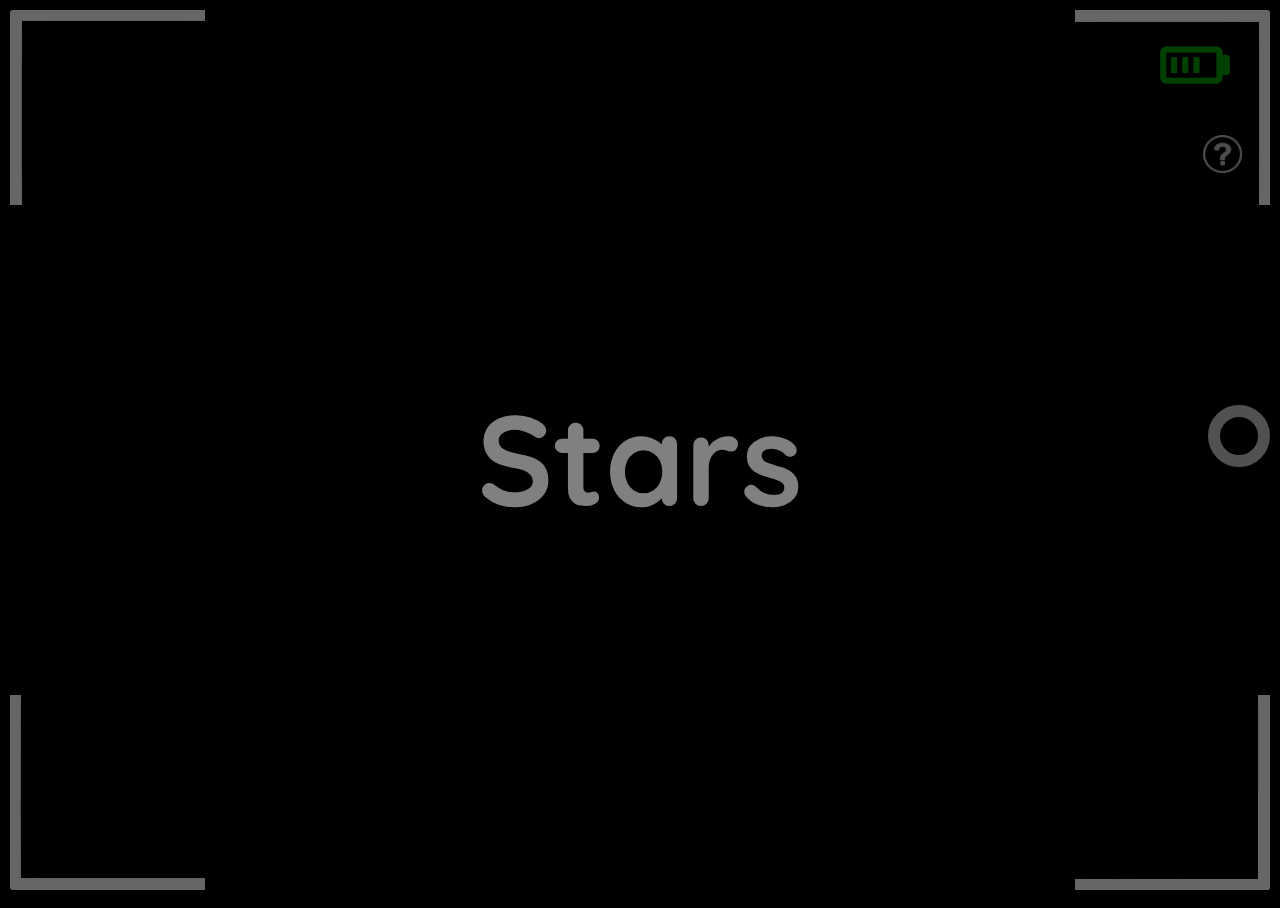
<file: index.html>
<!DOCTYPE html>
<html lang="en-US">
    <head>
        <title>WeaveStars</title>
        <meta name="charset" content="UTF-8">
        <meta name="viewport" width="device-width,initial-scale=1.0">
        <link rel="preconnect" href="https://fonts.googleapis.com">
        <link rel="preconnect" href="https://fonts.gstatic.com" crossorigin>
        <link href="https://fonts.googleapis.com/css2?family=Quicksand:wght@300..700&display=swap" rel="stylesheet">
        <link rel="stylesheet" href="css/main.css">
        <link rel="icon" href="imgs/star_gif/star_33.png">
    </head>
    
<!--Center-->
<body id="base" style="background-color: black;"></body>
<header>
        <div class="header">
        <h1 id="Stars" onclick="makeStarFall(this.id)">Stars</h1>
        </div>  
</header>

<!--Arrows-->
<main id="main">
<!--Left Top Arrow is the Main Arrow-->
<!--Left Top-->
    <img id="arrow1" onclick="switchBackground_Link(this.id)" onmouseover="mainArrowHover()" 
    class="arrow_top_left img_arrow" src="imgs/camera_border_left_top_removebg-preview_white_thin.png" usemap="#topleft">
    <map name="topleft" >
        <area shape="rect" coords="27,27,195,195">
    </map>

<!--Right Top-->
    <img id="arrow2" onclick="switchBackground_Link(this.id)" onmouseover="mainArrowHover()"
    class="arrow_top_right img_arrow" src="imgs/camera_border_right_top_removebg-preview_white_thin.png" usemap="#topright">
    <map name="topright">
        <area shape="rect" coords="0,195,168,27">
    </map>

<!--Left Bottom-->
    <img id="arrow3" onclick="switchBackground_Link(this.id)" onmouseover="mainArrowHover()"
    class="arrow_bottom_left img_arrow" src="imgs/camera_border_left_bottom_removebg-preview_white_thin.png" usemap="#bottomleft">
    <map name="bottomleft">
        <area shape="rect" coords="27,168,195,0">
    </map>

<!--Right Bottom-->
    <img id="arrow4" onclick="switchBackground_Link(this.id)" onmouseover="mainArrowHover()"
    class="arrow_bottom_right img_arrow" src="imgs/camera_border_right_bottom_removebg-preview_white_thin.png" usemap="#bottomright">
    <map name="bottomright">
        <area shape="rect" coords="0,0,168,168">
    </map>

<!--Battery Icon-->
    <img class="battery" src="imgs/battery-10-128.png">

<!--Reset Button-->
    <a onclick="Button_Reset()" href="https://github.com/WeaveStars" id="reset" class="reset" target="_blank";></a>

<!--Help Button-->
    <a href="html/HELP.html"><img id="help" src="imgs/question_mark_round_1_white.png" title="Help"></a>
</main>

</body>

<script src="js/main.js"></script>
</html>
</file>
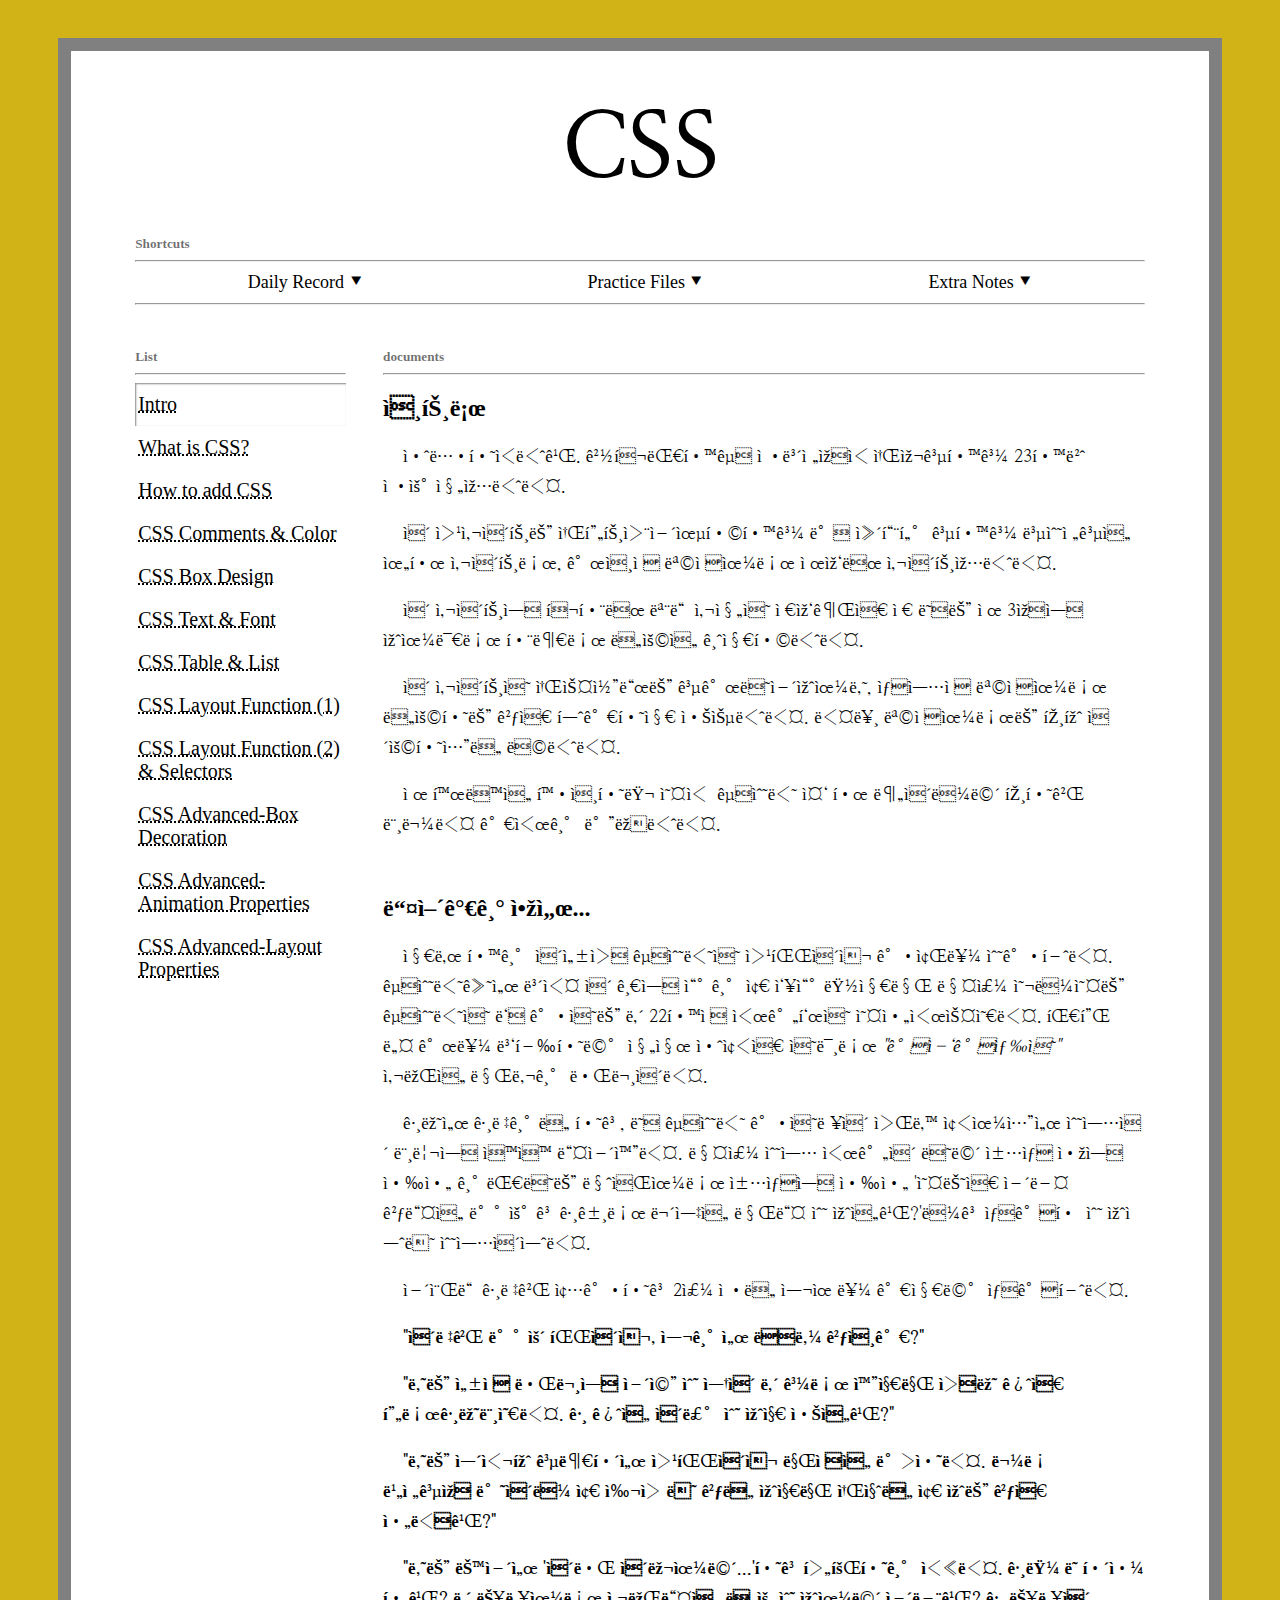
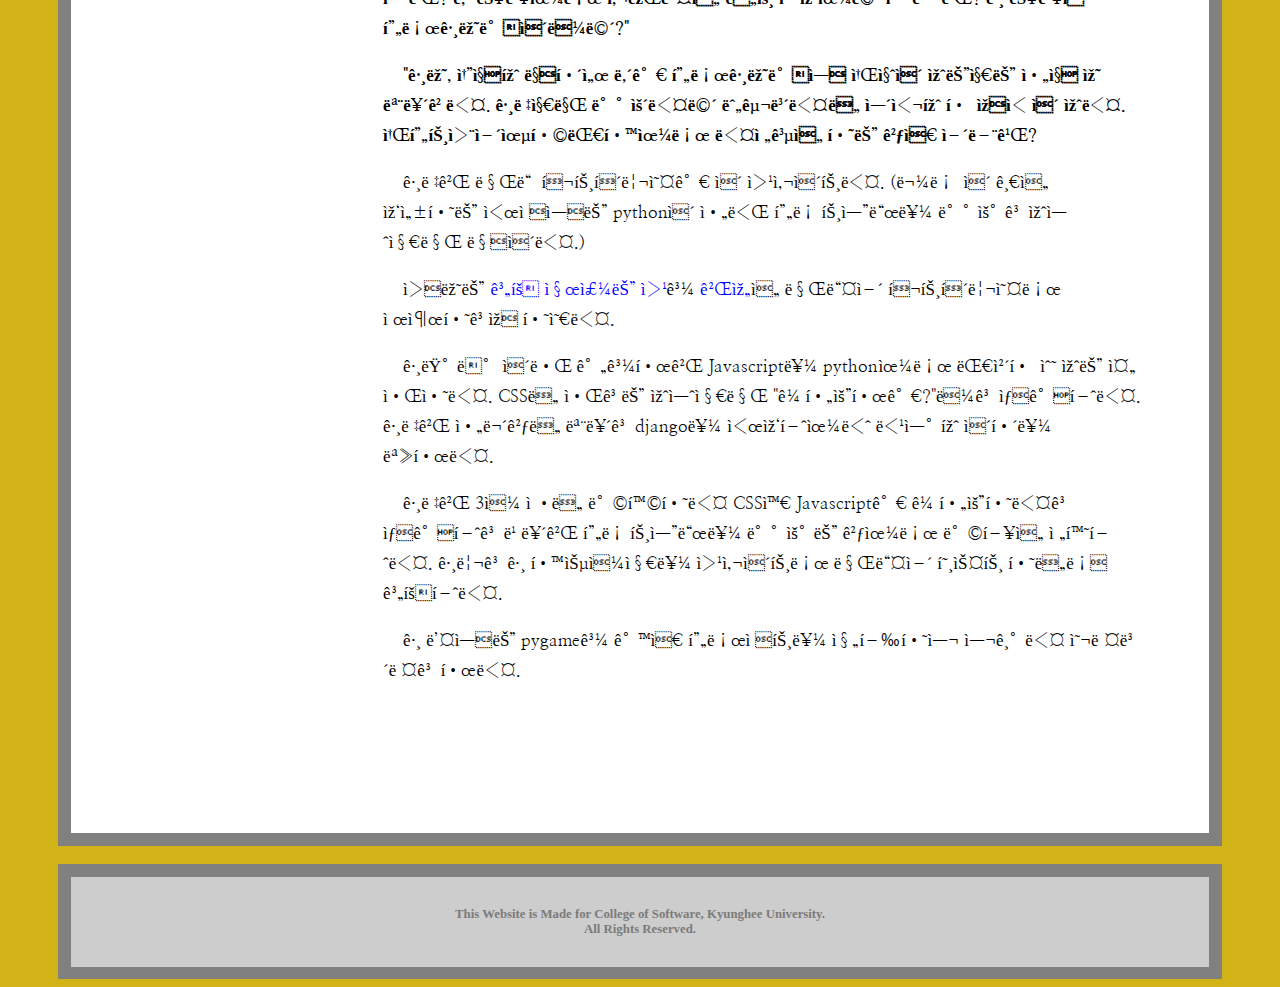
<file: html/CSS.html>
<!DOCTYPE html>
<html lang="ko">
    <head>
        <title>CSS</title>
        <meta name="charset" content="UTF-8">
        <meta name="viewport" content="width=device-width,initial-scale=1.0">
        <link rel="stylesheet" href="../css/CSS.css">
        <!--Korean Font-->
        <link rel="preconnect" href="https://fonts.googleapis.com">
        <link rel="preconnect" href="https://fonts.gstatic.com" crossorigin>
        <link href="https://fonts.googleapis.com/css2?family=Nanum+Myeongjo&family=Quicksand:wght@300..700&display=swap" rel="stylesheet">
    </head>

    <body>
        <div id="greypaper">
            <div id="whitepaper">
                <header>
                <h1>CSS</h1>
                </header>
                <h5>Shortcuts</h5>
                <hr>
                <nav>
                        <div class="button" id="button1">Daily Record &#11206;
                            
                        </div>
                        <div class="button" id="button2">Practice Files &#11206;

                        </div>
                        <div class="button" id="button3">Extra Notes &#11206;

                        </div>
                        <!--<div id="button4"></div>
                        <div id="button5"></div>
                        <div id="button6"></div>
                        <div id="button7"></div>-->
                </nav>
                <hr>
                <br>
                <div id="align_aside_article">
                    <aside>
                    <div id="list">
                        <br>
                        <h5>List</h5>
                        <hr>
                        <div id="_0" class="listitem" onclick="getSwitchDocument(this.id)">Intro</div>
                        <div id="_1" class="listitem" onclick="getSwitchDocument(this.id)">What is CSS?</div>
                        <div id="_2" class="listitem" onclick="getSwitchDocument(this.id)">How to add CSS</div>
                        <div id="_3" class="listitem" onclick="getSwitchDocument(this.id)">CSS Comments & Color</div>
                        <div id="_4" class="listitem" onclick="getSwitchDocument(this.id)">CSS Box Design</div>
                        <div id="_5" class="listitem" onclick="getSwitchDocument(this.id)">CSS Text & Font</div>
                        <div id="_6" class="listitem" onclick="getSwitchDocument(this.id)">CSS Table & List</div>
                        <div id="_7" class="listitem" onclick="getSwitchDocument(this.id)">CSS Layout Function (1)</div>
                        <div id="_8" class="listitem" onclick="getSwitchDocument(this.id)">CSS Layout Function (2) & Selectors</div>
                        <div id="_9" class="listitem" onclick="getSwitchDocument(this.id)">CSS Advanced-Box Decoration</div>
                        <div id="_10" class="listitem" onclick="getSwitchDocument(this.id)">CSS Advanced-Animation Properties</div>
                        <div id="_11" class="listitem" onclick="getSwitchDocument(this.id)">CSS Advanced-Layout Properties</div>
                    </div>
                    </aside>

                    <!--for aligning flex-->
                    <div id="noname"></div>

                    <article>
                    <div id="documents">
                        <br>
                        <h5>documents</h5>
                        <hr>
                        <!--You Can Write Here-->
                        <!--Remember to have <div class="documentitem" id =doc#> for appropriate operation-->

                        <div class="documentitem" id="doc_0">
                        
                            <h2>인트로</h2>
                            <p>안녕하십니까. 경희대학교 정보전자신소재공학과 23학번 정우진입니다. </p>
                            <p>이 웹사이트는 소프트웨어융합학과 및 컴퓨터 공학과 복수전공을 위한 사이트로, 개인적 목적으로 제작된 사이트입니다.</p>
                            <p>이 사이트에 포함된 모든 사진의 저작권은 저 또는 제 3자에 있으므로 함부로 도용을 금지합니다.</p>
                            <p>이 사이트의 소스코드는 공개되어있으나, 상업적 목적으로 도용하는 것은 허가하지 않습니다. 
                                다른 목적으로는 편히 이용하셔도 됩니다.</p>
                            <p>제 활동을 확인하러 오신 교수님 중 한 분이라면 편하게 머물다 가시기 바랍니다.</p>
                            <br>
    
                            <h2>들어가기 앞서...</h2>
                            <p>
                                지난 학기 이성원 교수님의 웹파이썬 강좌를 수강했다. 
                                교수님께서 보실 이 글에 쓰기 좀 쑥쓰럽지만 
                                매주 올라오는 교수님의 두 강의는 내 22학점 시간표의 오아시스였다. 
                                팀플 네 개를 병행하며
                                진짜 안좋은 의미로 <i>"각양각색의"</i> 사람을 만났기 때문이다. 
                                <br>
                            </p>
    
                            <p>그래서 그렇기도 하고, 또 교수님 강의력이 워낙 좋으셔서 수업이 머리에 쏙쏙 들어왔다. 
                            매주 수업 시간이 되면 책상 앞에 앉아 기대되는 마음으로 책상에 앉아 '오늘은 어떤 것들을 배우고 그걸로 무엇을 만들 수 있을까?'라고 생각할 수 있었던 수업이었다.</p>
                            <p>
                            어쨌든 그렇게 종강하고 2주 정도 여유를 가지며 생각했다. </p>
                            <p><b>"이렇게 배운 파이썬, 여기서 끝낼 것인가?"</b></p>
                            <p><b>"나는 성적 때문에 어쩔 수 없이 내 과로 왔지만 원래 꿈은 프로그래머였다. 그 꿈을 이룰 수 있지 않을까?"</b></p>
                            <p><b>"나는 열심히 공부해서 웹파이썬 만점을 받았다. 물론 비전공자 반이라 좀 쉬웠던 것도 있지만 소질도 좀 있는 것은 아닐까?"</b></p>
                            <p><b>"나는 늙어서 '이때 이랬으면...'하고 후회하기 싫다. 그럼 뭘 해야 할까? 내 능력으로 사람들을 도울 수 있으면 어떨까?
                                    그 능력이 프로그래밍이라면?"</b></p>
                            <p><b>"그래, 솔직히 말해서 내가 프로그래밍에 소질이 있는지는 아직 잘 모르겠다. 그렇지만 배운다면 누구보다도 열심히 할 자신이 있다. 소프트웨어융합대학으로 다전공을
                                    하는 것은 어떨까?</b></p>
                                
                            <p>그렇게 만든 포트폴리오가 이 웹사이트다. (물론 이 글을 작성하는 시점에는 python이 아닌 프론트엔드를 배우고 있었지만 말이다.)</p>
                            
                            <p>
                                원래는<span title="해야 할 것과 그 소요시간을 작성하고 
                                일별 공부 가능한 시간을 작성하면 자동적으로 언제 무엇을 할지 배치해 주는 기능" style="color:blue"> 계획 짜주는 웹</span>과<span title="아직 구상은 안했지만, 
                                pygame을 배워 만드려고 한다." style="color:blue"> 게임</span>을 만들어 포트폴리오로 제출하고자 하였다. 
                            </p>
                            <p>
                                그런데 이때 간과한게 Javascript를 python으로 대체할 수 있는 줄 알았다. CSS도 알고는 있었지만 "꼭 필요한가?"라고 생각했다. 그렇게 아무것도 모르고 django를
                                시작했으니 당연히 이해를 못한다. 
                            </p>
                            <p>
                                그렇게 3일 정도 방황하다 CSS와 Javascript가 꼭 필요하다고 생각했고
                                빠르게 프론트엔드를 배우는 것으로 방향을 전환했다. 
                                그리고 그 학습일지를 웹사이트로 만들어 호스트 하도록 계획했다.
                            </p>
                            <p>  
                                그 뒤에는 pygame과 같은 프로젝트를 진행하여 여기다 올려보려고 한다.
                            </p>
                            <br>
                        </div>

                        <div class="documentitem" id="doc_1">
                            <h2>CSS란?</h2>
                            <h3>&#x2022;CSS: Cascading Style Sheet</h3>
                            <p>HTML이 웹페이지를 만드는데 쓰이는 표준 마크업 언어였다면 CSS는 그 HTML을 더 보기 좋게 디자인한다.</p>
                            <br>

                            <h2>CSS Syntax</h2>
                            <h3>&#x2022;CSS의 표현 방식</h3>
                            <p>CSS는 다음과 같이 표현한다.</p>
                            <pre>
selector {
property: value;
property: value;
property: value;
}
                            </pre>
                            <p>여기서 selector는 element의 이름이거나 (즉 &lt;p&gt;의 p, &lt;h1&gt;의 h1 등) class Atrribute와 Id Attribute에서 설정한 클래스와 아이디이다.</p>
                            <p>property는 내가 설정하고 싶은 스타일을 의미하고 value는 그 값을 의미한다.</p>
                        </div>

                        <div class="documentitem" id="doc_2">
                            <h2>CSS에서 어떻게 element를 선택할까?</h2>
                            <p>Selector를 이용한다. Selector는 그 이름대로 element를 선택한다.</p>

                            <h3>&#x2022;Selector의 종류</h3>
                            <p>Selector의 종류에는 다음 다섯가지가 있다.<br>
                            <ul>
                                    <li>Simple Selector: 태그 이름, 클래스, 아이디를 통해 element를 선택한다.</li>
                                    <li>Combinator Selector: element의 <span title="부모 관계, 자녀 관계, 자손 관계 etc." style="text-decoration: underline dotted;">관계</span>를 통해 선택한다.</li>
                                    <li>Pseudo-Class Selector: element의 <span title="마우스가 위에 있는가, 클릭했는가 etc." style="text-decoration: underline dotted;">상태</span>를 통해 선택한다.</li>
                                    <li>Pseudo-Element Selector: element의 일부분만 선택하는 selector이다.</li>
                                    <li>Attribute Selector: element의 attribute나 그 값을 통해 선택하는 selector이다.</li>
                            </ul>
                            </p>
                            <br>

                            <h2>CSS를 HTML에 추가하는 방법</h2>
                            <p>CSS를 추가하는 방법에는 세가지가 있다.</p>
                            <p>
                            <ol>
                            <li>Inline CSS: element내에 style Attribute로 직접 스타일을 추가하는 방식이다.<br>
                            element 하나하나 다 해주어야 한다는 번거로움이 있다.</li>
                            <li>Internal CSS: head 영역에 &lt;style&gt; element로 설정한다.</li>
                            <li>External CSS: CSS파일을 따로 만들어 html과 연결한다.</li>
                            </ol>
                            </p>
                            <br>

                            <h2>CSS파일과 HTML을 어떻게 연결할까?</h2>
                            <p>&lt;link&gt; 를 &lt;head&gt;영역에 추가한다.</p>
                            <p>예:</p>
                            <p>&lt;link rel=”stylesheet” href=”파일경로”&gt;</p>
                            <p>여기서 stylesheet의 의미는 href의 그 파일이 CSS 파일이라는 것을 나타낸다.</p>
                        </div>

                        <div class="documentitem" id="doc_3">
                            <h2>CSS Comments</h2>
                            <h3>&#x2022;주석</h3>
                            <p>HTML처럼 CSS에도 주석을 달 수 있다. 다음과 같이 사용한다.</p>
                            <pre>
/*내용*/
                            </pre>
                            <p>여러 줄이어도 같은 방식으로 할 수 있다.</p>
                            <pre>
/*내용
내용
내용
*/
                            </pre>

                            <h2>CSS Colors</h2>
                            <h3>&#x2022;Predefined Colors</h3>
                            <p>CSS에는 이미 그 값이 정의돼 있는 색들이 있다. red, orange, tomato, skyblue, lightgreen, yellowgreen, grey 등이 있다. (총 140가지)</p>
                            <br>

                            <h3>&#x2022;RGB(A)</h3> 
                            <p>RGB는 각각 Red, Green, Blue 의 약자다. 각 값을 0부터 255까지의 수로 나타내며, 숫자가 클수록 해당 색의 비중이 증가한다.</p>
                            <p>0,0,0은 검정, 255,255,255는 하양이다. 255,0,0은 빨강, 0,255,0은 초록, 0,0,255는 파랑이다. 255,255,0은 초록이다.</p>
                            <p>이런 방식으로 색을 조합해 다양한 색을 만들어낸다.</p>
                            <br>
                            <p>A(lpha)는 opacity, 즉 불투명성을 의미한다. 숫자가 클수록 선명하고, 작을수록 투명해진다.</p>
                            <p>퍼센트로 나타내므로 0부터 1사이의 값 또는 0%부터 100% 사이의 값으로 나타난다.</p>
                            <br>

                            <h3>&#x2022;HEX</h3>
                            <p>HEX는 #RRGGBB이다. 즉 rgb처럼 RR의 값이 클수록 빨간색의 비중이 커진다.</p>
                            <p>일반 숫자와 다르게 여기서 수는 0,1,2,3,4,5,6,7,8,9,a,b,c,d,e,f로 0이 최소 f가 최대이다.</p>
                            <p>생각해보면 16 x 16= 256으로 나타낼 수 있는 색의 가짓수는 RGB와 거의 같다.</p>
                            <br>

                            <h3>&#x2022;HSL(A)</h3>
                            <p>각 글자는 Hue, Saturation, Lightness의 약자이다. hue 색상을 의미하며, 0(빨강)을 시작으로 120(초록), 240(파랑), 360(빨강)을 나타낸다.</p>
                            <p>Saturation은 채도를 의미한다. 0에 가까울수록 회색에 가까워진다. 퍼센트 값으로 나타낸다.</p>
                            <p>Lightness는 명도다. 0에 가까울수록 검은색이 된다. 마찬가지로 퍼센트 값으로 나타낸다.</p>
                            <p>A(lpha)의 의미는 RGBA에서의 A와 같다.</p>
                        </div>

                        <div class="documentitem" id="doc_4">
                            <p>배우기 전: 지난 시간까지 CSS의 기초 이론을 학습했다. 오늘부터는 실제로 HTML파일에 CSS를 적용하며 element가 어떻게 바뀌고 스타일 되는지 배울 예정이다.</p>
                            <p>배운 후: 전에는 일반적인 글처럼 모든 element가 왼쪽에 배치되었다면 이제는 border와 background로 꾸미고 
                                padding과 margin으로 배치를 바꿀 수 있게 되어 더욱 생동감 있게 느껴진다.</p>
                            <hr>

                            <h2>CSS Background</h2>
                            <h3>&#x2022;배경</h3>
                            <p><span title="정확히는, 가질만 한 것들이 가진다. img자체를 배경으로 넣지, img에 배경을 넣는다는 생각을 잘하지 않는다." style="text-decoration:dotted underline">
                                모든</span> HTML element는 배경을 가진다.</p>
                            <p>배경은 다음 5가지 속성을 가질 수 있다.
                                <dl>
                                <dt>(1)	Background Color</dt>
                                <dd>말 그대로 배경의 색을 정할 수 있다. 다음과 같이 사용한다.</dd>
                                <pre>
p {
background-color:red;
}
                                <dd>red 대신 앞서 배운 RGB(A), HSL(A), HEX를 넣을 수도 있다.</dd>
                                </pre>
                                <br>

                                <dt>(2)	Background Image</dt>
                                <dd>말 그대로 배경에 이미지를 추가할 수 있다. 다음과 같이 사용한다.</dd>
                                <pre>
p {
background-image:url(“파일경로”)
}
                                </pre>
                                <dd>여기서, 앞으로 CSS에서 value로 쓰이는 파일경로는 url(“파일경로”)로 작성한다.</dd>
                                <dd>파일경로 작성법은 HTML File Path와 같다. png, gif, jpg 모두 가능하다.</dd>
                                <br>

                                <dt>(3)	Background Repeat</dt>
                                <dd>Background Image를 추가하면 세로 및 가로 방향으로 반복되는 것이 기본 값(default)이다.</dd>
                                <dd>즉 이 배경 반복 여부를 결정하는 속성이다. 다음과 같이 사용한다.</dd>
                                <pre>
p {
background-image:url(“파일경로”) /*이미지 파일*/
background-repeat:no-repeat; /*반복 없음*/
background-repeat:repeat-x; /*x축 반복*/
background-repeat:repeat-y; /*y축 반복*/
}
                                </pre>
                                <br>

                                <dt>(4)	Background Position</dt>
                                <dd>배경 이미지가 어디에 위치할지 결정하는 속성이다. 다음과 같이 사용한다.</dd>
                                <pre>
p {
background-image:url(“파일경로”) /*이미지 파일*/
background-repeat:no-repeat; /*반복 없음*/
background-postion: right top; /*오른쪽 위*/
}
                                </pre>
                                <dd>왼쪽은 left, 아래는 bottom으로 쓴다. </dd>
                                <img src="../imgs/CSScapturefiles/capture1.PNG" width="350px" height="200px">
                                <img src="../imgs/CSScapturefiles/capture2.PNG" width="350px" height="200px">
                                <img src="../imgs/CSScapturefiles/capture3.PNG" width="350px" height="200px">
                                <img src="../imgs/CSScapturefiles/capture4.PNG" width="350px" height="200px">
                                <dd>그림처럼 top/bottomleft/right의 순서는 바뀌어도 상관없다.</dd>
                                <br>

                                <dt>(5)	Background Attachment</dt>
                                <dd>배경 이미지가 스크롤 했을 때 그 자리에 고정되어 있을지, 같이 따라 내려올지 결정하는 속성이다. 다음과 같이 사용한다.</dd>
                                <pre>
p {
background-image:url(“파일경로”) /*이미지 파일*/
background-repeat:no-repeat; /*반복 없음*/
background-attachment: fixed /*고정, 그 자리에 남아있음*/
background-attachment: scroll /*스크롤, 따라 내려옴.*/
}
                                </pre>
                                <br>

                                <dt>(6)Background Shorthand</dt>
                                <dd>앞서 배운 것들을 하나의 “background” 속성으로 전부 나타낼 수 있다.</dd>
                                <dd>순서는 background color, image, repeat, attachment, position이다.</dd>
                                <dd>예를 들어 다음과 같이 나타낸다.</dd>
                                <pre>
background:hsla(0,1,1,0.5) url(“thumb.jpg”) no-repeat scroll bottom right
                                </pre>
                                <br>
                                </dl>
                            </p>
                            <br>
                            <hr>

                            <h2>CSS Border</h2>
                            <h3>&#x2022;테두리</h3>
                            <p>모서리 부분을 꾸미는 속성이다. 모든 element가 이 속성을 가질 수 있다. 다음 3가지 속성이 있다.</p>
                            <p>
                                <dl>
                                <dt>(1)	Border Style</dt>
                                <dd>Border의 스타일을 결정하는 속성이다. 다음 종류가 있다.<br>
                                    <ol>
                                        <li>solid 직선</li>
                                        <li>dotted 점선</li>
                                        <li>dashed 점선과 비슷한데, 점선보다 선의 길이가 좀 더 길다.</li>
                                        <li>groove 생략</li>
                                        <li>ridge 생략</li>
                                        <li>inset 생략</li>
                                        <li>outset 생략</li>
                                        <li>none 없음</li>
                                        <li>hidden 숨김 (있지만 안보임.)</li>    
                                    </ol>
                                </dd>
                                <dd>다음과 같이 사용한다.</dd>
                                <pre>
border-style:solid;
                                </pre>
                                <br>

                                <dt>(2)	Border Width</dt>
                                <dd>모서리 두께를 설정하는 속성이다.</dd>
                                <dd>선결정된 두께를 사용하는 방식, 내가 구체적인 두께를 설정하는 방식 두가지가 있다.</dd>
                                <dd>
                                    <ol>
                                        <li>선결정된 두께를 사용<br>border-width:thin or medium or thick;</li>
                                        <li>구체적인 두께를 설정<br>border-width:10px;</li>
                                    </ol>
                                </dd>
                                <br>

                                <dt>(3)	Border Color</dt>
                                <dd>모서리 색을 결정하는 속성이다. 다음과 같이 쓴다.</dd>
                                <dd><pre>
border-color:rgba(0,0,0,0)
border-color:transparent
                                </pre></dd>
                                <dd>여기서 transparent는 ‘투명’을 의미한다.</dd>
                            </dl>
                        </p>
                        
                        <h3>&#x2022;각 모서리를 따로 설정할 수 있을까?</h3>
                        <p>있다. 다음과 같이 사용한다.<br>
                            <pre>
border-top-style: dotted;
border-bottom-style: dashed;
border-right-width:5px;
border-left-color:rgba(100,140,120);
                            </pre>
                        </p>
                        <p>다음의 규칙을 따라 더 쉽게 설정할 수도 있다.</p>
                        <p><ol>
                            <li>
                            값이 4개<br>
                            각각 상,우,좌,하의 속성을 결정한다.<br>
                            예: border-style:groove dashed solid outset;
                            </li>

                            <li>
                            값이 3개<br>
                            각각 상,좌우,하의 속성을 결정한다.<br>
                            예: border-width:5px 10px 20px;
                            </li>

                            <li>
                            값이 2개<br>
                            각각 상하,좌우의 속성을 결정한다.<br>
                            예: border-color: 10px 20px;
                            </li>

                            <li>
                            값이 1개<br>
                            상하좌우 전부를 설정한다.<br>
                            예: border-style:outset;
                            </li>
                        </ol></p>
                        <h3>&#x2022;Background Shorthand처럼 Border도 짧게 할 수 있는가?</h3>
                        <p>가능하다. 순서는 width, style(필수), color다.<br>예: border:4px solid red;</p>
                        <br>


                        <h3>&#x2022;둥근 모서리</h3>
                        <p>모서리를 둥글게 만들 수도 있다. </p>
                        <p>border-radius는 모서리(각 꼭지점 부분)의 반지름을 설정한다. </p>
                        <p>예: border-radius:5px;</p>
                        <p>참고로, border-radius:50%; 처럼 %도 가능하다. 이 경우 전체를 100%로 가정하고 해당 비율만큼 반지름이 설정된다.</p>
                        <br>
                        <hr>

                        <h2>CSS Margins</h2>
                        <h3>&#x2022;마진 (Margin) </h3>
                        <p>Border 밖 다른 element 와의 거리를 설정하는 속성이다. Border와 비슷하게 설정할 수 있다.</p>
                        <p>value 값은 4가지 값 중 하나를 가질 수 있다.</p>

                        <ol>
                        <li>길이: 특정한 길이를 직접 설정 (px, em 등)</li>
                        <li>%: 그 element가 들어있는 곳에서의 비율로 설정</li>
                        <li>auto: 가운데 정렬 (가능한 영역 내에서)</li>
                        <li>inherit: 부모 element와 같은 값을 따라감.</li>
                        </ol>

                        <p>다음과 같이 사용한다.</p>
                        <pre>
margin-top:10px;
margin-left:30%;
margin-right:inherit;
margin:auto;
                        </pre>
                        <br>
                        <h3>&#x2022;border와 마찬가지로 더 쉽게 쓸 수 있는가?</h3>
                        <p>그렇다. 이것도 border처럼 값이 하나이냐, 두 개 이냐, 세 개 이냐, 네 개 이냐에 따라 나눌 수 있다. 규칙은 border와 같으므로 생략한다.</p>
                        <p>예: margin:10px 20px; /*상하 각각 10px, 좌우 각각20px*/</p>

                        <h3>&#x2022;Margin Collapse</h3>
                        <p>두 element의 Margin이 겹칠 때 일어나는 현상을 의미한다.</p>
                        <p>예를 들어 A라는 element아래에 B라는 element가 있다고 하자. A의 margin-bottom이 10px이고 B의 margin-top이 30px 이라면 다 합한 40px가 아니라 더 큰 B의 30px만 남고 나머지는 무시된다.</p>
                        <p title="참고로, 좌우로는 이 현상이 일어나지 않는다. 상하관계일 경우에만 발생한다." style="text-decoration:dotted underline;">이 현상을 Margin Collapse 이라고 한다. </p>
                        <br>
                        <hr>
                        <h2>CSS Padding</h2>
                        <h3>&#x2022;패딩 (Padding)</h3>
                        <p>패딩은 border와 content사이 거리를 뜻한다.</p>
                        <p>여기서 content는 element에 들어가는 내용, 즉 해당 태그 안에 들어가는 다른 태그나 텍스트를 의미한다.</p> 
                        <p>설정방법이 margin과 같으므로 예시만 제시하겠다.</p>
                        <pre>
padding-bottom:10px;
padding:20px 30px;
                        </pre>
                        <br>
                        <hr>

                        <h2>CSS Width/Height</h2>
                        <h3>Height & Width</h3>
                        <p>말 그대로 element의 세로 길이와 가로길이를 설정하는데 쓰인다.</p>
                        <p>width로 가로길이를, height로 세로길이를 설정한다.</p>
                        <p>value는 4가지 값 중 하나를 가질 수 있다.</p>
                        <ol>
                            <li>길이: 특정한 길이를 직접 설정 (px, em 등)</li>
                            <li>%: 그 element가 들어있는 곳에서의 비율로 설정</li>
                            <li>auto: 가운데 정렬 (가능한 영역 내에서)</li>
                            <li>inherit: 부모 element와 같은 값을 따라감.</li>
                        </ol>
                        <p>단, 여기서 설정하는 가로, 세로길이는 각 element의 content영역이다. (content 영역은 다음 Box Model에서 설명한다.)</p>
                        <br>
                        <hr>

                        <h2>CSS Box Model</h2>
                        <h3>&#x2022;Box Model</h3>
                        <p>지금까지 margin, padding, border, content(width & height)를 배우며 element들의 기본 배치구조를 파악했다.</p>
                        <p>이걸 한 번에 그려 쉽게 알아볼 수 있게 그린게 Box Model이다.</p>
                        <p>그림은 다음과 <span title="cf. padding과 margin은 투명하다. 즉 텍스트가 일반적으로 저 위치에는 올 수 없다." style="text-decoration: dotted underline;">같다.</span></p>
                        <img src="../imgs/box_model.jpg"alt="box_model"width="100%"><br>
                        <caption style="text-align:center;"><a href="https://w3schools.com">출처</a></caption>
                        <p>결론적으로, 한 element의 가로 길이는 Box Model에 따라 width 속성으로 설정해준 content영역의 가로길이와,</p>
                        <p>border-width로 설정해준 border의 두께,</p>
                        <p>그리고 margin과 padding을 모두 더해주어야 한다.</p>
                        <p>특히 padding, border, margin의 경우 상하 또는 좌우 한 쌍 씩 합쳐서 계산해주어야한다.</p>
                        <br>
                        <hr>

                        <h2>CSS Outline</h2>
                        <h3>&#x2022;Outline</h3>
                        <p>Border 밖을 꾸미기 위해 존재하는 속성이다.</p> 
                        <p>다른 padding, margin과 달리 다른 element에영향을 주지 않는다.</p> 
                        <p>즉 다른 element와 겹칠 수 있다.</p>
                        <p>다음 속성을 사용한다.</p>
                        <dl>
                        <dt>1)	outline-style</dt>
                        <dd>border-style과 같은 value값들을 사용한다.</dd>
                        <dt>2)	outline-color</dt>
                        <dd>border-color와 같은 값을 사용한다.</dd>
                        <dt>3)	outline-width</dt>
                        <dd>border-width와 같은 값을 사용한다.</dd>
                        <dt>4)	outline-offset</dt>
                        <dd>border와의 거리를 설정하는 속성이다.value는 border-width와 동일하다.</dd>
                        <dt>5)	outline (Shorthand)</dt>
                        <dd>outline-width, outline-style, outline-color의 Shorthand다. outline-style은 필수로 들어가야 한다. border와 같은 <span title="5px solid red" style="text-decoration: dotted underline;">순서</span>다.</dd>
                        </dl>
                        <br>
                        <hr>

                        </div>

                        <div class="documentitem" id="doc_5">
                            <p>지난 시간에는 Border, Magin, Padding, Content 네 가지를 배우며 CSS의 기본구조인 Box-Model를 학습할 수 있었다. 
                                드디어 CSS의 구조가 조금씩 보이기 시작했다. 마치 건물의 설계도를 넘겨받은 느낌이다. 오늘도 여러가지를 학습하면서 이런 느낌을 다시 한번 받아보자</p>
                            <hr>
                            <h2>CSS Text</h2>
                            <h3>&#x2022;텍스트</h3>
                            <p>텍스트(text)는 CSS에서 매우 큰 비중을 차지한다.</p>
                            <p>제목이든 내용이든 뭐든 사용자들이 읽는 부분이니 특히 그렇다.</p>
                            <p>텍스트 디자인이 밋밋하면 사람들이 지루하다고 느끼며 페이지를 방문하지 않고, 폰트가 다른 디자인 요소와 어우러지지 않으면 불쾌감을 느껴 잡(?)사이트라고 생각한다.</p> 
                            <p>나도 전에 쇼핑하면서 만들어지고 업데이트 되지 않은 쇼핑사이트를 여럿 봤는데, 항상 “에이, 구식이네. 신뢰성이 떨어진다.” 라고 말하며 결제를 주저하고 결국 다른 물건을 보러 떠났다.</p>
                            <p>그럼 이 텍스트를 어떻게 꾸밀 수 있을까?</p>
                            <p>크게 여섯 가지 영역이 있다.</p>

                            <ol>
                            <li>Color: 텍스트의 색을 바꾼다.</li>
                            <li>Text Alignment: 텍스트의 정렬 방향을 정한다.</li>
                            <li>Text Decoration: 텍스트에 긋는 선 종류와 여부, 그리고 그 디자인을 결정하는 속성이다.</li>
                            <li>Text Transform: 대문자 소문자와 관련된 것들을 다루는 속성이다.</li>
                            <li>Text Spacing: 텍스트 관련 간격에 대한 속성이다.</li>
                            <li>Text Shadow: 텍스트의 그림자 효과를 줄 때 사용한다.</li>
                            </ol>
			                <p>하나씩 알아보자.</p>

                            <h3>&#x2022;Color</h3>
                            <p>텍스트의 색은 다음 속성으로 정한다.</p>
                            <pre>“color:(value)”</pre>
                            <p>앞에서도 말했다시피 background-color나 border-color처럼 앞에 뭐가 붙지 않는다. text-color라고 착각하지 말자.</p>
                            <p>value는 rgba, hex, hsla로 구체적 값을 설정하거나 predefined 색들을 이용할 수 있다.</p>

                            <h3>&#x2022;Text Alignment</h3>
                            <p>텍스트의 정렬은 다음 속성들로 정한다.</p>
                            <dl>
                            <dt>1)“text-align:(value)” : 텍스트의 정렬 방향을 정한다.</dt>
                            <dd>value로는 center, right, left, justify가 들어갈 수 있다.</dd>
                            <dd>justify는 워드에서 <span title="한 줄 한 줄의 길이가 동일하도록 맞춤" style="text-decoration: dotted underline;">‘양쪽 맞춤’</span>에 해당하는 기능이다.</dd>
                            <br>
                            <dt>2)“text-align-last:(value)” : 텍스트 ‘마지막 줄’의 정렬 방향을 정한다.</dt>
                            <dd>value는 1)의 value에 들어갈 수 있는 값들과 동일하다.</dd>
                            <br>
                            <dt>3)“direction”:(value)” + “unicode-bidi:bidi-override” : 텍스트의 작성 방향을 정한다.</dt>
                            <dd>가끔 문장을 작성하고 역순으로 글자를 배열하고 싶을 때가 있다. 이때 사용한다.</dd>
                            <dd>direction의 value에 들어갈 수 있는 값은 rtl(right to left), ltr(left to right)가 있다. unicode-bidi:bidi-override는 고정이다.</dd>
                            <br>
                            <dt>4)	“vertical-align:(value)” : 텍스트 내부에서 작성위치를 결정한다.</dt>
                            <dd>무슨말인지 쉽게 설명하면, 위첨자, 아래첨자와 같은 기능을 설정하는 속성이라고 보면 된다.</dd>
                            <dd>value는 baseline(디폴트), text-top, text-bottom, sub, super 네 가지 값이 들어갈 수 있다.</dd>
                            <dd>각각 기본값, 텍스트 위, 텍스트 아래, 아래첨자, 위첨자를 의미한다. </dd>
                            <dd>근데 실질적으로 텍스트 위=위첨자 같고 텍스트 아래= 아래첨자 같다. 아마 글자와 이미지의 
                                <span title="글자는 value가 super, sub일 때를 제외하고는 아무런 효과가 없다. 즉 글자에 text-top하는건 의미가 없다." 
                                style="text-decoration:dotted underline;">차이</span> 때문에 나눈 것 같다.</dd>
                            <br>
                            </dl>

                            <h3>&#x2022;Text Decoration</h3>
                            <p>텍스트에 어떤 줄을 넣을지, 그 색은 어떻게 할지 등 줄에 관한 속성이다. 다음 다섯가지로 정한다.</p>
                            <dl>
                            <dt>1)	“text-decoration-line: (value)”: 어떤 줄을 넣을지 결정하는 속성</dt>
                            <dd>다음과 같은 value를 가질 수 있다.</dd>
                            <dd>(1)	overline: 윗줄</dd>
                            <dd>(2)	underline: 밑줄</dd>
                            <dd>(3)	line-through: 취소선</dd>
                            <dd>(4)	overline underline: 윗줄 + 밑줄 동시</dd>
                            <br>
                            <dt>2)	“text-decoration-color:(value)” 1)로 결정한 줄의 색을 정하는 속성</dt>
                            <dd>value로 들어갈 수 있는 값은 여타 color 속성들과 같다.</dd>
                            <br>
                            <dt>3)	“text-decoration-style:(value)” 1)로 결정한 줄의 스타일 종류를 정하는 속성</dt>
                            <dd>value로 들어갈 수 있는 값은 border-style과 같다. 단, 물결표시를 주는 ‘wavy’가 추가되었다.</dd>
                            <br>
                            <dt>4)	“text-decoration-thickness:(value)”: 줄의 두께를 결정하는 속성</dt>
                            <dd>말 그대로다. border-width와 같은 값을 가질 수 있다.</dd>
                            <br>
                            <dt>5)	“text-decoration:(value1) (value2) (value3) (value4)”: 앞서 배운 네가지의 Shorthand다.</dt>
                            <dd>value의 순서는 1), 2), 3), 4) 이다. 다만 1)은 필수고 나머지는 선택적으로 넣을 수도 있고 넣지 않을 수도 있다.</dd>
                            </dl>

                            <h3>&#x2022;Text Transformation</h3>
                            <p>대문자, 소문자 관련된 속성이다. 다음 속성을 쓴다.</p>
                            <pre>
“text-transform:(value)” 
                            </pre>
                            <p>>value 값으로는 uppercase, lowercase, capitalize가 있다.</p>
                            <p>uppercase는 모든 글자를 대문자로, lowercase는 모든 글자를 소문자로 만든다.</p>
                            <p>capitalize 는 각 단어의 첫글자만 대문자로 만든다.</p>
                            <br>

                            <h3>&#x2022;Text Spacing</h3>
                            <p>간격에 대한 기능이다. 다음 속성을 쓴다.</p>
                            <dl>
                                <dt>1)”text-indent:(value)”</dt>
                                    <dd>텍스트 첫 줄에 들여쓰기를 하기 위해 넣는다. 들여쓰기 크기를 정할 수 있다. value는 border-width와 같은 값이 들어간다.</dd>
                                    <br>
                                <dt>2)”letter-spacing:(value)”</dt>
                                    <dd>글자간 띄어쓰기 간격을 설정하기 위해 넣는다. value에 들어갈 수 있는 값은 1)과 같다. word-spacing과 헷갈리지 말자.</dd>
                                    <br>
                                <dt>3)”line-height:(value)”</dt>
                                    <dd>줄 간격을 설정하기 위해 넣는다. value에 들어갈 수 있는 값은 1)과 같을 수도 있고, %를 설정할 수도 있다. 보통 브라우저 기본값은 110%~120%이다.</dd>
                                    <br>
                                <dt>4)”word-spacing:(value)”</dt>
                                    <dd>단어간 띄어쓰기 간격을 설정하기 위해 넣는다. value에 들어갈 수 있는 값은 1)과 같다. letter-spacing과 헷갈리지 말자.</dd>
                                    <br>
                                <dt>5)”white-space:(value)”</dt>
                                    <dd>긴 글이 한 문단에 들어가 있을 때 스크린 사이즈에 맞게 자동 줄바꿈이 되게 하지 말지 결정하는 속성이다.</dd>
                                    <dd>value로는 wrap, nowrap이 들어갈 수 있다. nowrap으로 할 경우 아래 스크롤바가 생기며 좌우로 움직일 수 있다.</dd>
                                    <dd>wrap으로 할 경우 생기지 않고 한 화면에서 다 볼 수 있다.</dd>
                                    <br>
                            </dl>

                            <h3>&#x2022;Text Shadow</h3>
                            <p>텍스트에 그림자를 넣는 기능이다. 다음 속성으로 사용한다.</p>
                            <pre>
“text-shadow:(value1) (value2) (value3) (value4)”
                            </pre>
                            <p>value1에 들어가는 값은 수평 방향 위치다. 0은 현재 글자 위치이고, 양수일 경우 오른쪽 음수일 경우 왼쪽으로 움직인다.</p>
                            <p>value2에 들어가는 값은 수직 방향 위치다. 0은 현재 글자 위치이고, 양수일 경우 아래쪽 음수일 경우 위쪽으로 움직인다.</p>
                            <p>참고로 value1, value2의 숫자에 따른 방향은 background-position과 같다.</p>
                            <p>value3에 들어가는 값은 blur효과 양이다. 알아서 적당히 정하자.</p>
                            <p>value4에 들어가는 값은 색이다. 색상표기법을 이용하거나 predefined 색들을 이용하면 된다.</p>
                            <br>
                            <hr>

                            <h2>CSS Fonts</h2>
                            <h3>&#x2022;폰트</h3>
                            <p>폰트도 텍스트와 마찬가지로 매우 큰 역할을 한다.</p>
                            <p>예를 들어, 리그오브레전드 홈페이지 글이 궁서체로 써있다고 해보자. 만우절도 아니고 분위기가 맞을까? 그렇지 않다.</p>
                            <p>분위기에 맞는 폰트를 결정하는게 매우 중요하다.</p>
                            <p>폰트에 관련된 설정들을 배우면서 어떻게 해야 분위기에 맞는 폰트를 설정할 수 있는지 배워보자.</p>
                            <p>다음 5가지 속성이 있다.</p>
                            <dl>
                            <dt>1)“font-family:(value)”</dt>
                            <dd>어떤 폰트를 사용할지 설정하는 속성이다. 한 가지 속성만이 아니라, 대체 속성을 정할 수도 있다. 앞에 올수록 우선 순위가 높다. 앞에 있는게 안될 경우에만 뒤에 것이 사용된다.</dd>
                            <dd>value 값으로 들어갈 수 있는 font는 수없이 많다. sans-serif, serif, Times Roman 등등 이미 포함되어 있는 폰트들도 있고, Google Font API에서 1000개가 넘는 폰트들 중 하나를 골라 사용할 수도 있다. </dd>
                            <dd>Google Font API는 차후 설명하겠다.</dd>
                            <br>
                            <dt>2)	“font-style:(value)”</dt>
                            <dd>해당 폰트가 어떤 스타일로 사용될지 결정하는 속성이다. </dd>
                            <dd>value로는 normal, italic, oblique가 있다. normal은 디폴트고, italic과 oblique는 다 italic으로 써진다. (italic과 oblique의 차이가 없어 보인다.)</dd>
                            <br>
                            <dt>3)	“font-weight:(value)</dt>
                            <dd>해당 폰트의 무게감, 즉 볼드처리를 어떻게 할지 결정하는 속성이다.</dd>
                            <dd>value로는 normal, lighter, bold가 들어갈 수 있다. normal은 디폴트 값이고 lighter은 좀 더 얇게 bold는 두껍게 들어간다. </dd>
                            <dd>숫자도 들어갈 수 있는데, 351~549가 normal 값이다. 그 이하는 lighter로 들어가고 그 이상은 bold로 들어간다. 다만 1000을 초과할 경우 normal 값으로 들어간다.</dd>
                            <br>
                            <dt>4)	“font-variant:(value)”</dt>
                            <dd>해당 글의 소문자가 대문자화 될지 말지 결정하는 속성이다. text-transform:uppercase와의 차이는, font-variant:small-caps는 원래 대문자는 두껍게, 소문자였던건 얇게 표시된다. </dd>
                            <dd>앞에 쓴 것 처럼 value는 normal(디폴트), small-caps가 있다.</dd>
                            <br>
                            <dt>5)	“font-size:(value)”</dt>
                            <dd>해당 글의 글자 크기를 결정하는 속성이다. 단, 이미 &lt;h1&gt; 같이 제목 태그가 있음에도 <p>태그의 글자크기를 조정해서 제목으로 쓰는 것은 좋은 방법이 아니라는 것을 명심하자.</dd>
                            <dd>value로는 px, em, vw등이 들어갈 수 있다.</dd>
                            <br>
                            <dt>6)	“font:(value1) (value2) (value3) (value4) (value5)”</dt>
                            <dd>Shorthand다. 순서는 다음과 같다.</dd>
                            <dd>value1: style</dd>
                            <dd>value2: variant</dd>
                            <dd>value3: weight</dd>
                            <dd>value4: size</dd>
                            <dd>value5: family</dd>
                            <dd>단, size와 family는 필수로 들어가야 하는 값이다. 어느 하나라도 들어가지 않으면 디폴트 값이 들어간다.</dd>
                            <br>
                            </dl>

                            <h3>Font Google</h3>
                            <p>Google Font API에서 폰트를 가져올 수도 있다. 다음 방식으로 가져온다.</p>
                            <pre>
&lt;link rel="stylesheet" href="https://fonts.googleapis.com/css?family=(폰트이름)"&gt;
                            </pre>
                            <p>구글에 Google Font API라 치고 사용하고 싶은 폰트이름만 그대로 적어주면 font-family에 넣어 사용할 수 있다.</p>
                            <p>여러 개를 넣고 싶은 경우, 폰트이름간 ‘|’ 를 넣어주자. 여러 이펙트도 넣을 수 있는데, 그 경우 (폰트이름)&effect=(이펙트이름) 으로 넣어주면 된다.</p>
                            <p>폰트 종류와 이펙트는 구글에서 직접 찾아보자.</p>
                        </div>

                        <div class="documentitem" id="doc_6">
                            <p>
                                이번에는 리스트와 테이블처럼 데이터를 나열하는 element들을 어떻게 꾸밀 수 있는지 배울 계획이다. 
                                어떻게 쓰일지 모르겠지만 당장 이렇게 일지를 쓰는데도 리스트가 쓰이므로 확실히 알아두자. 
                                Icon과 Link는 건너뛰고 나중에 써야 할 때 보는 것도 괜찮을 것 같아서 건너 뛰었다.
                            </p>
                            <hr>
                            <h2>CSS List</h2>
                            <h3>&#x2022;리스트</h3>
                            <p>앞서 HTML에서 배웠다시피, 리스트에는 총 3가지가 있다. </p>
                            <ol>
                            <li>Unordered List: 순서가 없는 리스트</li>
                            <li>Ordered List: 순서가 있는 리스트</li>
                            <li>Description List: 설명을 추가하는 리스트</li>
                            </ol>
                            <p>이중 1., 2.가 주로 사용되는 리스트로 이것들의 <span title="문장 앞에 오는 기호, 로마자 I, II, III 등" style="text-decoration:dotted underline">마커</span>가 올지 설정하거나 그것들의 위치를 조정할 수 있게 만든다.</p>
                            <p>하나씩 알아보자.</p>

                            <dl>
                            <dt>&#x2022;"list-style-type"</dt>
                            <dd>어떤 리스트 마커(기호)를 사용할지 결정하는 속성이다. 다음과 같이 사용한다.</dd>
                            <dd>"list-style-type:(value)"</dd>
                            <dd>value에 들어갈 수 있는 값은 circle, square, upper-roman, lower-roman, upper-alpha, lower-alpha, none이 있다.</dd>
                            <dd>각각 원, 정사각형, 로마자 대문자, 로마자 소문자, 알파벳 대문자, 알파벳 소문자, 스타일 없음을 나타낸다.</dd>
                            <dd>원과 정사각형 같은 도형은 Unordered list에 사용되고 none을 제외한 나머지는 Orderded List에 사용된다. none은 마커를 없앨 때 사용한다.</dd>
                            <br>

                            <dt>&#x2022;"list-style-image"</dt>
                            <dd>이미지를 리스트 마커로 사용할 수 있는 기능이다. 다음과 같이 사용한다.</dd>
                            <dd>"list-style-image:url(“파일경로”)"</dd>
                            <dd>파일경로는 앞서 배운 것과 같으므로 생략한다. 파일은PNG, JPEG, GIF모두 가능하다.</dd>
                            <br>

                            <dt>&#x2022;"list-stylle-position"</dt>
                            <dd>리스트 마커의 위치를 정할 수 있는 설정이다. 다음과 같이 사용한다.</dd>
                            <dd>“list-style-position:(value)”</dd>
                            <dd>value에 들어갈 수 있는 값은 outside, inside두가지다. outside의 경우 지금 이 일지에 쓰인 것처럼 마커가 있으면 줄이 넘어갈 때 마커가 있는 위치까지 글이 넘어가지 않는다. inside의 경우 넘어간다. </dd>
                            <br>

                            <dt>&#x2022;"list-style"</dt>
                            <dd>앞서 배운 것들의 Shorthand이다. 다음과 같이 사용한다.</dd>
                            <dd>“list-style: (value1) (value2) (value3)”</dd>
                            <dd>value1: list-style-type</dd>
                            <dd>value2: list-style-position</dd>
                            <dd>value3: list-style-image</dd>
                            <dd>만약 어느 하나가 비어있으면, 그 값은 기본 값으로 적용된다.</dd>
                            </dl>
                            <hr>
                            <br>

                            <h2>CSS Table</h2>
                            <p>테이블 만드는데 주로 쓰이는 엑셀을 살펴보면 셀을 선택할 시 색이 짙어진다.</p>
                            <p>또, 해당 셀 영역의 배경 색을 여러가지 설정할 수 있다. 이런 기능을 가지고 있는 것이 CSS Table이다.</p>
                            <p>하나씩 알아보자.</p>
                            <br>

                            <h3>&#x2022;Border</h3>
                            <p>테이블 테두리를 변경하는 기능이다. 자세히 살펴보면 테이블 전체를 감싸는 테두리 하나와 각 데이터(셀)을 감싸는 테두리 여러 개로 이루어져 있는 것을 볼 수 있다.</p>
                            <p>이것들 모두 ‘border’가 적용된 상태다.</p>
                            <p>즉 &lt;table&gt;, &lt;th&gt;, &lt;td&gt;,&lt;tr&gt; 모두 테두리 적용이 가능한데, 이 중 &lt;th&gt;, &lt;td&gt;,&lt;table&gt;의 border가 설정되어 있다고 할 수 있다.</p>
                            <p>이것도 결국은 border이므로 각각의 border를 border 속성으로 결정할 수 있다.</p>
                            <p>border와 같은 내용이므로 생략한다.</p>
                            <br>

                            <h3>&#x2022;Full-Width Table</h3>
                            <p>테이블이 가로 화면 전체를 꽉 채우고 싶은 경우가 있다. 이때 사용할 수 있는 속성이 width이다.</p>
                            <p>다음과 같이 설정하면 가로 화면 전체를 채우도록 할 수 있다.</p>
                            <pre>

table {
width:100%
}
                            </pre>
                            <br>

                            <h3>Border Collapse</h3>
                            <p>앞에서 말했다시피 디폴트 값으로 &lt;table&gt;, &lt;th&gt;, &lt;td&gt;각각에 테두리가 설정되어 있다.</p>
                            <p>우리가 엑셀을 쓰며 보는 표와는 거리가 좀 있어 엑셀처럼 테두리 하나로 설정할 수는 없는지 고민될 때가 있다.</p> 
                            <p>&lt;table&gt;에만 border를 설정하면 되나? 그러면 가장 바깥 테두리만 사라진다. 그렇다고 &lt;th&gt;, &lt;td&gt;만 없게 설정하면 해당 영역 테두리만 사라진다.</p> 
                            <p>그러면 어떻게 해야 할까? 다음 속성을 사용하면 된다.</p>
                            <pre>
“border-collapse:collapse”
                            </pre>
                            <p>이러면 엑셀처럼 나타난다.</p>
                            <br>

                            <h3>&#x2022;Table Size</h3>
                            <p>원하는 항목을 width & height로 설정하면 된다. 이미 width & height에서 설명했으므로 생략한다.</p>
                            <br>

                            <h3>&#x2022;Table Alignment</h3>
                            <p>엑셀에 보면 ‘가운데로 정렬’ 라고 써져 있는 꽤 자주 쓰는 버튼이 있다. 이 기능을 구현할 수는 없을까? 당연히 가능하다. 게다가 이미 배웠다.</p>
                            <p>text-align과 vertical-align기능이다. 이 기능들로 각 값들을 수월하게 정렬할 수 있다. 이 두가지 속성도 이미 앞에서 배웠으므로 생략한다.</p>
                            <br>

                            <h3>&#x2022;Table Style</h3>
                            <p>이건 솔직히 알아서 하는 거다. 헤더의 색만 다르게 만들고 싶다면 &lt;th&gt;만 background 속성으로 설정하면 된다.</p>
                            <p>아래쪽 border 만 남기고 싶다면 border-bottom을 설정하면 된다. 알아서 하자.</p>
                            <br>

                            <h3>&#x2022;Table Overflow</h3>
                            <p>데이터가 너무 많아서 한 화면에 다 나타낼 수 없는 경우가 있다.</p>
                            <p>이 경우 overflow를 이용해주면 된다. 차후 overflow 단원에서 설명하겠다.</p>
                            <br>
                                
                        </div>

                        <div class="documentitem" id="doc_7">
                            <p>드디어 layout과 관련된 속성들을 배운다. 지금까지 연습한다고 여러 웹페이지들을 만들어봤지만 내가 인터넷에서 보는 그런 웹사이트 레이아웃이 나오질 않아서 여러모로 아쉬웠다. 
                                이번에 학습하고 나면 완벽하진 않더라도 그런 웹사이트를 따라 만들 수 있지 않을까 생각한다.</p>
                            <hr>
                            <br>

                            <h2>CSS Display</h2>
                            <p>대부분 element는 inline 또는 block 중 하나의 display 값을 가진다.</p>
                            <p>block은 사용하면 줄이 자동으로 한 칸 띄어진다. 반면 inline은 줄이 띄어지지 않고 텍스트처럼 작용한다.</p>
                            <p>예를 들어 흔히 쓰는 &lt;div&gt;는 block element이며 &lt;span&gt;은 inline element이다.</p> 
                            <p>그런데 가끔 &lt;div&gt;를 inline element처럼 쓰거나 &lt;span&gt;을 block element로 바꿔 쓰고 싶은 경우가 있다.</p> 
                            <p>이걸 바꿀 수 있도록 만든 속성이 display다.</p>
                            <p>다음과 같이 사용한다.</p>
                            <pre>
“display:(value)”
                            </pre>
                            <p>
                                value에는 매우 많은 값이 들어갈 수 있다.<br>
                                주로 쓰이는 건 다음 다섯 가지다.<br>
                                <ol>
                                <li>block: block element처럼 바꿔준다.</li>
                                <li>inline: inline element 처럼 바꿔준다.</li>
                                <li>inline-block: inline인데, width와 height설정이 가능하게 만들어 준다.</li>
                                <li>none: <span title="없애지 않고 숨기고 싶으면, visibility:hidden을 써주면 된다. 다시 보이게 하고 싶으면 visibility:visible을 해주면 된다." style="text-decoration:dotted underline;">없는</span> element로 만들어 준다.</li>
                                <li>flex: flex container를 만든다.</li>
                                </ol>
                            </p>
                            <hr>
                            <br>

                            <h2>CSS Max Width</h2>
                            <p>앞서 배웠다시피 width는 element의 가로길이를 설정하는 기능이다.</p>
                            <p>예를 들어 width:500px로 해주면 스크린 사이즈가 어떻든 width가 500px로 고정된다.</p>
                            <p>여기서 ‘스크린 사이즈가 어떻든’ 이 문제가 된다.</p>
                            <p>스크린 사이즈가 500px 보다 작은 기기에서는 일부 컨텐츠가 화면에 표시 되지 않는 문제가 발생할 수도 있다.</p>
                            <p>이 때 사용하는 것이 max-width이다. 다음과 같이 사용한다.</p>
                            <pre>
“max-width:value”
                            </pre>
                            <p>value에 들어갈 수 있는 값은 width와 같다. 다만 그 기능이 다르다. </p>
                            <p>width는 그 길이를 고정시킨다면 max-width는 가로길이의 최댓값을 설정한다.</p>
                            <p>스크린 사이즈가 그것보다 작으면 그것에 맞춰진다.</p>
                            <p>즉 화면이 500px보다 크면 그 가로 길이를 500px로 한정하고, 반대로 500px보다 작으면 그 가로길이를 화면 사이즈에 맞게 조정한다.</p>
                            <p>여러모로 width보다 더 자주 쓰여야 하는 속성이다.</p>
                            <p>참고로 min-width도 있다. min-width는 최소길이를 설정하는데 쓰인다.</p>
                            <hr>
                            <br>
                            
                            <h2>CSS Position</h2>
                            <p>위치를 유동적으로 변화시키고 싶은 경우가 있다.</p>
                            <p>예를 들어 “이 element는 이 element보다 항상 5px 위에 위치했으면 좋겠어”</p>
                            <p>라고 하는 경우 쓸 수 있는 속성이 position이다. position에는 5가지 value가 있다. 하나씩 알아보자.</p>
                            <dl>
                            <dt>position:static</dt>
                            <dd>기본값이다. 항상 빈 공간 가장 왼쪽 위에 배치된다.	</dd>
                            <br>
                            <dt>position:relative</dt>
                            <dd>이게 원래 있어야 하는 위치 (즉, position:static을 사용한 경우 존재하는 위치)로부터 얼마나 떨어져 있는지로 설정한다.</dd>
                            <dd>예를 들어 position:relative로 설정한 뒤 right:5px, top:10px라고 한다면 위에서 10px, 우측에서 5px 떨어진 곳에 해당 element가 위치하게 된다.</dd>
                            <br>
                            <dt>position: fixed</dt>
                            <dd>페이지를 스크롤 해도 항상 일정 위치에 붙어있게 만들고 싶을 때 사용한다. html에서 이 element가 위치한 곳은 빈칸으로 남아있지 않고 그냥 없는 것처럼 작용한다. 즉, 일반적인 흐름에서 벗어나게 된다.</dd>
                            <br>
                            <dt>position: absolute</dt>
                            <dd>부모 element중 position된 것이 있다면 그것이 viewport(웹사이트창) 인 것 마냥 배치된다. </dd>
                            <dd>즉 top, right 등을 설정하면 웹사이트창 기준이 아니라, 그 부모 element의 content영역이 viewport라고 여기고 배치된다.</dd>
                            <br>
                            <dt>position:sticky</dt>
                            <dd>보일 때는 고정되어 있지 않다가, 스크롤 하고 나서 보이지 않게 되기 직전에 화면에 붙어서 계속 보이게 만드는 <span title="w3schools에선 스크롤에 따라 relative와 fixed가 지속적으로 바뀌게 하는 속성이라고 설명한다." style="text-decoration:dotted underline;">기능</span>이다. </dd>
                            <dd>w3schools도 튜토리얼에 들어가보면 상단 내비게이션 바는 고정되고 그 아래 컨텐트만 움직이는 걸 볼 수 있는데 이게 sticky이다.</dd>
                            </dl>
                            <hr>
                            <br>

                            <h2>CSS Z-index</h2>
                            <p>앞서 배운 position 이 사용된 경우 z-index를 사용하여 element끼리 겹치게 만들 수 있다. 다음과 같이 사용한다.</p>
                            <pre>
“z-index:(value)”
                            </pre>
                            <p>value에는 정수가 들어갈 수 있는데 숫자가 클수록 상위에 배치된다.</p>
                            <p>만약 z-index가 없다면 차곡차곡 쌓는 느낌으로 마지막에 오는 element가 가장 상위에 배치된다.</p>
                            <hr>
                            <br>

                            <h2>CSS Overflow</h2>
                            <p>일정 영역안에 글을 써야 하는데 그 영역이 너무 작아 글을 다 썼더니 그 영역을 초과하는 경우가 있다.</p>
                            <p>이 때 초과하는 부분을 어떻게 처리할지 결정하는 속성이 overflow다.</p>
                            <p>주의할 점은, height가 설정되어 있는 것만 overflow를 설정할 수 <span title="사실 당연하다. 설정 안하면 애초에 초과 할리가 없다.">있다.</span></p>
                            <p>다음과 같이 사용한다.</p>
                            <pre>
“overflow:value”
                            </pre>
                            <pre>value에는 다음 네가지 값이 들어갈 수 있다.</pre>
                            <dl>
                            <dt>1)	visible</dt>
                            <dd>기본 값이다. 초과한 부분이 초과된 그대로 보인다.</dd>
                            <br>
                            <dt>2)	hidden</dt>
                            <dd>숨긴다. 초과된 부분이 보이지 않게 만든다.</dd>
                            <br>
                            <dt>3)	scroll</dt>
                            <dd>해당 영역에 스크롤 바를 만들어 초과된 부분이 스크롤을 해야만 보이도록 만든다.</dd>
                            <br>
                            <dt>4)	auto </dt>
                            <dd>필요한 경우에만, 즉 글이 영역을 초과할 때만 scroll이 생기도록 설정하는 기능이다. </dd>
	                        <dd>스크롤 바를 좌우로 하고 싶으면 overflow 대신 overflow-x를, 상하로 하고 싶으면 overflow-y로 설정한다. 디폴트는 둘 다 설정되어 있는 상태다.</dd>
                            </dl>
                            <hr>
                            <br>
                        </div>

                        <div class="documentitem" id="doc_8">
                            <p>
                                    지난 시간에는 overflow와 display, position을 배우며 레이아웃 설정하는 방법을 대략적으로 배웠다. 
                                    오늘은 Float, Inline-block을 통해 element를 더 쉽게 배치하는 방법을 배울 것이고, selector의 종류를 학습하며 원하는 element를 자유롭게 꾸밀 수 있게 될 것이다.
                            </p>
                            <hr>
                            <br>

                            <h2>CSS Float</h2>
                            <p>말 그대로 어디에 띄울지 결정하는 기능이다. position으로 위치를 정하기는 번거로운 부분이 있기에 꽤 자주 쓰인다.</p>
                            <p>예를 들어 한 element안에 들어있는 이미지를 배치할 때 position을 쓴다고 해보자.</p>
                            <p>그러면 부모 element는 positon:relative를 통해 위치를 정해주어야 하고 다시 그 이미지에 position:absolute를 2차로 적용해줘야 한다.</p>
                            <p>게다가 z-index를 설정했을 경우 겹치지 않으려면 같은 영역 안에 있는 다른 element도 z-index 및 position을 설정해 주어야 하기에 번거로움이 이만저만이 아니다.</p>
                            <p>이럴때 float를 적용해주면 편하다.</p>
                            <p>다음과 같이 쓴다.</p>
                            <pre>
“float:(value)”
                            </pre>
                            <p>여기서 value에는 자기가 배치하고 싶은 방향을 넣어주면 된다.</p>
                            <p>예를 들어 왼쪽에 부모element로부터 10px 띄워서 배치하고 싶으면 float:left; margin:10px를 설정해 주면 된다.</p>
                            <p>참고로, float:none은 자기 원래 위치에 배치된다.</p>
                            <br>
                            <p>문제는 그 컨테이너 밖에 다른 element를 배치할 때 발생한다.</p>
                            <p>float:left를 설정한 후 그대로 다음 element를 넣으면 다음 줄에 배치되지 않고 겹치는 경우가 발생한다.</p>
                            <p>이때 써야 하는 속성이 clear이다. 다음과 같이 쓴다.</p>
                            <pre>
.class1 {
float:left;
}
.class2 {
clear:left;
}
                            </pre>
                            <p>여기서 clear의 의미는 ‘ “float:left”가 적용된 element 뒤에 배치되게 하라’ 겠다. </p>
                            <p>clear가 가질 수 있는 value는 다음과 같다.</p>

                            <ol>
                            <li><b>left:</b> float:left가 적용된 것 다음에 배치되도록 하라</li>
                            <li><b>right:</b> float:right가 적용된 것 다음에 배치되도록 하라</li>
                            <li><b>both:</b> float:left 또는 float:right가 적용된 것 다음에 배치되도록 하라</li>
                            <li><b>none:</b> 기본값(없음)</li>
                            <li><b>inherit:</b> 부모 element의 같은 속성을 따라가라</li>
                            </ol>
                            <hr>
                            <br>

                            <h2>CSS Inline Block</h2>
                            <p>Inline과 Block은 각각의 특징이 있다.</p>
                            <p>inline은 줄바꿈이 되지 않고 width, height를 사용할 수 <span title="가능은 한데 소용이 없다."style="text-decoration:dotted underline">없다.</span></p>
                            <p>block의 경우 전 후가 띄워지며 width, height가 적용된다.</p>
                            <p>이 두가지 특징을 적절히 섞어 놓은 것이 inline-block이다.</p>
                            <p>줄이 띄워지지 않고 Box Model 설정은 inline처럼 되지만 block처럼 height와 width 설정이 가능하다.</p> 
                            <p>다음처럼 사용한다.</p>
                            <pre>
“display:inline-block”
                            </pre>
                            <hr>
                            <br>

                            <h2>CSS Combinator</h2>
                            <p>우리는 지금까지 html의 어떤 element를 선정할 때 class와 id를 많이 사용했고 가끔은 태그 이름을 쓰는 경우도 있었다.</p>
                            <p>하지만 이런 selector만으로는 html을 원활히 만들기 어렵다.</p>
                            <p>예를 들어 class가 A인 부모 element의 자손 element 중 &lt;p&gt;만 바꾸고 싶은 경우는 어떻게 해야 할까?</p>
                            <p>지금까지 배운 것으로는 쉽지 않다.</p>
                            <p>이 때 쓸 수 있는 것이 여러 combinator다. </p>
                            <p>combinator에는 다음 종류들이 있다.</p>
                            <dl>
                            <dt>1)	(space): 특정 element의 특정 자손(descendent)을 특정할 때</dt>
                            <dd>예: div p => div안에 들어있는 p만 특정</dd>
                            <br>
                            <dt>2)	>: 특정 element의 특정 자식(child)을 특정할 때</dt>
                            <dd>예: div>p => div안에 들어있는 p 중, 다른 element가 추가로 감싸고 있지 않은 p만 특정. 예를 들어 div안에 section이, section안에 p 가 들어있다면 그 p는 해당되지 않는다.</dd>
                            <br>
                            <dt>3)	+: 특정 element 바로 뒤에 나오는 element를 특정할 때</dt>
                            <dd>예: div + p => div바로 뒤에 나오는 p만 해당. 다만 뒤에 나온다는게 child element로서 뒤에 있다는 의미가 아니다. </dd>
                            <br>
                            <dt>4)	~ 어떤 element 뒤에 있는 특정 element 전체를 고를 때</dt>
                            <dd>예: div ~ p => div 뒤에 나오는 p 전부</dd>
                            <br>
                        </dl>
                        <hr>
                        <br>

                            <h2>CSS Pseudo Class</h2>
                            <p>Pseudo-Class는 특정한 상태에 있는 element를 선택할 때 사용한다. 다음 종류가 있다.</p>
                            <ol>
                            <li>a:link : a 태그 중, 아직 방문하지 않은 것</li>
                            <li>a:visited : a 태그 중, 방문했던 것</li>
                            <li>a:hover: 마우스가 위에 올려져 있는 것</li>
                            <li>a:active: 현재 선택된 것</li>
                            <li>div:first-child: div 중 첫번째 child element</li>
                            <li>div:last-child: div 중 마지막 child element</li>
                            <li>div:empty: div 중 어떤 child도 없는 것</li>
                            <li>div:not(p): div 중 p를 제외한 전부</li>
                            <li>div:nth-child(2): div 중 두번째 child element. 여기서 2를 다른 숫자로 바꾸어 n번재 child element를 설정할 수 있다.</li>
                            <li>p:only-child: 외동인 p만 고를 때</li> 
                            </ol>
                            <p>그 외에도 여러가지가 있다. 가장 많이 쓰일 것 같은 10가지만 적어 놓았고 종종 들어가서 학습하자.</p>
                            <hr>
                            <br>

                            <h2>CSS Pseudo Element</h2>
                            <p>Pseudo-Class는 조건에 맞는 element를 좀 더 원활히 고를 수 있게 만들었다면 Pseudo-Element는 그 element 중 일정 내용을 고르는데에 원활함을 더해준다.</p>
                            <p>예를 들어 element::first-line은 element에 들어있는 텍스트 중 첫 줄을 꾸미는데 유용하다.</p>
                            <p>다음의 종류가 있다.</p>
                            <ol>
                            <li>p::first-line : p의 <span title="first-line은 block element에만 적용된다. 
                                또, 텍스트에 적용되다보니 사용할 수 없는 속성도 있다. 상식적으로 텍스트에 들어갈 수 있는 것만 적용된다. 
                                (배경, 폰트 사이즈, 폰트 스타일, 글자 색, 정렬 등)" style="text-decoration:dotted underline">첫번째 줄</span></li>
                            <li>p::first-letter : p의 첫글자</li>
                            <li>p::before : p이전에 내용 추가</li>
                            <p>다음과 같이 쓴다.</p>
                            <pre>
p::before {
content:url(“IamAwesome.gif”);
content:”IAmStrong”;
}
                            </pre>
                            <li>p::after: p이후에 내용 추가. 나머진 before와 같다.</li>
                            <li>ul::marker : 리스트 마커 선택</li>
                            <li>p::selection: p element 중 유저가 선택한 것. 그것의 배경과 색을 정할 수 있다. 예를 들어 워드글을 선택하면 글 색은 그대로고 회색 배경이 생기는데 이런 걸 설정 할 수있다. </li>
                            </ol>
                            <hr>
                            <br>
                            <h2>CSS Attribute Selector</h2>
                            <p>이번에는 어떤 Attribute를 가지고 있는 element만을 선택할 수 있는 selector 작성 방법에 배우려 한다.</p>
                            <p>기본적으로 다음과 같이 사용한다.</p>
                            <pre>
“tag[Attribute]”
                            </pre>
                            <p>만약 특정한 value가 있는 경우, 다음 여러 방식으로 사용할 수 있다.</p>
                            <dl>
                            <dt>1)	“tag[Attribute=”value”]</dt>
                            <dd>특정한 value가진 Attribute를 포함하고 있는 태그를 선택</dd>
                            <br>
                            <dt>2)	“tag[Attribute~=”word”]</dt>
                            <dd>실제 tag의 해당 Attribute의 value에 word가 들어가 있으면, 그걸 선택한다. (단, -를 통한 연결을 불가능하다. 오직 띄어쓰기를 통해 나눠진 것 중, word에 해당하는게 있으면 그걸 가져온다.)</dd>
                            <br>
                            <dt>3)	“tag[Attribute|=”word”]</dt>
                            <dd>실제 tag의 해당 Attribute의 value에 word가 들어가 있으면, 그걸 선택한다. 이건 -를 허용한다. 즉 word가 car이면, white-car도 선택된다.</dd>
                            <br>
                            <dt>4)	“tag[Attribute^=”word”]</dt>
                            <dd>실제 tag의 해당 Attribute의 value가 word로 시작하면, 그걸 선택한다.</dd>
                            <br>
                            <dt>5)	 “tag[Attribute$=”word”]</dt>
                            <dd>실제 tag의 해당 Attribute의 value가 word로 끝나면, 그걸 선택한다.</dd>
                            <br>
                            <dt>6)	“tag[Attribute*=”word”]</dt>
                            <dd>word를 포함하는 value를 가진 Attribute를 포함하는 element가 선택된다.</dd>
                            <br>
                            </dl>
                            <hr>

                            <h2>CSS Opacity</h2>
                            <p>element의 불투명성을 정하는 속성이다.</p>
                            <p>즉 opacity 값이 1이면 선명하게 보인다. 다음과 같이 사용한다.</p>
                            <pre>
p {
opacity:0.5;
}
                            </pre>
                            <hr>
                            <br>
                        </div>

                        <div class="documentitem" id="doc_9">
                            <p>
                                지난 시간 동안 프로젝트를 하나 진행하면서 취약점을 어느 정도 보완했다. 
                                이제 CSS Advanced를 배우며 조금 더 수준 높은 프로젝트를 진행할 수 있도록 배워보려 한다. 
                            </p>
                            <hr>
                            <h2>CSS Rounded Corners</h2>
                            <p>사실 이건 border-radius의 연장선이다.</p>
                            <p>다만 border-radius:10px는 4방향 모두 둥글게 만들었으므로 한 두 방향만 설정하기는 어려운 면이 있었다.</p>
                            <p>그래서 Rounded Corners를 통해 그 방법을 알아보려 한다.</p>
                            <p>사실 간단한다.</p>
                            <ol>
                            <li>border-radius:(value1) (value2) (value3) (value4): 왼쪽 위부터 시작해, 시계 방향으로 값을 각각 적용</li>
                            <li>border-radius:(value1) (value2) (value3): 차례대로 왼쪽 위, 오른쪽 위와 왼쪽 아래, 오른쪽 아래에 적용</li>
                            <li>border-radius:(value1) (value2): 차례대로 왼쪽 위와 오른쪽 아래, 오른쪽 위와 왼쪽 아래에 적용</li>
                            <li>border-radius:(value1) : 네 개 모두에 적용</li>
                            </ol>
                            <p>나머진 전에 설명한 것과 동일하다.</p>
                            <hr>
                            <br>

                            <h2>CSS Border Images</h2>
                            <p>테두리 디자인에 이미 정해져 있는 스타일을 사용하는 대신, 이미지를 사용해서 테두리를 설정할 수도 있다. </p>
                            <p>다음과 같이 사용한다.</p>
                            <pre>
border-image:url(“파일경로”) (value1) (value2);
                            </pre>
                            <p>여기서 value1에는 이미지 어디를 자를지 결정하는 값으로 %와 그냥 숫자를 사용한다.</p>
                            <p>%는 말 그대로 왼쪽 위부터 30%씩 자른다는 의미이다.</p>
                            <p>총 9칸으로 잘라 왼쪽 위, 왼쪽 아래, 오른쪽 위, 오른쪽 아래는 각각 corner에 들어간다.</p>
                            <p>그 사이에 있는 게 길게 늘어나서 border의 역할을 한다.</p><br>

                            <p>value2는 그 길게 늘어나는 부분이 어떻게 늘어날지 정하는 부분이다.</p>
                            <p>stretch, round 두가지 값을 가질 수 있다. stretch는 가운데 부분이 길게 연장된다. round는 둥글게 잘려서 반복된다.</p><br>
                            <p>각각을 따로 설정할 수도 있다.</p>
                            <p>border-image-source:url(“파일경로”) => 어떤 이미지를 쓸지</p>
                            <p>border-image-slice:(value1) => 어떤 비율로 자를지</p>
                            <p>border-image-width => 그 자른 부분을 얼마만큼의 두께로 설정할지</p>
                            <p>border-image-repeat => 가운데 부분을 늘릴지, 반복할지 또는 둘 다 적용할지</p>
                            <p>border-image-outset => border-box (Box Model 중) 와 Border사이 거리</p>
                            <hr>
                            <br>

                            <h2>CSS Backgrounds</h2>
                            <p>이번에는 여러 장의 이미지를 배경에 설정하는 법을 배우려 한다.</p>
                            <p>가져오는 방식은 지난 번과 같다. 단지 파일 경로가 두개로 늘어날 뿐이다.</p>
                            <p>예: background-image:url(“파일경로”), url(“파일경로”);</p>
                            <br>
                            <p>background-position을 통해 각각의 위치를 설정해 줄 수 있다. 순서는 url 써준 순서다.</p>
                            <p>예: background-position:left top, right bottom;</p><br>
                            <p>마찬가지로 각각 반복 여부를 설정할 수 있다.</p>
                            <p>예: background-repat:no-repeat, repeat-x;</p><br>
                            <p>또는 shorthand로 다음과 같이 설정할 수 있다.</p>
                            <p>background:url(“파일경로”) left top no-repeat, url(“파일경로”) right top no-repeat;</p><br>
                            <p>background 이미지 크기를 조정할 때는 background-size를 사용한다.</p>
                            <p>value 값은 width및 height 또는 contain, cover값이 들어간다.</p>
                            <p>background-size:100px 80px; /*100px: 가로 80px: 세로*/</p>
                            <p>background-size:contain /*이미지 전체가 표시될 정도 까지만 이미지가 축소되거나 확대 됨. */</p>
                            <p>background-size:cover /*영역 전체가 덮이도록 이미지가 축소되거나 확대 됨.. */</p><br>
                            <p>background가 element내 어느 구역을 기준으로 할지 설정할 수도 있다. 이는 background-origin을 이용한다.</p>
                            <p>background-origin:(value);</p>
                            <p>value에 들어갈 수 있는 값은 content-box, border-box, padding-box 가 있다. </p><br>

                            <p>장황하므로 정리를 하면</p>
                            <dl>
                            <dt>1)	background: url(“파일경로”) left top no-repeat, url(“파일경로”) right top repeat-x;</dt>
                            <dd>이미지 입력</dd>
                            <br>
                            <dt>2)	background-size: cover, 100px 80px;</dt>
                            <dd>이미지 사이즈 조정</dd>
                            <br>
                            <dt>3)	background-position: center, left top;</dt>
                            <dd>이미지 위치 조정</dd>
                            <br>
                            <dt>4)	background-origin:border-box, content-box;</dt>
                            <dd>이미지 배치 영역 조정</dd>
                            </dl>
                            <br>
                            <hr>

                            <h2>CSS Gradients</h2>
                            <p>CSS로 배경에 그라데이션 효과를 넣을 수도 있다. 세 종류가 있으며 각각 다음과 같다.</p>
                            <dl>
                            <dt>1)	linear-gradient: 선형 그라데이션</dt>
                            <dd>예: linear-gradient(to bottom, purple 20%, red)</dd>
                            <dd>to bottom의 위치에는 방향 또는 각도가 들어간다.</dd>
                            <dd>to bottom 이라고 입력하면 from top이 자동으로 포함된다.</dd>
                            <dd>즉 자동적으로 위에서 아래를 향하는 방향으로 설정된다.</dd>
                            <dd>각도를 입력하고 싶으면, 12시 정각 방향을 0도라고 했을 때 시계방향으로 몇 도 회전했는지 각도를 정하면 된다.</dd>
                            <dd>즉 오른쪽은 90도, 왼쪽은 -90도 또는 270도이다.</dd>
                            <br>
                            <dd>purple 및 red는 색이 들어간다. 색은 몇 개가 들어가도 상관없다.</dd>
                            <dd>20%는 해당 색이 차지할 비율을 의미한다. 그라데이션에서 어떤 색이 몇 퍼센트를 차지할 지 정할 수 있다.</dd>
                            <dd>cf: repeating-linear-gradient은 쓰는 방식은 같은데, 그라데이션이 반복되도록 만들 수 있다.</dd>
                            <br>

                            <dt>2)	radial-gradient: 타원형(원형) 그라데이션</dt>
                            <dd>예: radial-gradient(circle farthest corner at 60% 40%, red 20%, orange 30%, yellow);</dd>
                            <dd>circle은 그라데이션의 모양을 나타낸다. circle(원형), ellipse(타원형)가 가능하다. </dd>
                            <br>
                            <dd>farthest corner at ~ 은 그라데이션의 사이즈를 조정하는데 쓰인다. 총 네 가지의 값이 있다.
                                <ol>
                                    <li>closest-side: 원형의 경우 가장 가까운 변과 그라데이션 외곽이 접하도록 사이즈가 조정된다. 타원형의 경우에도 가장 가까운 변과 그라데이션 외곽이 접하도록 자이즈가 조정된다.</li>
                                    <li>closest-corner: 가장 가까운 꼭짓점과 접하도록 사이즈가 조정된다.</li>
                                    <li>farthest-side: 1)의 반대다. closest-side의 경우 가까운 변과 만나도록 조정되었다면, 이건 가장 먼 변과 접하도록 조정된다. </li>
                                    <li>farthest-corner: 마찬가지로 가장 먼 꼭짓점과 접하도록 사이즈가 조정된다.</li>
                                </ol> 
                            </dd>
                            <dd>모양이 circle인 경우, “3) at (value)”에서의 value는 반지름을 의미한다.</dd>
                            <dd>모양이 ellipse인 경우, “3) at (value1) (value2)”에서의 두 value는 각각 타원의 수평 수직 반지름을 의미한다.</dd>
                            <dd>퍼센트로 작성할 경우 영역 크기에 비례하도록 조정된다. </dd>
                            <dd>색은 linear-gradient와 동일하다.</dd>
                            <dd>cf: 마찬가지로 repeating-radial-gradient 도 있다. 작성방식은 같지만 반복된다.</dd>
                            <br>
                            <dt>3)conic-gradient: 회전 그라데이션</dt>
                            <dd>예: conic-gradient(from 180deg at 30% 45%,red 45deg, blue 90deg black 270 deg);</dd>
                            <dd>from 180deg: 180도가 시작위치라는 의미이다. 12시 정각 방향이 0도이다.</dd>
                            <dd>at 30% 45%: 회전 중심점의 위치를 설정하는 기능이다.</dd>
                            <dd>첫 값은 수평, 두번째 값은 수직이다.</dd>
                            <dd>red 45deg: 어디서부터 해당 색을 넣을지 정하는 기능이다.</dd>
                            <dd>예를 들어 위에서 red 45deg, blue 90deg이므로 45도에서 90도까지 걸쳐 빨간색에서 파란색으로 변화한다.</dd>
                            <dd>(cf: 마찬가지로 repeating-conic-gradient도 있다.)</dd>
                            </dl>
                            <hr>
                            <br>

                            <h2>CSS Shadow</h2>
                            <p>앞에서 배웠다시피 CSS에는 그림자를 넣는 기능이 있다.</p>
                            <p>지금까지 텍스트에만 그림자를 넣을 수 있었다면 이제는 박스, 즉 어떤 element자체에 그림자를 넣을 수도 있다.</p>
                            <p>텍스트는 앞서 배웠으므로 생략한다.</p>
                            <br>
                            <p>element에 그림자를 넣는 방식도 텍스트와 같다. 다만 속성의 이름이 다르다. 다음과 같이 사용한다.</p>
                            <p>box-shadow: (value1) (value2) (value3) (value4) (value5) (value6);</p>
                            <p>value1, value2: 각각 수평 수직 위치를 의미한다. 0은 현재 이미지의 위치를 의미한다. x,y축 좌표평면을 생각하면 쉽게 이해할 수 있다. </p>
                            <p>value3: blur 효과량을 정하는 값이다. 크면 클수록 흐릿해진다.</p>
                            <p>value4: spread 효과를 정하는 값이다. 크면 클수록 그림자의 크기가 커진다. 그림자와 element사이의 거리라고 생각하면 편하다.</p>
                            <p>value5: shadow의 색이다.</p>
                            <p>value6: inset 또는 outset이 들어갈 수 있다. 안쪽으로 들어간 그림자로 할지 또는 바깥으로 나온 그림자로 할지 정하는 기능이다.</p>
                            <p>outset이 기계식 키보드 모양이라고 생각하면 편하다. inset은 그 반대다.</p>
                            <hr>
                            <br>
                        </div>
                        <div class="documentitem" id="doc_10">
                            <p>
                            지난 시간에는 이미 배운 것의 연장선 느낌이 강했다면 오늘은 아예 새로 배운 것이 많았다. 
                            특히 애니메이션을 넣는 방법을 배웠으며 이를 이용해 여러 element를 한 층 더 고급스럽게 만들 수 있게 되었다.
                            </p>
                            <hr>
                            <h2>CSS Text Effects</h2>
                            <p>element안에 텍스트를 작성하다 보면 지나치게 긴 단어가 있어서 그 element를 빠져나오거나 다 표시 못하는 경우가 생긴다.</p>
                            <p>이때 오늘 배울 Text Effect를 사용하면 해결할 수 있다.</p>
                            <dl>
                            <dt>1)	text-overflow</dt>
                            <dd>말 그대로 글이 너무 길어서 사이즈가 정해져 있는 element내에 다 넣을 수 없었을 때 그 사실을 어떻게 사용자한테 알려줄지 알려주는 기능이다.</dd>
                            <dd>다음과 같이 쓴다.</dd>
                            <pre>
“text-overflow:(value);”
                            </pre>
                            <dd>value에는 두가지 값이 들어갈 수 있다.</dd>
                            <dd>먼저 clip은 element를 넘어가는 부분을 없는 것처럼 자르고 영역내에 표시할 수 있는 부분만 표시한다.</dd>
                            <dd>여기서 자른다는 게 글자를 기준으로 자른다는게 아니라 글자가 잘리든 말든 보일 수 있는 영역만 보이게 만든다.</dd>
                            <dd>두번째로 ellipsis를 넣을 수 있다. 이건 마지막에 …을 넣어서 내용이 더 있다는 것을 사용자에게 알려준다.</dd>
                            <br>

                            <dt>2)	word-wrap</dt>
                            <dd>단어가 너무 긴 경우에도 영역을 벗어나는 경우가 생긴다.</dd>
                            <dd>이 경우에 사용할 수 있다.</dd>
                            <pre>
“word-wrap:break-word”
                            </pre>
                            <dd>이러면 지나치게 긴 단어를 잘라 다음 줄로 넘어가게 해준다.</dd>
                            <br>

                            <dt>3)	word-break</dt>
                            <dd>기본적으로 문장이 지나치게 길면 단어 중간에 끊어서 다음 줄로 넘긴다.</dd>
                            <dd>이때 단어 중간에 끊는 것을 비선호할 수 있다. 이때 사용하는 것이 이 속성이다.</dd>
                            <dd>다음과 같이 사용한다.</dd>
                            <pre>
“word-break: (value)”
                            </pre>
                            <dd>여기서 value에 들어갈 수 있는 값은 keep-all 또는 break-all 둘 중 하나다.</dd>
                            <dd>keep-all은 단어를 기준으로 줄바꿈한다.</dd>
                            <dd>즉 단어 중간에 잘려 다음 줄로 넘어가지 않는다.</dd>
                            <dd>break-all은 단어 중간에 잘려 다음 줄로 넘어갈 수 있다.</dd>
                            <br>

                            <dt>4)	writing-mode</dt>
                            <dd>글을 세로방향으로 쓰고 싶은 경우가 있을 수도 있다. 이 경우 사용하는 속성이다.</dd>
                            <dd>다음과 같이 사용한다.</dd>
                            <pre>
“writing-mode: horizontal-bt”
                            </pre>
                            <dd>여기서 horizontal-bt를 vertical-rl로 <span title="bt를 tt로 바꾸거나 rl을 lr로 바꾸어도 효과는 달라지지 않는다." style="text-decoration:dotted underline">바꿔 쓰면</span> 수직방향으로 쓸 수 있다.</dd>
                            </dl>
                            <hr>
                            <br>

                            <h2>CSS 2D Transformation</h2>
                            <p>뒤에 배울 transition을 좀 더 원활하게 사용할 수 있게 배우는 속성들이다. 주로 배울 것은 다음 속성이다.</p>
                            <pre>
“transform:(property)”
                            </pre>
                            <p>이제 property를 하나씩 배워보자.</p>
                            <dl>
                                <dt>1)	Transition</dt>
                                <pre>
“transform:transition((value1), (value2));”
                                </pre>
                                <dd>transition은 해당 element가 이동하도록 만든다.</dd>
                                <dd>value1만큼 오른쪽, value2만큼 아래쪽으로 이동한다.</dd>
                                <br>

                                <dt>2)	Rotate</dt>
                                <pre>
“transform:rotate((value));
                                </pre>
                                <dd>rotate는 해당 element가 회전하도록 만든다.</dd>
                                <dd>value만큼 회전한다. value가 양수면 반시계방향, 음수면 시계 방향으로 회전한다.</dd>
                                <br>

                                <dt>3)	Scale</dt>
                                <pre>
“transform:scale((value1),(value2));”
                                </pre>
                                <dd>scale은 해당 element의 사이즈를 조절한다.</dd>
                                <dd>value1은 가로 확대/ 축소 비율이고 value2는 세로 확대/축소 비율이다.</dd>
                                <dd>예를 들어 value1이 3이라면 가로가 원래 길이의 3배가 된다.</dd>
                                <dd>참고로, 가로 및 높이 중 한 쪽만 비율을 조정하고 싶으면 scaleX 또는 scaleY를 이용할 수도 있다.</dd>
                                <dd>전자가 가로길이 조정, 후자가 세로길이 조정을 담당한다.</dd>
                                <dd>예: transform:scaleX(2);</dd>
                                <br>
                                <dt>4)	Skew</dt>
                                <pre>
“transform:skew((value1), (value2))”
                                </pre>
                                <dd>value1, value2 각각 x축을 회전축으로 삼아 몇 도만큼 회전시킬지, y축을 회전축으로 삼아 몇도만큼 회전시킬지 정하는 기능이다.</dd>
                                <dd>x,y 좌표평면 기준 왼손 돌린 방향이 양수다 (왼손 나사법칙).</dd>
                                <br>
                                <pre>
“transform:skewX(50deg);”
                                </pre>
                                <dd>skewX는 X축 방향으로 element를 얼마만큼 회전할지 결정하는 속성이다.</dd>
                                <dd>반대로 skewY는 Y축 방향으로 element를 얼마만큼 회전할지 결정하는 속성이다.</dd>
                                <br>

                                <dt>5)	Matrix</dt>
                                <dd>지금까지 배운 것들을 한 번에 할 수 있게 해주는 기능이다. 다음과 같이 사용한다.</dd>
                                <pre>
“transform:matrix((value1), (value2), (value3), (value4), (value5), (value6));”
value1: scaleX
value2: skewY
value3: skewX
value4: scaleY
value5: translateX
value6: translate
                                </pre>
                            </dl>
                            <hr>
                            <br>

                            <h2>CSS 3D Transforms</h2>
                            <p>앞서 2D Transforms를 배웠다면 이제는 3D다. 차원이 하나 증가했을 뿐 의미는 각 속성의 의미는 같다.</p>
                            <dl>
                                <dt>1)	Rotate</dt>
                                <pre>
“transform:rotateX((value)) or rotateY((value)) or rotateZ((value))”
                                </pre>
                                <dd>rotateX는 X축을 회전축으로 삼아 value만큼 돌린다.</dd>
                                <dd>rotateY는 Y축을 회전축으로 삼아 value만큼 돌린다.</dd>
                                <dd>rotateZ는 Z축을 회전축으로 삼아 value만큼 돌린다.</dd>
                                <br>
                                <dt>2)	Translate</dt>
                                <pre>
“transform:translate3d((value1), (value2), (value3));”
또는
“transform:translateX((value1)) or translateY((value2)) or translate((value3));”
                                </pre>
                                <dd>value1: X축으로 얼마나 움직일지</dd>
                                <dd>value2: Y축으로 얼마나 움직일지</dd>
                                <dd>value3: Z축으로 얼마나 움직일지</dd>
                                <br>

                                <dt>3)	Scale</dt>
                                <pre>
“transform:scale3d((value1),(value2),(value3));”
또는
“transfom:scaleX((value1)) or scaleY((value2)) or scaleZ((value3));”
                                </pre>
                                <dd>value1: X축을 몇 배 할지</dd>
                                <dd>value2: Y축을 몇 배 할지</dd>
                                <dd>value3: Z축을 몇 배 할지</dd>
                                <br>
                                <dt>4)	Matrix</dt>
                                <pre>
“transform:matrix3d(v1,v2,v3,v4,v5,v6,v7,v8,v9,v10,v11,v12,v13,v14,v15,v16);”
                                </pre>
                                <dd>w3Schools에 설명이 없어 찾아봤더니 matrix처럼 여러 속성을 합해서 쓸 수 있는 기능은 맞다.</dd>
                                <dd>그런데 추가적인 계산이 필요한 것 같다. 행렬 형태로 나타나는데, 아직 뭔지 모르겠다…</dd>
                                <dd>나중에 행렬을 배우면 다시 돌아와 학습하자.</dd>
                            </dl>
                            <hr>
                            <br>

                            <h2>CSS Transition</h2>
                            <p>이제 2D Transform과 3D Transform을 배웠으므로 이걸 적용하여 애니메이션을 적용할 수 있는 방법을 배울 차례다.</p>
                            <p>애니메이션에 사용되는 속성은 크게 두가지다.</p>
                            <ol>
                            <li>Transition</li>
                            <li>Animation</li>
                            </ol>
                            <p>둘 다 장단점이 있다. 먼저 이번 장에선 Transition부터 알아보자.</p>
                            <dl>
                                <dt>(1)	transition</dt>
                                <pre>
.temp {
width: 100px;
height:100px;
transition:width 0.5s, height 0.5s, transform 0.5s;
}
.temp:hover {
width:200px;
height:200px;
transform:rotate(180deg);
}
                                </pre>
                                <dd>transition은 변화가 발생하면 작동한다.</dd>
                                <dd>즉 :hover 상태에 진입하면 width, height, rotate에 변화가 발생하므로 transition이 작동한다.</dd>
                                <dd>여기서 transition에 width가 0.5초 동안, height가 0.5초 동안, rotate가 0.5초 동안 바뀌도록 설정했으므로 0.5초 안에 해당 변화가 발생한다.</dd>
                                <dd>주의할 점은 transition에 몇 초 동안 발생할 것인지(duration) 숫자를 입력해 주지 않으면 작동하지 않는다.</dd>
                                <dd>기본값이 0이기 때문이다.</dd>
                                <br>

                                <dt>(2)	transition-timing-function</dt>
                                <dd>transition-timing-function은 ease in 및 ease out 등 어떻게 애니메이션을 시작하고 진행하고 끝낼건지 설정하는 기능이다.</dd>
                                <dd>다음과 같이 사용한다.</dd>
                                <pre>
“transition-timing-function:(value);”
                                </pre>
                                <dd>여기서 value에 들어갈 수 있는 값은 다음과 같다.</dd>
                                <dd>ease: ease-in과 ease-out을 합한 효과.</dd>
                                <dd>ease-in: 느리게 시작해서 점점 빠르게</dd>
                                <dd>ease-out: 끝날 때 점점 느리게</dd>
                                <dd>linear: 일정한 속도</dd>
                                <dd>ease-in-out: 시작속도 및 종료 속도를 직접 설정</dd>
                                <dd>cubic-bezier(v1,v2,v3,v4): 자신이 직접 정함.</dd>
                                <br>
                                <dt>(3)	transition-delay:</dt>
                                <dd>변화가 발생하고 몇 초 동안 대기하도록 설정할 수 있게 만든 기능이다.</dd>
                                <dd>즉 :hover상태가 되도 transition이 바로 실행되는 게 아니라, :hover상태가 몇 초 이상 유지되어야 transition이 실행되도록 만들 수 있다.</dd>
                                <dd>다음과 같이 사용한다.</dd>
                                <pre>
“transition-delay: 1s”
                                </pre>
                            </dl>                          
                            <hr>
                            <br>

                            <h2>CSS Animations</h2>
                            <p>Transition처럼 애니메이션을 설정하는 기능이다.</p>
                            <p>다만 transition은 ‘변화’가 발생해야 하지만 Animation은 그럴 필요가 없다.</p>
                            <p>즉 Animation은 내가 원할 때 원하는 애니메이션을 원하는 방식으로 재생할 수 있다.</p>
                            <p>또 Animation은 여러 element에 transition보다 쉽게 가져다 쓸 수 있다.</p>
                            <dl>
                            <dt>(1)	@keyframes</dt>
                            <dd>keyframes에 어떤 속성을 바꾸고 싶은지를 설정한다. 예시를 보자.</dd>
                            <pre>
@keyframes AnimationName {
from {border-color:red;}
to {border-color:black;}
}    
                            </pre>
                            <dd>모서리 색을 빨간색으로부터 검은색으로 바꾸는 기능이다.</dd>
                            <pre>
@keyframes AnimationName {
10% {border-color:red;}
20% {border-color:orange;}
30% {border-color:yellow;}
40% {border-color:green;}
50% {border-color:blue;}
60% {border-color:purple;}
70% {border-color:pink;}
80% {border-color:white;}
90% {border-color:tomato;}
100% {border-color:red;}
}
                            </pre>
                            <dd>이렇게 퍼센트로 설정할 수도 있다.</dd>
                            <br>

                            <dt>(2)	animation-name, animation-duration</dt>
                            <dd>위 @keyframes 예시를 보면 AnimationName이라고 쓴 부분이 있다.</dd>
                            <dd>이게 Animation의 이름이다.</dd>
                            <dd>애니메이션을 사용하고 싶으면 그 애니메이션을 적용하고 싶은 selector에 animation-name을 이용해서 넣어주어야 한다.</dd>
                            <dd>또, transition과 마찬가지로 animation이 작동되게 하려면 몇 초 동안 동작할지 duration도 정해주어야 한다.</dd>
                            <dd>이는 animation-duration으로 설정한다.</dd>
                            <pre>
.temp {
animation-name:AnimationName;
animation-duration:10s;
}
                            </pre>
                            <br>

                            <dt>(3)	animation-delay</dt>
                            <dd>transition-delay처럼 애니메이션이 몇 초 뒤에 시작할지 설정하는 기능이다.</dd>
                            <dd>transition-delay와 같은 방식으로 사용되므로 생략한다.</dd>
                            <br>

                            <dt>(4)	animation-iteration-count</dt>
                            <dd>애니매이션을 몇 번 반복할지 설정하는 기능이다. 다음과 같이 사용한다.</dd>
                            <pre>
“animation-iteration-count:5”
                            </pre>
                            <dd>5번 반복하는 기능이다.</dd>
                            <dd>참고로 숫자 대신 infinite를 사용하여 영원히 반복되도록 만들 수 있다.</dd>
                            <br>

                            <dt>(5)	animation-direction</dt>
                            <dd>@keyframes로 설정한 애니매이션의 재생방향을 설정하는 기능이다.</dd>
                            <dd>다음과 같이 사용한다.</dd>
                            <pre>
“animation-direction:(value)”
                            </pre>
                            <dd>value에 들어갈 수 있는 값은 다음과 같다.</dd>
                            <ol>
                                <li>normal: 기본값. 정방향</li>
                                <li>reverse: 역방향</li>
                                <li>alternate: 순방향으로 재생되다, 끝에 다다르면 다시 역방향으로 재생</li>
                                <li>alternate-reverse: 역방향으로 재생되다, 끝에 다다르면 순방향으로 재생</li>
                            </ol>
                            <br>

                            <dt>(6)	animation-timing-function</dt>
                            <dd>transition-timing-function과 같은 기능이다. 사용방법은 동일하므로 생략한다.</dd>
                            <br>

                            <dt>(7)	animation-fill-mode</dt>
                            <dd>애니메이션이 진행되고 있지 않을 때 어떻게 할지 설정하는 기능이다.</dd>
                            <dd>예를 들어, :hover 상태로 변화했을 때 animation이 실행되도록 했다고 하자.</dd>
                            <dd>그런데 애니메이션이 실행되고 나면 그 이후는 어떻게 될까?</dd>
                            <dd>다시 원래대로 돌아갈까? 애니메이션 마지막 상태를 유지할까?</dd>
                            <dd>이것을 결정하는 기능이다. 다음과 같이 사용한다.</dd>
                            <pre>
“animation-fill-mode:(value)”
                            </pre>
                            <dd>value에 들어갈 수 있는 값은 다음과 같다.</dd>
                            <ol>
                                <li>none: 기본값. 애니메이션이 실행된 후, 애니메이션이 실행되기 전 상태로 돌아간다.</li>
                                <li>forwards: 애니메이션 실행된 후 마지막 값 유지 (animation-direction에 의존)</li>
                                <li>backwards: 애니메이션 실행된 후 첫번째 값 유지 (animation-direction에 의존)</li>
                                <li>both: forwards와 backwards를 합한 것이다. (첫번째 값과 마지막 값을 조합한다.)</li>
                            </ol>
                            <br>
                            <dt>(8)	animation</dt>
                            <dd>지금까지 배운 것의 shorthand다.</dd>
                            <dd>다음과 같이 설정한다.</dd>
                            <pre>
“animation:(name) (duration) (timing-function) (delay) (iteration-count) (direction);”
                            </pre>
                            <dd>‘이 이름의 애니메이션을 몇 초동안 이렇게 시작하고 끝내는데 몇 초 뒤에 시작하고, 몇 번을 이 방향으로 재생하라’</dd>
                            </dl>
                            <hr>
                            <br>
                        </div>

                        <div class="documentitem" id="doc_11">
                            <p>오늘 드디어 Javascript와 연관된 부분을 제외하고 CSS가 끝났다. 이제 빨리 javascript를 배우고 정적 웹페이지 하나 만들어보자.</p>
                            <hr>

                            <h2>CSS Image Reflection</h2>
                            <p>이미지에 반사기능을 넣는 기능이다.</p>
                            <p>element에 그림자를 넣을 때 box-shadow를 했 듯이 element에 반사기능을 넣으려면 box-reflect를 하면 된다.</p>
                            <p>다음과 같이 사용한다.</p>
                            <pre>
“box-reflect:(value1) (value2) (value3)”
                            </pre>
                            <p>value1에는 below, above, left, right 네 가지가 들어갈 수 있다.</p>
                            <p>value2에는 반사된 이미지와 원래 이미지 사이의 거리를 넣는다.</p>
                            <p>value3에는 linear-gradient를 넣어 그라데이션 효과를 넣을 수 있다.</p>
                            <hr>
                            <br>

                            <h2>CSS Object-fit, Object-position</h2>
                            <p>이미지나 비디오를 넣을 때 우리는 그 이미지를 포함하고 있는 element에 그 이미지나 비디오가 꽉차게 배치 되는 걸 원할 때가 있다.</p>
                            <p>그런데 그 이미지나 비디오가 container의 크기에 맞지 않는 경우도 있고, 또 원하는 부분으로 배치되지 않을 경우도 있다.</p>
                            <p>이를 해결할 수 있는 기능이 Object-fit과 Object-position이다.</p>
                            <p>다음과 같이 사용한다.</p>
                            <pre>
“object-fit:(value)”
                            </pre>
                            <p>value에는 다음 5가지 값이 들어갈 수 있다.</p>
                            <dl>
                            <dt>1)	fill</dt>
                            <dd>기본값. container를 채우기 위해 이미지가 늘어나거나 축소될 수도 있다. (비율 무관)</dd>
                            <br>
                            <dt>2)	contain</dt> 
                            <dd>container를 채우기 위해 이미지의 비율을 유지하면서 늘어나거나 축소된다.</dd>
                            <dd>다만 conatiner와 img의 비율에 차이가 있는 경우 이미지의 한 변이 container의 한 변과 접할 때 까지만 비율이 조정된다.</dd>
                            <br>
                            <dt>3)	cover</dt>
                            <dd>container를 채우기 위해 이미지의 비율을 유지하면서 늘어나거나 축소된다.</dd>
                            <dd>다만 contain과 달리 container를 꽉 채울 때까지, 이미지에 잘리는 부분이 있더라도 확대되거나 축소된다.</dd>
                            <br>
                            <dt>4)	none</dt>
                            <dd>이미지 크기가 조정되지 않는다. 원본 사이즈 그대로 유지된다.</dd>
                            <br>
                            <dt>5)	scale-down</dt>
                            <dd>none또는 contain중 사이즈가 작은 것으로 축소된다.</dd>
                            <br>
                            </dl>
                            <hr>
                            <h2>CSS Multiple Columns</h2>
                            <p>나처럼 자기소개서를 쓰려고 하거나 뉴스기사를 작성할 때 보면 여러 단으로 나눠 작성하는게 보기 좋은 경우가 있다.</p>
                            <p>그 방법을 설명하는 기능이다.</p>
                            <p>다음 속성들로 설정한다.</p>
                            <dl>
                                <dt>1)	column-count</dt>
                                <pre>
“column-count:(value)”
                                </pre>
                                <dd>단의 개수를 결정하는 속성이다. value에 4가 들어가면 4개의 단으로 나눠진다.</dd>
                                <br>
                                <dt>2)	“column-gap:(value)”</dt>
                                <dd>앞서 정한 문단끼리의 간격을 정하는 기능이다. 이미 알다시피 px등이 들어갈 수 있다.</dd>
                                <br>
                                <dt>3)	“column-rule-style:(value)”</dt>
                                <dd>앞서 정한 문단끼리 분류하는데 쓰이는 선의 종류를 결정하는 기능이다. border-style과 동일한 값이 들어간다.</dd>
                                <br>
                                <dt>4)	“column-rule-width:(value)”</dt>
                                <dd>앞서 정한 문단끼리 분류하는데 쓰이는 선의 길이를 결정하는 기능이다. border-width와 비슷하다고 보면 된다.</dd>
                                <br>
                                <dt>5)	“column-rule-color:(value)”</dt>
                                <dd>앞서 정한 문단끼리 분류하는데 쓰이는 선의 색상을 결정하는 기능이다. border-color와 비슷하다고 보면 된다.</dd>
                                <br>
                                <dt>6)	“column-rule:(value1) (value2) (value3)”</dt>
                                <dd>앞서 배운 column-rule연관 속성의 shorthand다. border shorthand와 똑같이 사용한다.</dd>
                                <dd>예: column-rule:1px solid red;</dd>
                                <br>
                                <dt>7)	“column-span:(value)”</dt>
                                <dd>column앞에 오는 element가 column에 포함될지 말지 설정하는 기능이다. 예를 들어 다음과 같은 코드가 있다고 해보자.</dd>
                                <pre>
&lt;div&gt;
&lt;h2&gt;The Greatest of All Time&lt;/h2&gt;
I am the Greatest of All Time. No one knows I am the one who can save the world. 
I am the secret of the world who is trying to save all people. 
&lt;/div&gt;
                                </pre>

                                <dd>그리고 div에 column이 설정되었다고 해보자.</dd>
                                <dd>그럼 &lt;h2&gt;는 column에 포함되어야 할까, 아니면 제외되어야 할까?</dd>
                                <dd>상식적으로 생각해보면 제외되는게 당연하다.</dd>
                                <dd>그러나 그냥 저 상태로 두면 h2가 column에 포함된다.</dd>
                                <dd>즉 h2를 column으로부터 제외할 수 있는 기능이 필요하다.</dd> 
                                <dd>그 기능이 column-span이다.</dd>
                                <dd>value에는 두 가지 값 all과 none이 들어갈 수 있다.</dd>
                                <dd>all의 경우 h2는 column으로부터 제외된다.</dd>
                                <dd>반대로 none의 경우 h2는 column에 포함된다.</dd>
                                <br>
                                <dt>8)	“column-width:(value)”</dt>
                                <dd>각 column의 최적의 가로길이를 설정하는 기능이다.</dd>
                                <dd>column-count가 없을 때 column-width를 글에 적용하면 column-width를 적용했을 때 필요한 문단의 개수로 자동 계산, 설정된다. </dd>
                                <dd>column-count와 같이 설정했으면 column-width가 우선된다.</dd>
                            </dl>
                            <hr style="border:0.5px solid rgb(204, 204, 204);">
                            <p>Object-position은 다음과 같이 사용한다.</p>
                            <pre>
“object-position:(value1) (value2)”
                            </pre>
                            <p>value1과 value2는 각각 방향값이 들어갈 수 있다.</p>
                            <p>예를 들어 left top, left bottom, right top, right bottom등이 들어갈 수 있다.</p>
                            <p>구체적인 위치도 px를 통해 설정할 수 있다.</p>
                            <p>이때 value1과 value2의 값은 container왼쪽 위와 img왼쪽 위의 거리를 의미한다.</p>
                            <p>퍼센트를 넣을 수도 있다.</p>
                            <p>이미지 왼쪽 위가 container왼쪽 위에 붙었을 때를 0% 0%라고 하고, 오른쪽 아래 붙었을 때를 100% 100%라고 한다.</p>
                            <p>즉 이미지를 한 가운데 배치하려면 50% 50%를 넣으면 된다.</p>
                            <hr>
                            <br>

                            <h2>CSS Box-Sizing</h2>
                            <p>우리는 지금까지 element의 크기를 조정하기 위해 height, width를 이용해왔다.</p>
                            <p>그런데 알다시피 padding, margin, border를 설정한 경우 그것들을 따로 더해주어야 실제 width와 height가 나온다는 번거로움이 있었다. </p>
                            <p>이를 해결할 수 있는 기능이 box-sizing 속성이다. 다음과 같이 사용한다.</p>
                            <pre>
“box-sizing:border-box”
                            </pre>
                            <p>이러면 우리가 설정해 주는 width와 height가 border, margin, padding을 모두 합한 길이가 된다.</p>
                            <p>매우 유용하므로 다음 코드를 CSS에 자주 넣어준다.</p>
                            <pre>
* {
box-sizing:border-box;
}
                            </pre>
                            <hr>
                            <br>

                            <h2>CSS Flexbox</h2>
                            <p>우리는 positon, float같이 element를 배치하는 기능을 여럿 배워왔다.</p>
                            <p>그러나 실제 사용해보면 원하는 대로 배치되지 않는 경우가 꽤 있다.</p>
                            <p>예를 들어 positon:relative와 positon:absolute는 두 가지 element에 각각 설정해 주어야 한다는 번거로움이 생긴다.</p>
                            <p>또한 position:absolute는 일반적인 배치 흐름에서 벗어나므로 다른 element와 배치할 때 의도치 않을 문제가 생기기도 한다.</p>
                            <p>float도 마찬가지로 일반적인 배치 흐름에서 벗어나는 경우가 생기므로 문제가 발생하는 경우가 있다.</p>
                            <p>이를 해결할 수 있는 것이 flexbox이다.</p>
                            <p>flexbox는 크게 두가지로 나눈다. </p>
                            <p>하나는 flex container로 flex element의 컨테이너 역할을 한다.</p>
                            <p>flex items는 flex container에 배치되는 element로 실제 배치되어야 하는 item을 지칭한다. </p>
                            <p>각각 사용되는 속성이 다르며 이 분류에 따라 하나씩 알아보자.</p>

                            <h3>&#x2022;flex container</h3>
                            <p>flex container에는 다음 속성을 설정할 수 있다.</p>
                            <dl>
                            <dt>(1)	“display:flex”</dt>
                            <dd>해당 element를 flex container로 설정하는 기능이다.</dd>
                            <br>
                            <dt>(2)	“flex-direction:(value)”</dt>
                            <dd>flex items의 배치 방향을 정하는 속성이다.</dd>
                            <dd>value에는 column, column-reverse, row, row-reverse가 들어갈 수 있다.</dd>
                            <dd>column은 세로 방향 배치, row는 가로 방향 배치이며 reverse는 items의 순서를 역으로 바꾼다.</dd>
                            <br>
                            <dt>(3)	“flex-wrap:(value)”</dt>
                            <dd>value에는 wrap 또는 nowrap, wrap-reverse가 들어갈 수 있다.</dd>
                            <dd>앞서 word-wrap은 단어가 너무 긴 경우 잘라 넘어갈 수 있게 했다.</dd>
                            <dd>이것도 비슷한 속성이다.</dd>
                            <dd>wrap으로 설정된 경우 스크린 사이즈를 줄였을 때 flex-item이 원래 사이즈를 유지한 채 더 이상 줄어들 수 없으면 두 줄, 세 줄로 넘어가도록 만드는 기능이다.</dd>
                            <dd>만약 nowrap으로 설정된 경우 flex item의 크기가 줄어든다.</dd>
                            <dd>wrap-reverse는 wrap의 기능이지만 아래로 flex item이넘어가는 게 아니라 위로 넘어간다.</dd>
                            <br>
                            <dt>(4)	“flex-flow:(value1) (value2)”</dt>
                            <dd>앞서 배운 flex-direction과 flex-wrap의 shorthand다. value1에는 direction이 value2에는 wrap이 들어간다.</dd>
                            <br>
                            <dt>(5)	“justify-content:(value)”</dt>
                            <dd>flex-item을 가로로 정렬하는 기능이다. value에는 다음 다섯 가지 값이 들어갈 수 있다.</dd>
                            <dd>center: 가운데로 정렬</dd>
                            <dd>flex-start: 기본값. 왼쪽에 정렬</dd>
                            <dd>flex-end: 오른쪽에 정렬</dd>
                            <dd>space-around: 가운데를 기준으로 정렬되나, flex element좌우에 빈칸이 생김.</dd>
                            <dd>space-between: 가운데를 기준으로 정렬되나, flex element들 사이에 빈칸이 생김.</dd>
                            <br>
                            <dt>(6)	“align-items:(value)”</dt>
                            <dd>flex-item을 세로로 정렬하는 기능이다.</dd> 
                            <dd>value에는 다음 다섯가지 값이 들어갈 수 있다.</dd>
                            <dd>center: 가운데로 정렬</dd>
                            <dd>flex-start: 기본값. 위에 정렬.</dd>
                            <dd>flex-end: 아래에 정렬.</dd>
                            <dd>stretch: flex-container에 맞게 flex item이 세로 방향으로 연장된다.</dd>
                            <dd>baseline: 텍스트 baseline에 맞게 flex item이 정렬된다. 이때 flex item의 세로 크기는 상관이 없다.</dd>
                            <br>
                            <dt>(7)	“align-content:(value)”</dt>
                            <dd>마찬가지로 flex-item을 세로로 정렬하는 기능이다.</dd>
                            <dd>단 flex container가 한 줄일 경우align-items와 차이가 없다.</dd>
                            <dd>즉 wrap될 경우에 줄간 간격 등을 설정하는 기능이다.</dd>
                            <dd>value에는 다음 6가지 값이 들어갈 수 있다.</dd>
                            <dd>space-between: 가운데를 기준으로 정렬되나, flex element들 사이에 빈칸이 생김.</dd>
                            <dd>space-around: 가운데를 기준으로 정렬되나, flex element좌우에 빈칸이 생김.</dd>
                            <dd>stretch: flex container의 남은 공간을 채우기 위해 flex item이 연장됨.</dd>
                            <dd>center: 가운데로 정렬</dd>
                            <dd>flex-start: 위로 정렬</dd>
                            <dd>flex-end: 아래로 정렬</dd>
                            </dl>
                            <br>
                            <h3>&#x2022;flex items</h3>
                            <dl>
                            <dt>(1)	“order:(value)”</dt>
                            <dd>value에는 숫자가 들어갈 수 있고 해당 element의 flex container에서의 순서를 설정할 수 있다.</dd>
                            <dd>숫자가 작을수록 앞에 온다.</dd>
                            <br>
                            <dt>(2)	“flew-grow:(value)”</dt>
                            <dd>flex container에 공간이 남을 때 해당 element의 상대적 크기를 설정하는 기능이다.</dd>
                            <dd>단 비율이라고 %가 들어가지 않고 숫자로 설정한다.</dd>
                            <dd>예를 들어 3개의 element를 각각 2, 4, 6으로 설정했다면 각각의 크기 비율은 1:2:3으로 설정된다. 기본값은 0이다.</dd>
                            <br>
                            <dt>(3)	“flex-shrink:(value)”</dt>
                            <dd>flex container에 공간이 부족해 질 때 해당 element의 상대적 크기를 설정하는 기능이다.</dd>
                            <dd>flex-grow와 마찬가지로 value에 숫자가 들어가지만 이 속성은 다른 것들과 비교해서 얼마나 작아질지 설정하는 기능이다. 기본값이 1이다.</dd>
                            <br>
                            <dt>(4)	“flex-basis:(value)”</dt>
                            <dd>해당 flex item의 초기 크기를 설정하는 기능이다. width처럼 200px 등의 값이 들어간다.</dd>
                            <br>
                            <dt>(5)	“flex:(value1) (value2) (value3)”</dt>
                            <dd>flex-grow, flex-shrink, flex-basis 의 shorthand이다.</dd>
                            <dd>value1에 flex-grow가 value2에 flex-shrink가 value3에 flex-basis가 들어간다.</dd>
                            <br>
                            <dt>(6)	“align-self:(value)”</dt>
                            <dd>flex-container의 align-items와 같은 기능이나 자기 자신을 정렬하는 기능이다.</dd>
                            <dd>flex-container의 align-items기능을 덮어쓴다.</dd>
                            <dd>값은 align-items와 동일한 값이 들어가므로 생략한다.</dd>
                            </dl>
                            <hr>
                        </div>
                    </div>
                    </article>
                </div>
                <div id="noname2"></div>
            </div>
        </div>

        <footer>
            <br>
            <div id="footer_grey">
                <div id="footer_white">
                    <h4>This Website is Made for College of Software, Kyunghee University.
                        <br>All Rights Reserved.</h4>
                </div>
            </div>
        </footer>
    </body>
    <script src="../js/listcontrol.js"></script>
</html>
</file>
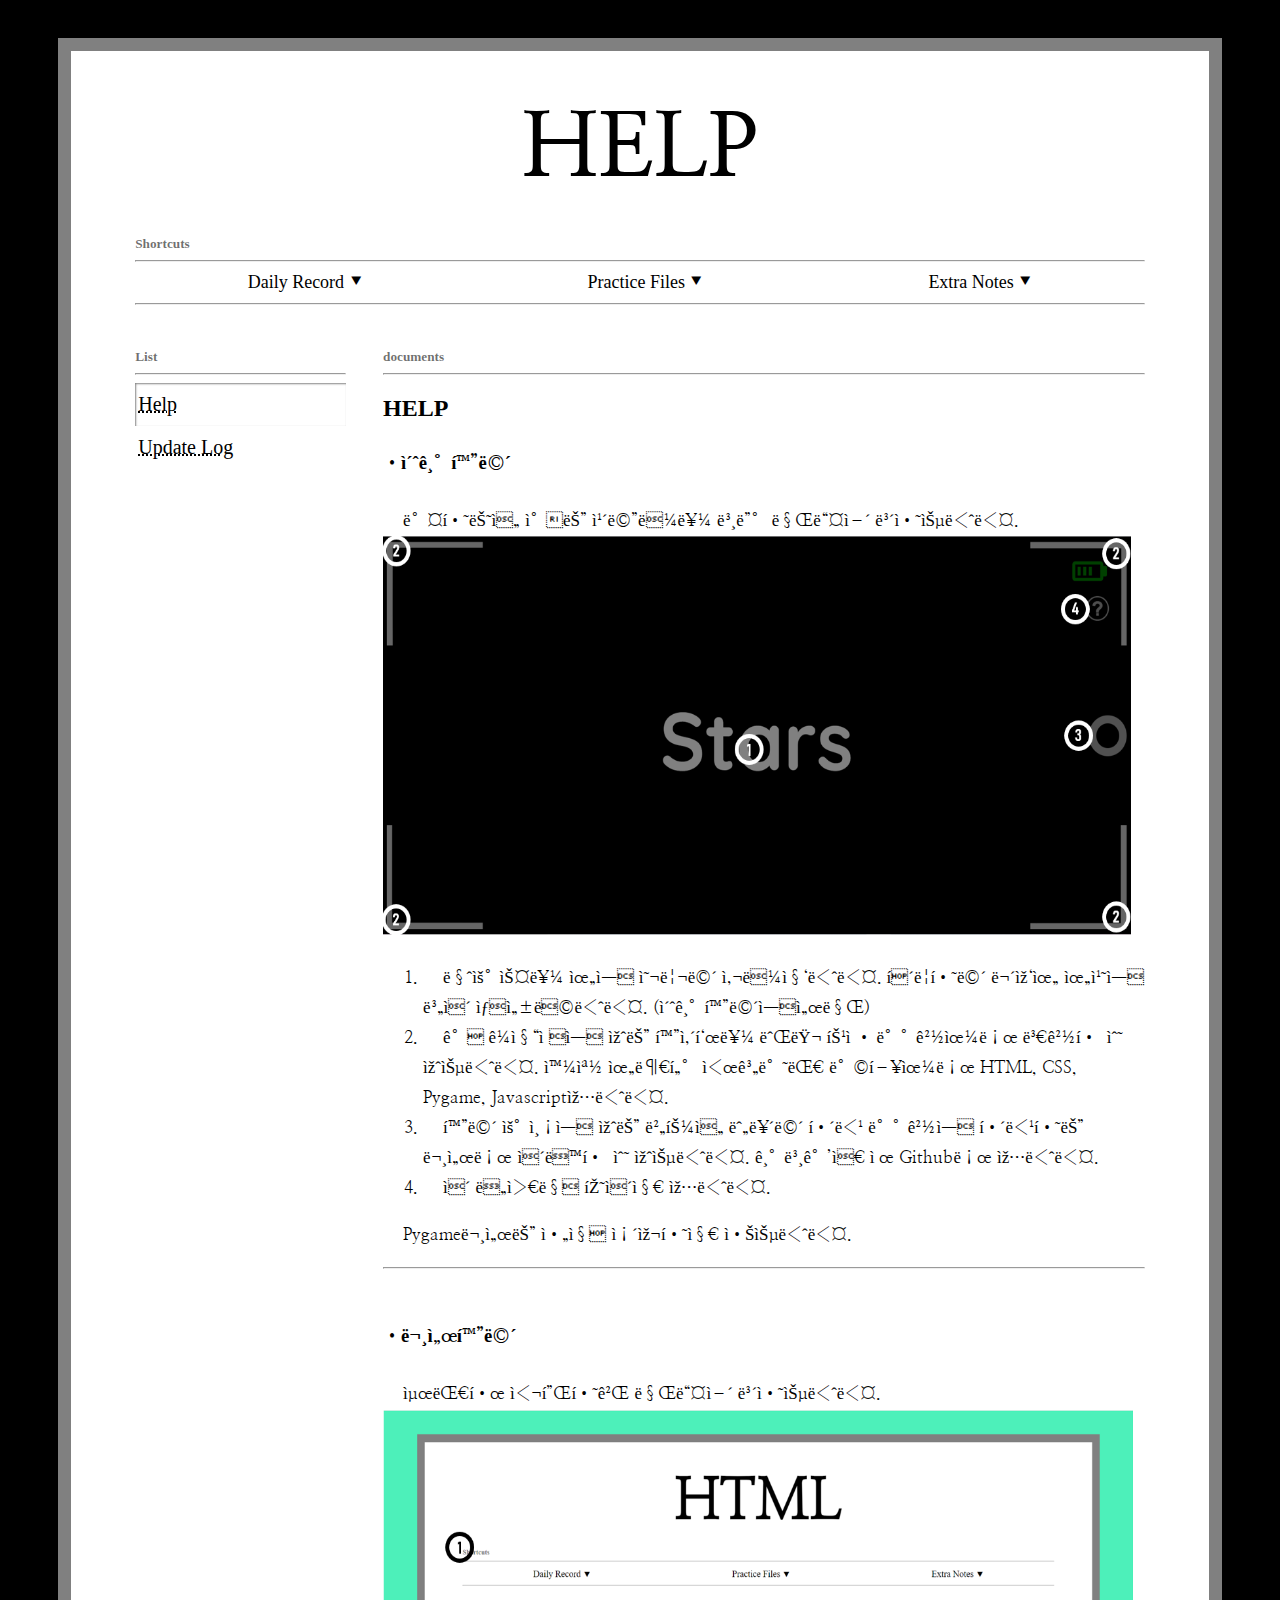
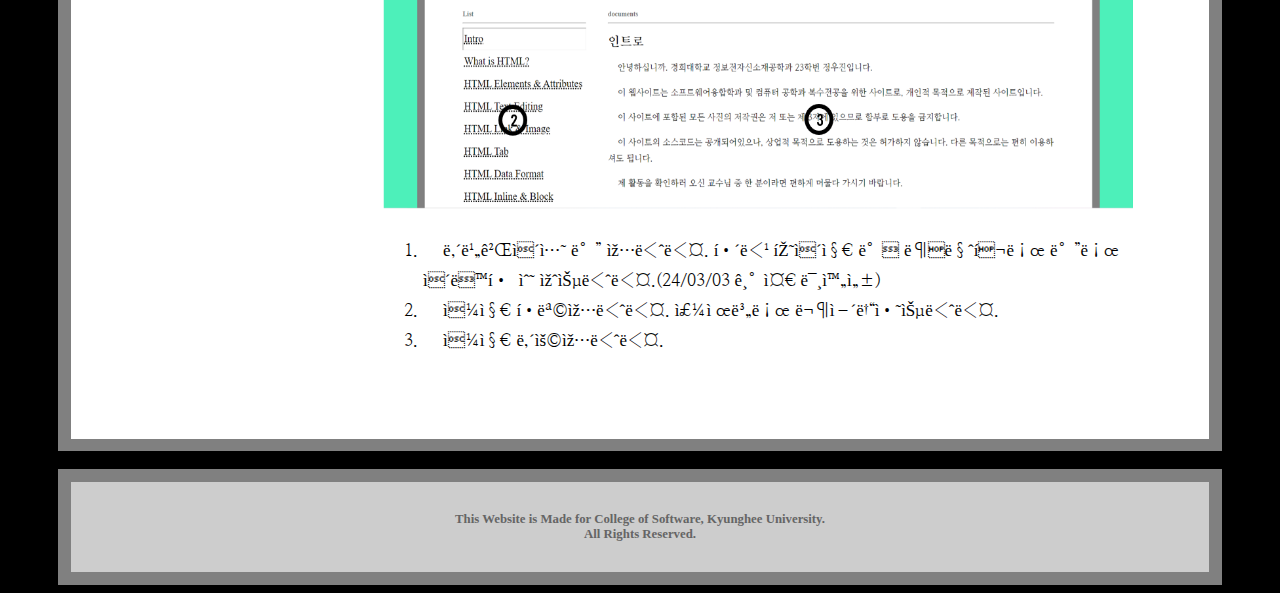
<file: html/HELP.html>
<!DOCTYPE html>
<html>
    <!DOCTYPE html>
<html lang="ko">
    <head>
        <title>WJJ HELP</title>
        <meta name="charset" content="UTF-8">
        <meta name="viewport" content="width=device-width,initial-scale=1.0">
        <link rel="stylesheet" href="../css/HELP.css">
        <!--Korean Font-->
        <link rel="preconnect" href="https://fonts.googleapis.com">
        <link rel="preconnect" href="https://fonts.gstatic.com" crossorigin>
        <link href="https://fonts.googleapis.com/css2?family=Nanum+Myeongjo&family=Quicksand:wght@300..700&display=swap" rel="stylesheet">
        

    </head>

    <body>
        <div id="greypaper"><!--Grey Border-->
            <div id="whitepaper"><!--White Paper-->
                <header>
                <h1>HELP</h1>
                </header>

                <h5>Shortcuts</h5>
                <hr>
                <nav>
                        <div class="button" id="button1">Daily Record &#11206;</div>
                        <div class="button" id="button2">Practice Files &#11206;</div>
                        <div class="button" id="button3">Extra Notes &#11206;</div>
                        <!--<div id="button4"></div>
                        <div id="button5"></div>
                        <div id="button6"></div>
                        <div id="button7"></div>-->
                </nav>
                <hr>
                <br>

                <!--Aside & Article-->
                <div id="align_aside_article">
                    <aside>
                    <div id="list">
                        <br>
                        <h5>List</h5>
                        <hr>
                        <div id="_0" class="listitem" onclick="getSwitchDocument(this.id)">Help</div>
                        <div id="_1" class="listitem" onclick="getSwitchDocument(this.id)">Update Log</div>
                        
                    </div>
                    </aside>

                    <!--for aligning-->
                    <div id="noname"></div>

                    <article>
                    <div id="documents">

                        <br>
                        <h5>documents</h5>
                        <hr>
                        <!--You Can Write Here-->
                        <!--Remember to have <div class="documentitem" id =doc#> for appropriate operation-->
                            <div class="documentitem" id="doc_0">
                                <h2>HELP</h2>

                                <h3>&#x2022;초기화면</h3>
                                <p>
                                    밤하늘을 찍는 카메라를 본따 만들어 보았습니다.<br>
                                    <img src="../imgs/help_1.PNG" width="750px" height="400px">
                                    <ol>
                                        <li>마우스를 위에 올리면 사라집니다. 클릭하면 무작위 위치에 별이 생성됩니다. (초기화면에서만)</li>
                                        <li>각 꼭짓점에 있는 화살표를 눌러 특정 배경으로 변경할 수 있습니다. 왼쪽 위부터 시계반대 방향으로
                                            HTML, CSS, Pygame, Javascript입니다.
                                        </li>
                                        <li>화면 우측에 있는 버튼을 누르면 해당 배경에 해당하는 문서로 이동할 수 있습니다. 기본값은 제 Github로 입니다.</li>
                                        <li>이 도움말 페이지 입니다.</li>
                                    </ol>
                                    <p>Pygame문서는 아직 존재하지 않습니다.</p>
                                </p>
                                <hr>
                                <br>
                                <h3>&#x2022;문서화면</h3>
                                <p>
                                    최대한 심플하게 만들어 보았습니다.<br>
                                    <img src="../imgs/help_2.PNG" width="750px" height="400px">
                                    <ol>
                                        <li>내비게이션 바 입니다. 해당 페이지 및 북마크로 바로 이동할 수 있습니다.(24/03/03 기준 미완성)</li>
                                        <li>일지 항목입니다. 주제별로 묶어놓았습니다.</li>
                                        <li>일지 내용입니다.</li>
                                    </ol>
                                    <br>
                                </p>
                            </div>
                            <div class="documentitem" id="doc_1">
                                <h2>Update Log</h2>
                                <h3>&#x2022;02/17</h3>
                                <h4>V1</h4>
                                <p>
                                    1. 메인 화면 및 네 가지 페이지 (메인화면: Github, 네 가지 페이지: HTML, CSS, Javascript, Pygame)제작, 각 페이지를 카메라 꼭짓점에 할당
                                    2. 카메라를 본따서 메인화면 제작, Stars를 누르면 별이 나오도록 설정
                                    3. 캡쳐 버튼을 누르면 화면 배경에 표시된 페이지로 이동하도록 설정
                                </p>
                                <br>


                                <h3>&#x2022;02/18</h3>
                                <h4>V2</h4>
                                <p>
                                    <ol>
                                <li>캡쳐 버튼 누르면 자동으로 초기화면으로 되돌아 오도록 설정. 단, 리셋 버튼이 main.html을 다시 로드하는 방식으로 초기화하도록 만들지 않음. (Javascript실력 향상을 위해 일부러 그렇게 만듦.)</li>
                                <li>배경이 HTML, CSS, Javascript, Pygame으로 변경되면 제목도 마찬가지로 Stars 대신 각각 HTML, CSS, Javascript, Pygame으로 바뀌도록 설정.</li>
                                <li>만약 Stars에서 별을 만든 상태로 HTML 및 다른 세가지 배경으로 바꾸면 별이 사라지도록 설정. 리셋하고 Stars로 돌아오면 다시 별이 나오도록 설정.</li>
                                    </ol>
                                </p>


                                <h3>&#x2022;02/19</h3>
                                <h4>V3</h4>
                                <p>
                                    <ol>
                                        <li>Javascript 코드 수정(코드 간략화, 스파게티 코드라 여겨지는 것들 수정, 주석 설정)</li>
                                        <li>쓸데없는 이미지 파일 제거</li>
                                        <li>Javascript strict mode로 설정</li>
                                        <li>성능 저하를 코드 부분적 수정.</li>
                                    </ol>
                                </p>

                                <h3>&#x2022;02/20</h3>
                                <h4>V4</h4>
                                <p>
                                    <ol>
                                <li>Canvas로 메인화면 디자인을 바꾸려고 했으나 js파일이 html 파일보다 먼저 실행되는 바람에 canvas element를 가져오지 못하는 문제가 발생했다. 
                                    &lt;script&gt; element를 body 뒤로 이동하여 해결함.</li>
                                <li>HTMLpractice6를 보면 결국 실패했다. 다만 해당 방식 말고 다른 방식으로 우선 만들어 보려고 한다. canvascontrol이라는 문서를 만들어 두었다.</li>
                                <li>그 전에 canvas를 연습하면서 실력이 좀 늘었는지 기존 코드에 수정할 수 있는 부분이 좀 보여서 수정했다.</li>
                                <li>list control에서 초기값을 설정해 주지 않아 처음 페이지가 로드되었을 때 Intro에 문서 전체가 표시되는 오류가 발생했다. setSwitchDocument();를 추가하여 수정했다.</li>
                                <li>.setAttribute("style","value")와 .style="value" 가 차이가 없어 뭐가 나은지 찾아봤더니 후자가 조금 더 빠르다고 한다. 
                                    물론 요즘 컴퓨터의 성능상 큰 차이는 없겠지만 
                                    class처럼 setAttribute를 쓰지 않고서는 설정이 불가능 한 것들 빼고는 변경했다.</li>
                                
                                    </ol>
                                </p>
                                <h3>&#x2022;02/24</h3>
                                <h4>V5</h4>
                                <p>우선 HTML넣음으로써 1차적으로 완성이 되었다.</p> 
                                <p>각 페이지의 내비게이션 바 라든지 수정할 부분이 많지만 차후 수정하겠다.</p>

                                <h3>&#x2022;03/03</h3>
                                <h4>V5.1</h4>
                                <p>&#x2022;HELP페이지 추가</p>
                            </div>

                        
                    </div>
                    </article>
                </div>
                <br>
            </div>
        </div>

        <footer>
            <br>
            <div id="footer_grey">
                <div id="footer_white">
                    <h4>This Website is Made for College of Software, Kyunghee University.
                        <br>All Rights Reserved.</h4>
                </div>
            </div>
        </footer>
    </body>
    <script src="../js/listcontrol.js"></script>
</html>
</html>
</file>
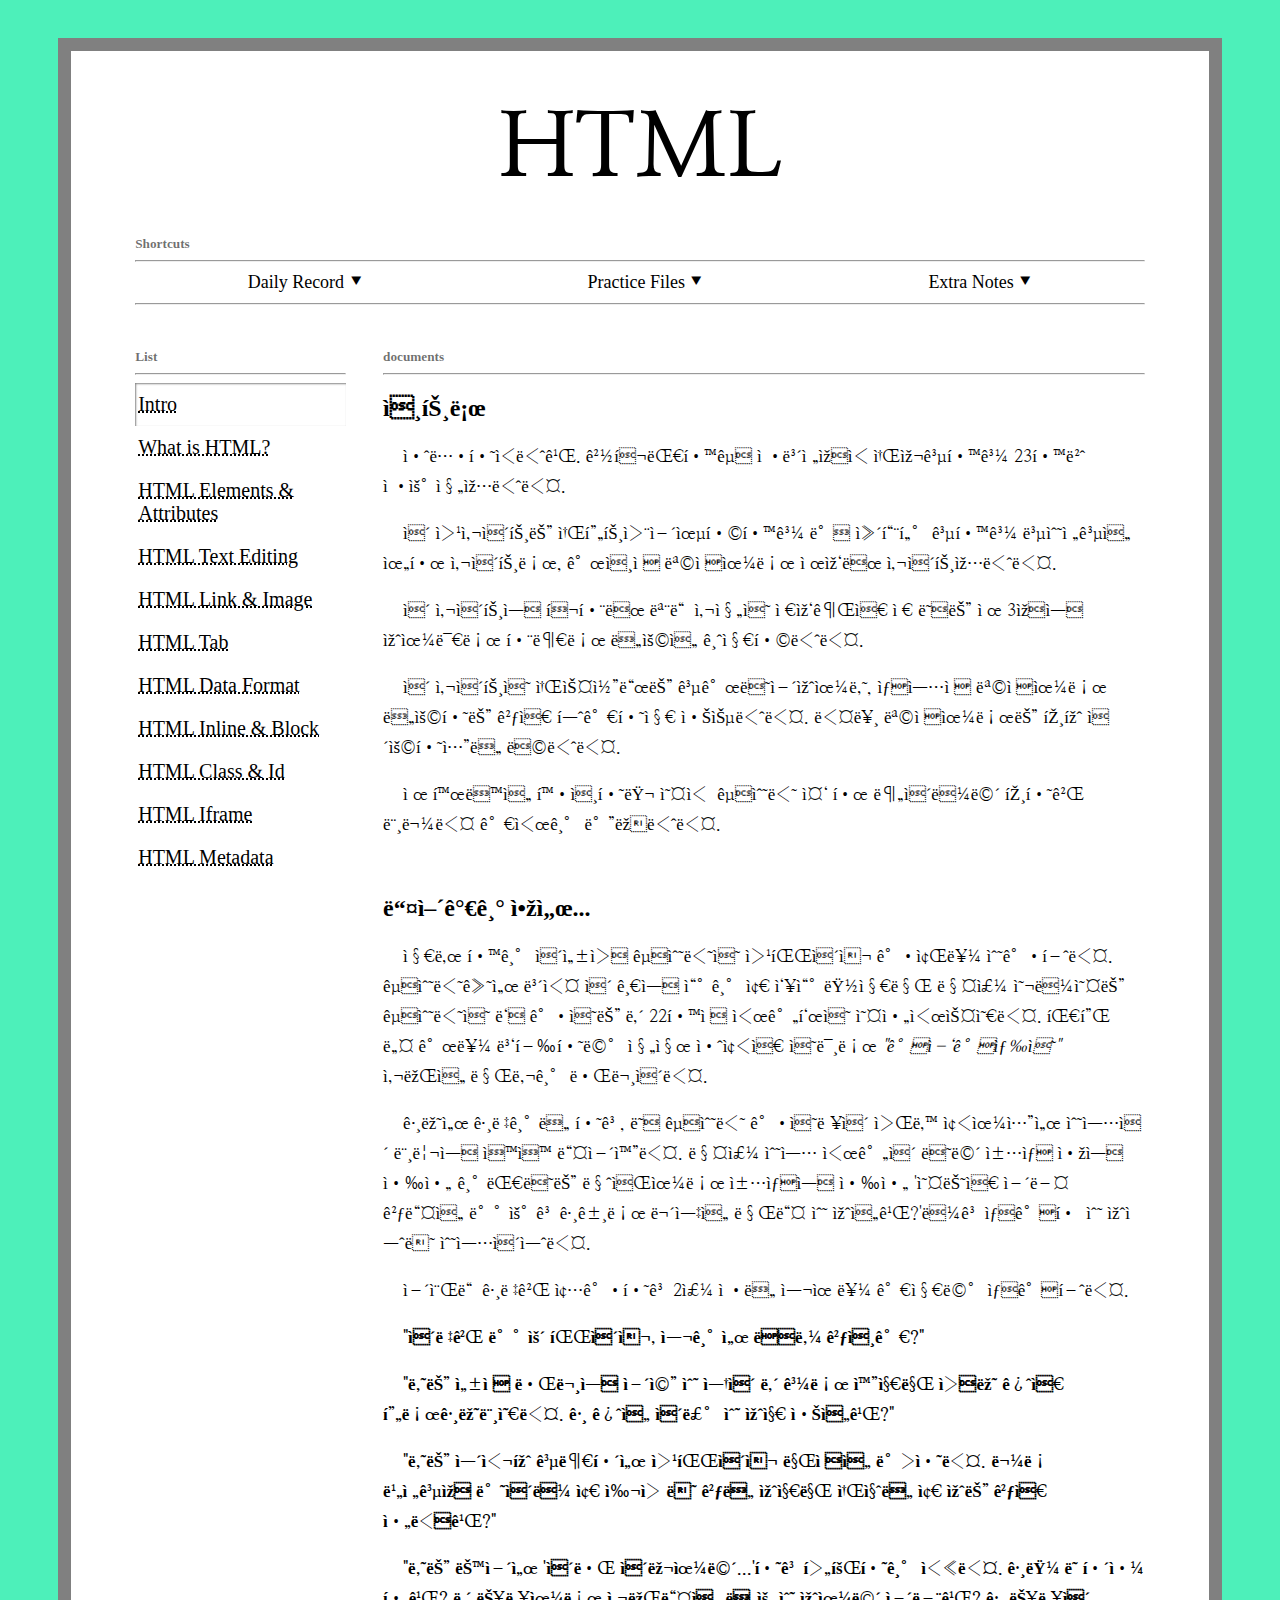
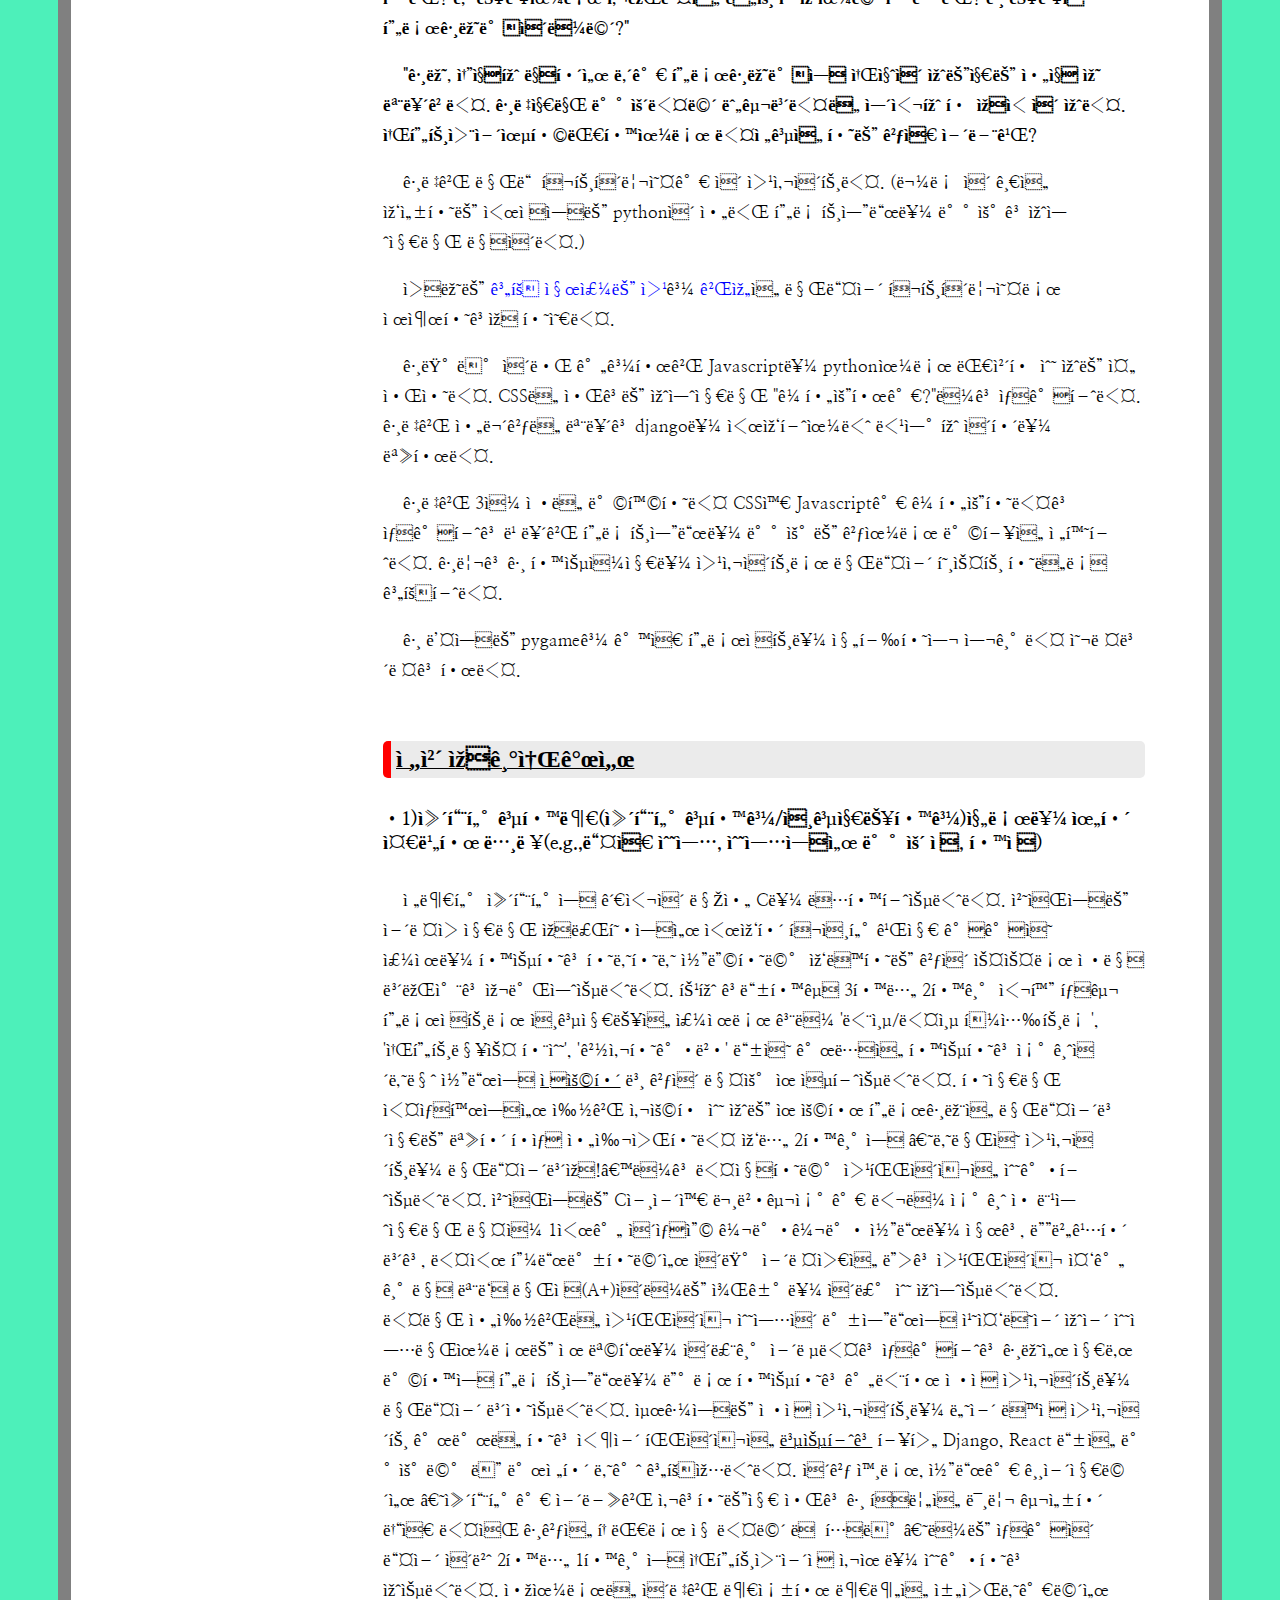
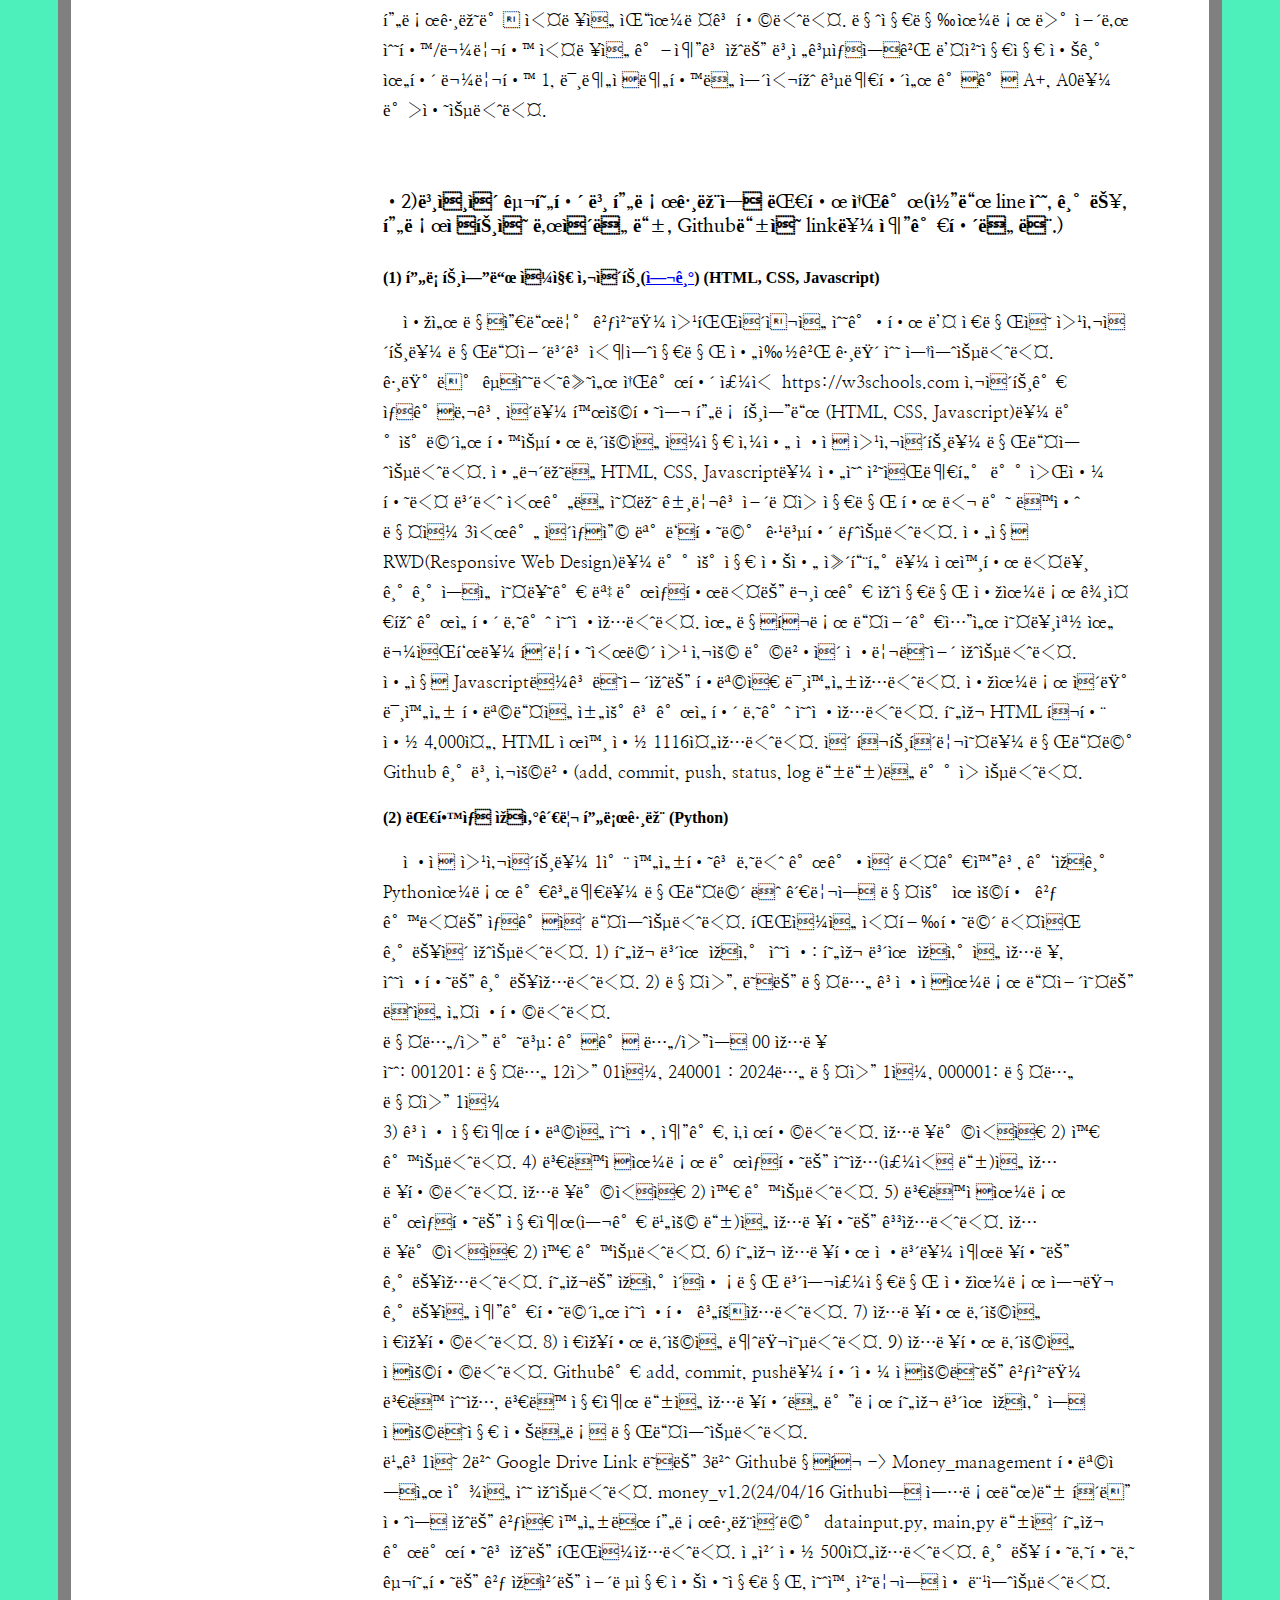
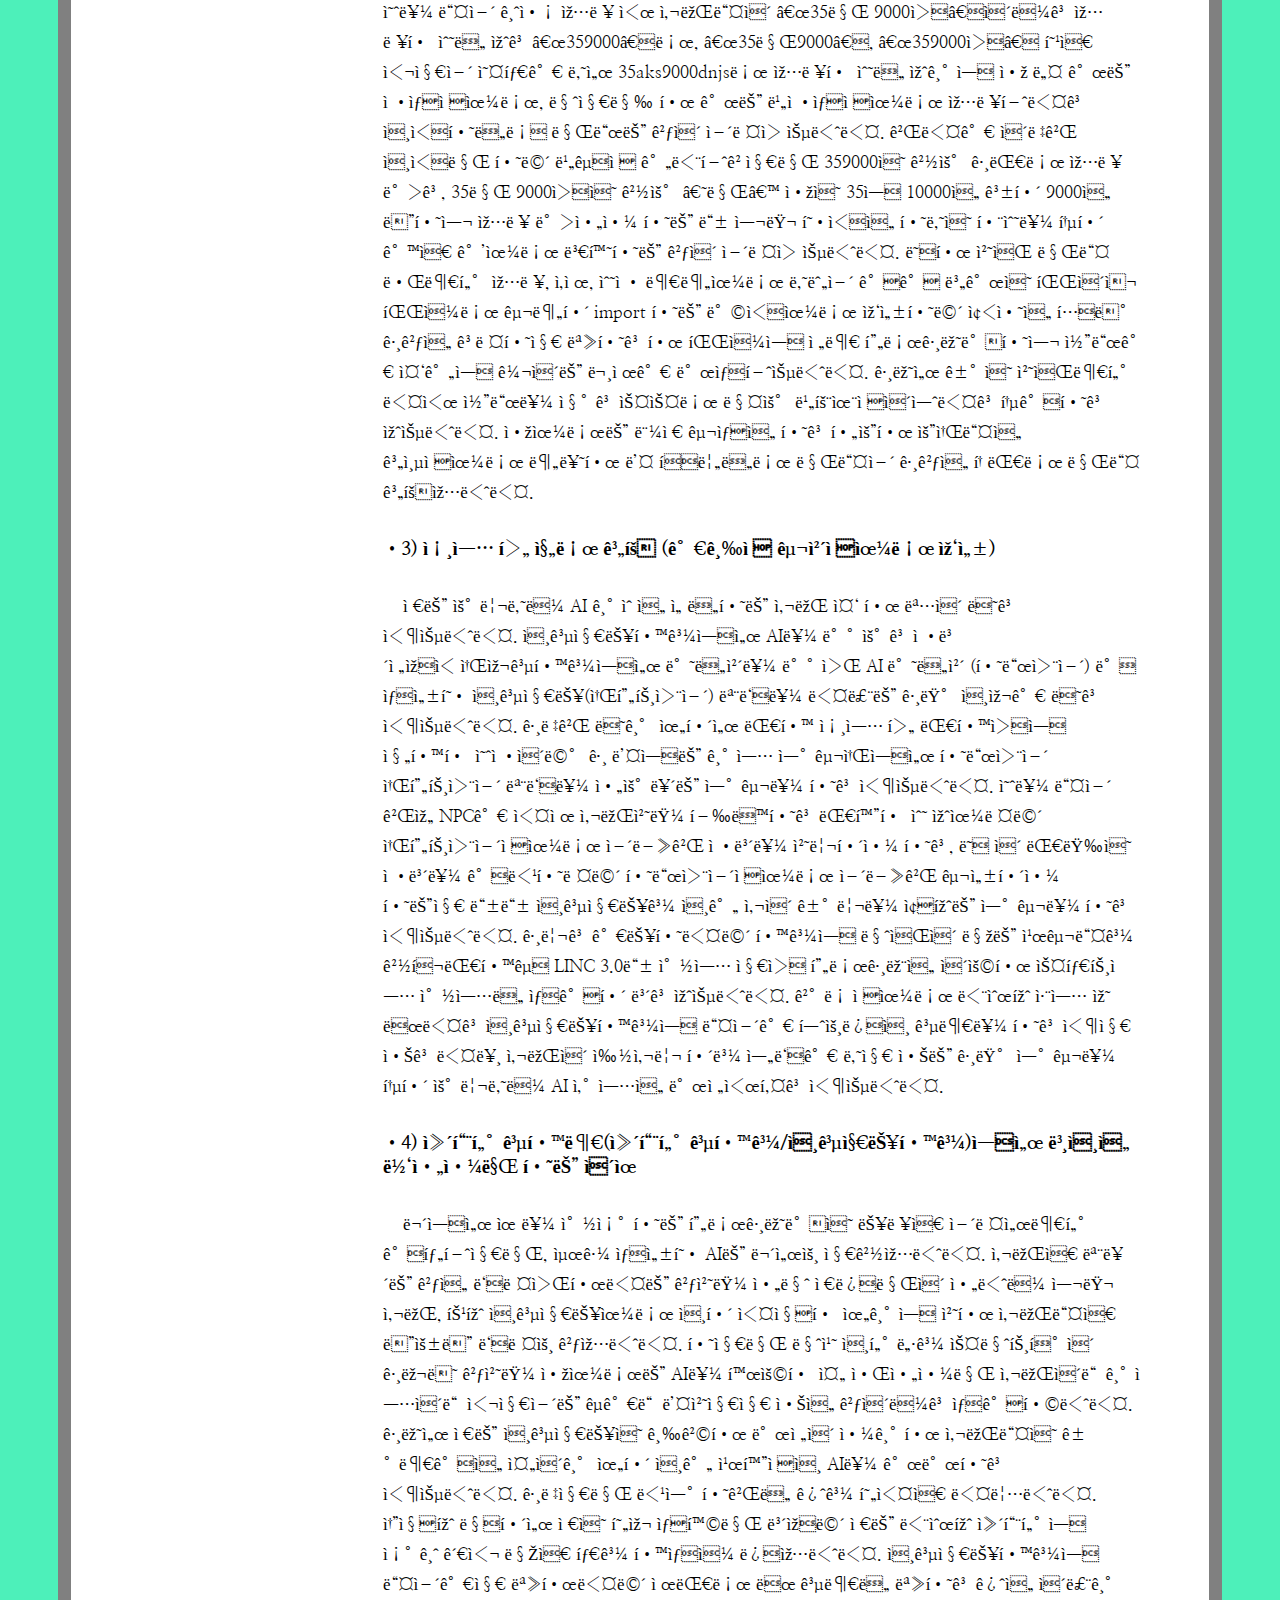
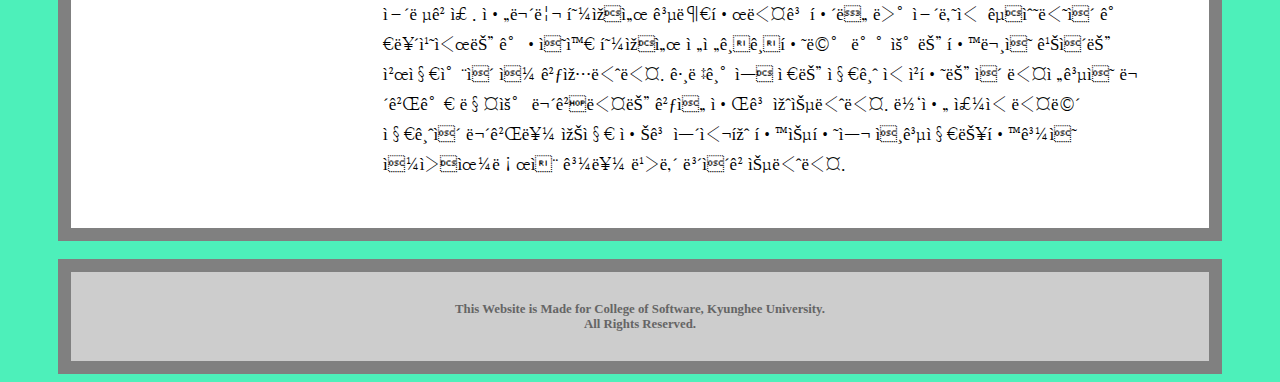
<file: html/HTML.html>
<!DOCTYPE html>
<html lang="ko">
    <head>
        <title>WJJ HTML</title>
        <meta name="charset" content="UTF-8">
        <meta name="viewport" content="width=device-width,initial-scale=1.0">
        <link rel="stylesheet" href="../css/HTML.css">
        <!--Korean Font-->
        <link rel="preconnect" href="https://fonts.googleapis.com">
        <link rel="preconnect" href="https://fonts.gstatic.com" crossorigin>
        <link href="https://fonts.googleapis.com/css2?family=Nanum+Myeongjo&family=Quicksand:wght@300..700&display=swap" rel="stylesheet">
        

    </head>

    <body>
        <div id="greypaper"><!--Grey Border-->
            <div id="whitepaper"><!--White Paper-->
                <header>
                <h1>HTML</h1>
                </header>

                <h5>Shortcuts</h5>
                <hr>
                <nav>
                        <div class="button" id="button1">Daily Record &#11206;</div>
                        <div class="button" id="button2">Practice Files &#11206;</div>
                        <div class="button" id="button3">Extra Notes &#11206;</div>
                        <!--<div id="button4"></div>
                        <div id="button5"></div>
                        <div id="button6"></div>
                        <div id="button7"></div>-->
                </nav>
                <hr>
                <br>

                <!--Aside & Article-->
                <div id="align_aside_article">
                    <aside>
                    <div id="list">
                        <br>
                        <h5>List</h5>
                        <hr>
                        <div id="_0" class="listitem" onclick="getSwitchDocument(this.id)">Intro</div>
                        <div id="_1" class="listitem" onclick="getSwitchDocument(this.id)">What is HTML?</div>
                        <div id="_2" class="listitem" onclick="getSwitchDocument(this.id)">HTML Elements & Attributes</div>
                        <div id="_3" class="listitem" onclick="getSwitchDocument(this.id)">HTML Text Editing</div>
                        <div id="_4" class="listitem" onclick="getSwitchDocument(this.id)">HTML Link & Image</div>
                        <div id="_5" class="listitem" onclick="getSwitchDocument(this.id)">HTML Tab</div>
                        <div id="_6" class="listitem" onclick="getSwitchDocument(this.id)">HTML Data Format</div>
                        <div id="_7" class="listitem" onclick="getSwitchDocument(this.id)">HTML Inline & Block</div>
                        <div id="_8" class="listitem" onclick="getSwitchDocument(this.id)">HTML Class & Id</div>
                        <div id="_9" class="listitem" onclick="getSwitchDocument(this.id)">HTML Iframe</div>
                        <div id="_10" class="listitem" onclick="getSwitchDocument(this.id)">HTML Metadata</div>
                    </div>
                    </aside>

                    <!--for aligning-->
                    <div id="noname"></div>

                    <article>
                    <div id="documents">
                        <br>
                        <h5>documents</h5>
                        <hr>
                        <!--You Can Write Here-->
                        <!--Remember to have <div class="documentitem" id =doc#> for appropriate operation-->

                        <div class="documentitem" id="doc_0">
                        
                        <h2>인트로</h2>
                        <p>안녕하십니까. 경희대학교 정보전자신소재공학과 23학번 정우진입니다. </p>
                        <p>이 웹사이트는 소프트웨어융합학과 및 컴퓨터 공학과 복수전공을 위한 사이트로, 개인적 목적으로 제작된 사이트입니다.</p>
                        <p>이 사이트에 포함된 모든 사진의 저작권은 저 또는 제 3자에 있으므로 함부로 도용을 금지합니다.</p>
                        <p>이 사이트의 소스코드는 공개되어있으나, 상업적 목적으로 도용하는 것은 허가하지 않습니다. 
                            다른 목적으로는 편히 이용하셔도 됩니다.</p>
                        <p>제 활동을 확인하러 오신 교수님 중 한 분이라면 편하게 머물다 가시기 바랍니다.</p>
                        <br>

                        <h2>들어가기 앞서...</h2>
                        <p>
                            지난 학기 이성원 교수님의 웹파이썬 강좌를 수강했다. 
                            교수님께서 보실 이 글에 쓰기 좀 쑥쓰럽지만 
                            매주 올라오는 교수님의 두 강의는 내 22학점 시간표의 오아시스였다. 
                            팀플 네 개를 병행하며
                            진짜 안좋은 의미로 <i>"각양각색의"</i> 사람을 만났기 때문이다. 
                            <br>
                        </p>

                        <p>그래서 그렇기도 하고, 또 교수님 강의력이 워낙 좋으셔서 수업이 머리에 쏙쏙 들어왔다. 
                        매주 수업 시간이 되면 책상 앞에 앉아 기대되는 마음으로 책상에 앉아 '오늘은 어떤 것들을 배우고 그걸로 무엇을 만들 수 있을까?'라고 생각할 수 있었던 수업이었다.</p>
                        <p>
                        어쨌든 그렇게 종강하고 2주 정도 여유를 가지며 생각했다. </p>
                        <p><b>"이렇게 배운 파이썬, 여기서 끝낼 것인가?"</b></p>
                        <p><b>"나는 성적 때문에 어쩔 수 없이 내 과로 왔지만 원래 꿈은 프로그래머였다. 그 꿈을 이룰 수 있지 않을까?"</b></p>
                        <p><b>"나는 열심히 공부해서 웹파이썬 만점을 받았다. 물론 비전공자 반이라 좀 쉬웠던 것도 있지만 소질도 좀 있는 것은 아닐까?"</b></p>
                        <p><b>"나는 늙어서 '이때 이랬으면...'하고 후회하기 싫다. 그럼 뭘 해야 할까? 내 능력으로 사람들을 도울 수 있으면 어떨까?
                                그 능력이 프로그래밍이라면?"</b></p>
                        <p><b>"그래, 솔직히 말해서 내가 프로그래밍에 소질이 있는지는 아직 잘 모르겠다. 그렇지만 배운다면 누구보다도 열심히 할 자신이 있다. 소프트웨어융합대학으로 다전공을
                                하는 것은 어떨까?</b></p>
                            
                        <p>그렇게 만든 포트폴리오가 이 웹사이트다. (물론 이 글을 작성하는 시점에는 python이 아닌 프론트엔드를 배우고 있었지만 말이다.)</p>
                        
                        <p>
                            원래는<span title="해야 할 것과 그 소요시간을 작성하고 
                            일별 공부 가능한 시간을 작성하면 자동적으로 언제 무엇을 할지 배치해 주는 기능" style="color:blue"> 계획 짜주는 웹</span>과<span title="아직 구상은 안했지만, 
                            pygame을 배워 만드려고 한다." style="color:blue"> 게임</span>을 만들어 포트폴리오로 제출하고자 하였다. 
                        </p>
                        <p>
                            그런데 이때 간과한게 Javascript를 python으로 대체할 수 있는 줄 알았다. CSS도 알고는 있었지만 "꼭 필요한가?"라고 생각했다. 그렇게 아무것도 모르고 django를
                            시작했으니 당연히 이해를 못한다. 
                        </p>
                        <p>
                            그렇게 3일 정도 방황하다 CSS와 Javascript가 꼭 필요하다고 생각했고
                            빠르게 프론트엔드를 배우는 것으로 방향을 전환했다. 
                            그리고 그 학습일지를 웹사이트로 만들어 호스트 하도록 계획했다.
                        </p>
                        <p>  
                            그 뒤에는 pygame과 같은 프로젝트를 진행하여 여기다 올려보려고 한다.
                        </p>
                        <br>
                        <h2 style="cursor: pointer;text-decoration:1px underline;padding:5px;background-color:rgb(235, 235, 235);border-left:8px solid rgb(255, 0, 0);border-radius: 5px;" title="중간고사 준비하며 틈틈히 작성해서 올리는게 늦어졌습니다. 번거롭게 하여 죄송합니다.">전체 자기소개서</h2>
                        <h3>&#x2022;1)컴퓨터공학부(컴퓨터공학과/인공지능학과)진로를 위해 준비한 노력(e.g.,들은 수업, 수업에서 배운 점, 학점)</h3>
                        <p>전부터 컴퓨터에 관심이 많아 C를 독학했습니다. 처음에는 어려웠지만 자료형에서 시작해 포인터까지 각각의 주제를 학습하고 하나하나 코딩하며 작동하는 것이 스스로 정말 보람차고 재밌었습니다. 
                            특히 고등학교 3학년 2학기 심화 탐구 프로젝트로 인공지능을 주제로 골라 '단층/다층 퍼셉트론', '소프트맥스 함수', '경사하강법' 등의 개념을 학습하고 조금이나마 코드에 <span style="text-decoration: 1px underline;" title="컴퓨터를 초기화 해 관련 프로그램과 문서가 전부 사라졌습니다...">적용해</span> 본 것이 매우 유익했습니다.
                            
                            하지만 실생활에서 쉽게 사용할 수 있는 유용한 프로그램을 만들어보지는 못해 항상 아쉬워하다 작년 2학기에 ‘나만의 웹사이트를 만들어보자!’라고 다짐하며 웹파이썬을 수강했습니다. 처음에는 C언어와 문법구조가 달라 조금 애먹었지만 매일 1시간 이상씩 꼬박꼬박 코드를 짜고, 디버깅해 보고, 다시 피드백하면서 이런 어려움을 딛고 웹파이썬 중간 기말 모두 만점(A+)이라는 쾌거를 이룰 수 있었습니다.
                            다만 아쉽게도 웹파이썬 수업이 백엔드에 치중되어 있어 수업만으로는 제 목표를 이루기 어렵다고 생각했고 그래서 지난 방학에 프론트엔드를 따로 학습하고 간단한 정적 웹사이트를 만들어 보았습니다. 최근에는 정적 웹사이트를 넘어 동적 웹사이트 개발도 하고 싶어 파이썬을 <span style="text-decoration: 1px underline;"title="대학생 자산관리 시스템">복습했고</span> 향후 Django, React 등을 배우며 더 발전해 나갈 계획입니다.
                            이것 외로, 코드가 길어지면서 ‘컴퓨터가 어떻게 사고하는지 알고 그 흐름을 미리 구성해 놓은 다음 그것을 토대로 짠다면 될 텐데‘라는 생각이 들어 이번 2학년 1학기에 소프트웨어적 사유를 수강하고 있습니다. 앞으로도 이렇게 부족한 부분을 채워나가면서 프로그래밍 실력을 쌓으려고 합니다.
                            마지막으로 뛰어난 수학/물리학 실력을 갖추고 있는 본전공생에게 뒤처지지 않기 위해 물리학 1, 미분적분학도 열심히 공부해서 각각 A+, A0를 받았습니다.</p>
                            <br>
                        <h3>&#x2022;2)본인이 구현해 본 프로그램에 대한 소개(코드 line 수, 기능, 프로젝트의 난이도 등, Github등의 link를 추가해도 됨.)</h3>
                        <h4>(1) 프론트엔드 일지 사이트(<a href="https://weavestars.github.io">여기</a>) (HTML, CSS, Javascript)</h4>
                        <p>앞서 말씀드린 것처럼 웹파이썬을 수강한 뒤 저만의 웹사이트를 만들어보고 싶었지만 아쉽게 그럴 수 없었습니다. 그런데 교수님께서 소개해 주신 https://w3schools.com 사이트가 생각났고, 이를 활용하여 프론트엔드 (HTML, CSS, Javascript)를 배우면서 학습한 내용을 일지 삼아 정적 웹사이트를 만들었습니다. 아무래도 HTML, CSS, Javascript를 아예 처음부터 배워야 하다 보니 시간도 오래 걸리고 어려웠지만 한 달 반 동안 매일 3시간 이상씩 몰두하며 극복해 냈습니다. 아직 RWD(Responsive Web Design)를 배우지 않아 컴퓨터를 제외한 다른 기기에선 오류가 몇 발생한다는 문제가 있지만 앞으로 꾸준히 개선해 나갈 예정입니다. 위 링크로 들어가셔서 오른쪽 위 물음표를 클릭하시면 웹 사용 방법이 정리되어 있습니다. 아직 Javascript라고 되어있는 항목은 미완성입니다. 앞으로 이런 미완성 항목들을 채우고 개선해 나갈 예정입니다.
                            현재 HTML 포함 약 4,000줄, HTML 제외 약 1116줄입니다.
                            이 포트폴리오를 만들며 Github 기본 사용법(add, commit, push, status, log 등등)도 배웠습니다.</p>
                            
                        <h4>(2) 대학생 자산관리 프로그램 (Python)</h4>
                        <p>정적 웹사이트를 1차 완성하고 나니 개강이 다가왔고, 갑자기 Python으로 가계부를 만들면 돈 관리에 매우 유용할 것 같다는 생각이 들었습니다. 파일을 실행하면 다음 기능이 있습니다.
                            1) 현재 보유 자산 수정: 현재 보유 자산을 입력, 수정하는 기능입니다.
                            2) 매월, 또는 매년 고정적으로 들어오는 돈을 설정합니다.<br>
                            매년/월 반복: 각각 년/월에 00 입력<br>
                            예: 001201: 매년 12월 01일, 240001 : 2024년 매월 1일, 000001: 매년 매월 1일<br>
                            3) 고정 지출 항목을 수정, 추가, 삭제합니다. 입력방식은 2) 와 같습니다.
                            4) 변동적으로 발생하는 수입(주식 등)을 입력합니다. 입력방식은 2) 와 같습니다.
                            5) 변동적으로 발생하는 지출(여가 비용 등)을 입력하는 곳입니다. 입력방식은 2) 와 같습니다.
                            6) 현재 입력한 정보를 출력하는 기능입니다. 현재는 자산총액만 보여주지만 앞으로 여러 기능을 추가하면서 수정할 계획입니다.
                            7) 입력한 내용을 저장합니다.
                            8) 저장한 내용을 불러옵니다.
                            9) 입력한 내용을 적용합니다. Github가 add, commit, push를 해야 적용되는 것처럼 변동 수입, 변동 지출 등을 입력해도 바로 현재 보유 자산에 적용되지 않도록 만들었습니다.<br>
                            비고1의 2번 Google Drive Link 또는 3번 Github링크 -> Money_management 항목에서 찾을 수 있습니다. money_v1.2(24/04/16 Github에 업로드)등 폴더 안에 있는 것은 완성된 프로그램이며 datainput.py, main,py 등이 현재 개발하고 있는 파일입니다.
                            전체 약 500줄입니다. 기능 하나하나 구현하는 것 자체는 어렵지 않았지만, 예외 처리에 애먹었습니다. 예를 들어 금액 입력 시 사람들이 “35만 9000원”이라고 입력할 수도 있고 “359000”로, “35만9000”, “359000원” 혹은 심지어 오타가 나서 35aks9000dnjs로 입력할 수도 있기에 앞 네 개는 정상적으로, 마지막 한 개는 비정상적으로 입력했다고 인식하도록 만드는 것이 어려웠습니다. 게다가 이렇게 인식만 하면 비교적 간단했겠지만 359000의 경우 그대로 입력 받고, 35만 9000원의 경우 ‘만’ 앞의 35에 10000을 곱해 9000을 더하여 입력 받아야 하는 등 여러 형식을 하나의 함수를 통해 같은 값으로 변환하는 것이 어려웠습니다.
                            또한 처음 만들 때부터 입력, 삭제, 수정 부분으로 나누어 각각 별개의 파이썬 파일로 구분해 import 하는 방식으로 작성하면 좋았을 텐데 그것을 고려하지 못하고 한 파일에 전부 프로그래밍하여 코드가 중간에 꼬이는 문제가 발생했습니다. 그래서 거의 처음부터 다시 코드를 짰고 스스로 매우 비효율적이었다고 통감하고 있습니다. 앞으로는 먼저 구상을 하고 필요한 요소들을 계층적으로 분류한 뒤 흐름도로 만들어 그것을 토대로 만들 계획입니다.
                        </p>

                        <h3>&#x2022;3) 졸업 후 진로 계획 (가급적 구체적으로 작성)</h3>	
                        <p>저는 우리나라 AI 기술을 선도하는 사람 중 한 명이 되고 싶습니다. 인공지능학과에서 AI를 배우고 정보전자신소재공학과에서 반도체를 배워 AI 반도체 (하드웨어) 및 생성형 인공지능(소프트웨어) 모두를 다루는 그런 인재가 되고 싶습니다. 그렇게 되기 위해서 대학 졸업 후 대학원에 진학할 예정이며 그 뒤에는 기업 연구소에서 하드웨어 소프트웨어 모두를 아우르는 연구를 하고 싶습니다. 예를 들어 게임 NPC가 실제 사람처럼 행동하고 대화할 수 있으려면 소프트웨어적으로 어떻게 정보를 처리해야 하고, 또 이 대량의 정보를 감당하려면 하드웨어적으로 어떻게 구성해야 하는지 등등 인공지능과 인간 사이 거리를 좁히는 연구를 하고 싶습니다. 그리고 가능하다면 학과에 마음이 맞는 친구들과 경희대학교 LINC 3.0등 창업 지원 프로그램을 이용한 스타트업 창업도 생각해 보고 있습니다.
                            결론적으로 단순히 취업 잘 된다고 인공지능학과에 들어가 허울뿐인 공부를 하고 싶지 않고 다른 사람이 쉽사리 해볼 엄두가 나지 않는 그런 연구를 통해 우리나라 AI 산업을 발전시키고 싶습니다.
                        </p>
                        <h3>&#x2022;4) 컴퓨터공학부(컴퓨터공학과/인공지능학과)에서 본인을 뽑아야만 하는 이유</h3>	
                        <p>무에서 유를 창조하는 프로그래밍의 능력은 어려서부터 감탄했지만, 최근 생성형 AI는 무서울 지경입니다. 사람은 모르는 것을 두려워한다는 것처럼 아마 저뿐만이 아니라 여러 사람, 특히 인공지능으로 인해 실직할 위기에 처한 사람들은 더욱더 두려울 것입니다.
                            하지만 마치 인터넷과 스마트폰이 그랬던 것처럼 앞으로는 AI를 활용할 줄 알아야만 사람이든 기업이든 심지어는 국가든 뒤처지지 않을 것이라고 생각합니다. 그래서 저는 인공지능의 급격한 발전이 야기한 사람들의 거부감을 줄이기 위해 인간 친화적인 AI를 개발하고 싶습니다.
                            그렇지만 당연하게도 꿈과 현실은 다릅니다. 솔직히 말해서 저의 현재 상황만 보자면 저는 단순히 컴퓨터에 조금 관심 많은 타과 학생일 뿐입니다. 인공지능학과에 들어가지 못한다면 제대로 된 공부도 못하고 꿈을 이루기 어렵겠죠. 아무리 혼자서 공부한다고 해도 뛰어나신 교수님이 가르치시는 강의와 혼자서 전전긍긍하며 배우는 학문의 깊이는 천지차이 일 것입니다.
                            그렇기에 저는 지금 신청하는 이 다전공의 무게가 매우 무겁다는 것을 알고 있습니다. 뽑아 주신다면 지금이 무게를 잊지 않고 열심히 학습하여 인공지능학과의 일원으로써 과를 빛내 보이겠습니다.</p>
                            
                        </div>

                        <div class="documentitem" id="doc_1">
                            <h2>HTML 이란?</h2>
                            <p>HTML: Hyper Text Markup Language
                                HTML은 웹페이지를 만드는데 쓰이는 표준 마크업 언어이다.<br>
                                여기서 마크업 언어란 ‘태그 등을 이용하여 문서나 데이터의 구조를 명기하는 언어의 한 가지’를 말한다.<br>
                                출처: <a href="https://ko.wikipedia.org/wiki/%EB%A7%88%ED%81%AC%EC%97%85_%EC%96%B8%EC%96%B4">여기</a>
                                <br>

                                정리하면 다음과 같다.<br>
                                HTML은 여러 태그로 이루어져 있다. (p, h1 등)<br>
                                이것들은 문서나 데이터의 구조를 명기하는데 쓰인다.<br>
                                우리가 흔히 보는 웹페이지는 웹 디자이너가 이 마크업 언어들로 어떻게 구조할지 (배치될 지) 생각해보고 
                                구축한 것이라고 생각할 수 있다.<br>
                                한 마디로 HTML은 웹페이지라는 ‘문학 작품’을 작성하는데 지켜야 하는 ‘문법’이라고 할 수 있겠다.
                                </p>
                                <br>

                            <h2>HTML의 구조</h2>

                            <p>모든 언어에는 구조가 있다.</p>
                            <p>예를 들어 영어는 ‘주어 + 동사 + 목적어’ 순으로,</p>
                            <p>한국어는 ‘주어 + 목적어 + 서술어’ 순으로 문장이 구성된다.</p>
                            <p>이처럼 HTML도 기본 구조가 있다.</p>
                            <p><dl>
                                <dt>(1)	&lt;!DOCTYPE html&gt;</dt>
                                <dd>이 문서가 html 문서라는 것을 브라우저에게 알려줘야 한다. 정확한 이유는 아직 모르겠는데, 그래야 웹 브라우저가 html을 정확히 로드할 수 있다고 한다.</dd>
                                <dt>(2)	&lt;html&gt;~&lt;/html&gt;</dt>
                                <dd>&lt;html&gt;~lt/html&gt 태그는 웹브라우저가 html 문서를 웹페이지의 형식으로 변환하는데 도움을 준다. 의미적으론 html문서의 시작과 끝을 의미한다.</dd>
                                <dt>(3)	&lt;head&gt;~&lt;/head&gt;</dt>
                                <dd>메타 정보를 위해 필요하다. 메타정보란 ‘다른 데이터를 정의하고 기술하는 데이터’ 이다. 의미적으론 무슨 말인지 알겠는데 html에서 어떻게 적용되는 건지 잘 모르겠다.</dd>
                                <dt>(4)	&lt;body&gt;~&lt;/body&gt;</dt>
                                <dd>눈에 보이는 모든 것들이 표시되는 영역이다. 즉 웹페이지에 보이는 모든 이미지, 글, 링크는 이 body영역에 작성된다.</dd>
                                
                            </dl></p>
                            <p>정리하자면 기본 구조는 다음과 같다.
                            <pre>
        &lt;DOCTYPE html&gt;
            &lt;html&gt;
                &lt;head&gt;
                    &lt;!—메타정보--&gt;
                &lt;/head&gt;
                                        
                &lt;body&gt;
                    &lt;!—눈에 보이는 모든 것--&gt;
                &lt;/body&gt;
            &lt;/html&gt;
                                </pre>
                                </p>
                                <br>
                        </div>

                        <div class="documentitem" id="doc_2">
                            <h2>HTML Element</h2>
                            <p>각각의 tag는 element라고 한다.</p>
                            <p>예를 들어&lt;p&gt;라는 tag를 &lt;body&gt;내에 여러 번 썼다고 하자. 그 각각이 element이다.</p> 
                            <p>예를 들어 수소라는 원소(tag)가 있다면 수소 원자 하나 하나를 element라고 비유할 수 있겠다.</p>
                            <p>일부 tag를 제외하고 대부분의 tag는 다음과 같은 형식으로 이루어져 있다.</p>
                            <pre>
&lt;태그이름&gt;내용&lt;/태그이름&gt;
                            </pre>  
                            <br>

                            <h2>HTML Attributes</h2>
                            <p>각각의 tag에 attribute라는 부연 설명을 붙일 수 있다.</p>
                            <p>예를 들어 &lt;a href=”url” alt=”wow”&gt;content&lt;/a&gt;라는 태그가 있다면 href가 <span title="p.s.이게 메타 정보인가? 아직은 모르겠다.">attribute다.</span></p>
                            <p>일부 태그는 attribute가 필수적이다.</p>
                            <p>예를 들어 &lt;html&gt;은 &lt;html lang=”en-US”&gt;처럼 lang 을 필수적으로 넣어주어야 한다. lang은 브라우저가 ‘이 웹페이지는 ~언어로 작성되었어요’ 를 쉽게 알도록 만든다고 한다.</p>
                                
                            <pre>
&lt;태그이름&gt;내용&lt;/태그이름&gt;
                            </pre>  
                                <br>
                        </div>

                        <div class="documentitem" id="doc_3">
                            <h2>HTML Headings</h2>
                            <p>HTML에는 제목을 담당하는 태그가 있다. 큰 것부터 크기 순으로 &lt;h1&gt;~&lt;h6&gt;이다.</p>
                            <p>폰트 사이즈는 각각 다음과 같다.</p>
                            <p>
                                <ul>
                                    <li>&lt;h1&gt;: 32px, 2em</li>
                                    <li>&lt;h2&gt;: 24px, 1.5em</li>
                                    <li>&lt;h3&gt;: 18.72px, 1.17em</li>
                                    <li>&lt;h4&gt;: 16px, 1em</li>
                                    <li>&lt;h5&gt;: 13.28px, 0.83em</li>
                                    <li>&lt;h6&gt;: 10.72px, 0.67em</li>
                                </ul>
                            </p>
                            <p>px는 1inch의 1/96을 한 길이라고 한다. em은 element의 폰트 사이즈에 따라 달라지는 폰트 사이즈라는데… 아직 무슨 말인지 모르겠다.</p>
                            <p>우선 &lt;h1&gt;, &lt;h2&gt;, &lt;h4&gt;가 자주 사용될 것 같다. 이 셋만 소수점이 더럽지 않다.</p>
                            <br>

                            <h2>HTML Paragraph</h2>
                            <p>제목을 담당하는 태그가 있으니, 문단을 담당하는 태그도 있다. paragraph의 첫 글자를 따 &lt;p&gt;라고 한다.</p>
                            <br>

                            <h2>HTML Formatting</h2>
                            <p>아직 HTML실력이 충분치 않아 워드에 글을 쓰고 있는데, 워드에는 <b>볼드체</b>와 <i>이탤릭체</i>, <ins>밑줄</ins>, <del>취소선</del>을 넣을 수 있는 기능이 있다.</p>
                            <p>마찬가지로 HTML에도 같은 기능을 가진 태그가 있다.</p>
                            <p>
                                <ul>
                                    <li>&lt;b&gt;:볼드체</li>
                                    <li>&lt;strong&gt;:중요한 텍스트(볼드체)</li>
                                    <li>&lt;i&gt;:이탤릭체</li>
                                    <li>&lt;em&gt;:강조할 텍스트(이탤릭체)</li>
                                    <li>&lt;mark&gt;:하이라이트</li>
                                    <li>&lt;small&gt;:작은 글씨체</li>
                                    <li>&lt;del&gt;:취소선</li>
                                    <li>&lt;ins&gt;:밑줄</li>
                                    <li>&lt;sub&gt;:아래첨자</li>
                                    <li>&lt;sup&gt;:위첨자</li>
                                </ul>
                            </p>

                            <p>근데, &lt;b&gt;와 &lt;strong&gt;, 그리고 &lt;i&gt;와 &lt;em&gt;은 각각 기능상 차이가 없는데도 다른 태그로 나뉘어 있어 찾아보니 전자는 형식적, 후자는 의미적이라고 한다.</p>
                            <p>예를 들어 단지 제목이라는 것을 표시하기 위해 나타내려면 전자를, 의미적으로 중요한 부분을 강조하는 것이라면 후자를 써야 한다.</p>
                            
                            <br>

                            <h2>HTML Quotation</h2>
                            <p>멋진 문구를 삽입할 때 어디서 인용했는지, 작품을 삽입할 때 누구의 어떤 작품인지 써넣어야 한다.</p>
                            <p>그 기능을 Quotation 태그가 담당한다. 다음과 같은 종류가 있다.</p>
                            <p>
                            <ul>
	                            <li>&lt;blockquote&gt;: 다른 출처로부터 인용한 글귀를 써넣을 때 사용, 주로 들여쓰기가 적용된다.</li>
	                            <li>&lt;q&gt;: 짧은 인용 문장을 써넣을 때 사용, 굳이 '' 를 넣지 않아도 자동으로 추가된다.</li>
	                            <li>&lt;abbr&gt;: 약어를 쓸 때 사용한다. <span title="attribute 중 하나로, 그 글 위에 마우스를 올려놓으면 커서 아래에 그 설명이 뜬다. &lt;abbr&gt;에만 쓰이지 않고 여러 태그에 같이 쓰인다." style="color:blue;">'title' attribute</span>를 사용하여 설명을 써넣는다.<br>
                                </li>
	                            <li>&lt;address&gt;: 연락처를 적을 때 쓴다. 이탤릭체로 써지며 이 태그 전후로 한 칸 씩 띄어진다.</li>
	                            <li>&lt;cite&gt;: 어떤 작품의 이름을 적을 때 쓴다. 이탤릭체로 써진다. </li>
	                            <li>&lt;bdo&gt;: Bi-Directional Override의 약자로, 이 태그 안에 쓴 Content의 작성 방향을 조절 할 수 있다. 즉 Hello를 olleH로 쓸 수 있다.
	                                이 기능을 이용하려면 dir attribute를 써야한다. dir의 값은 rtl (right to left)와 ltr (left to right, default값)dl 이 있으며 dir attribute는 title attribute와 다르게 많은 태그에서 공통적으로 쓰이지는 않는다. </li>
                            </ul>
                            </p>
                            <p>아래 링크는 여기까지 학습하고 작성한 html로 이어진다.</p>
                            <p><a href="../practice_files/html/practice1.html" target="_blank">클릭</a></p>
                        </div>

                        <div class="documentitem" id="doc_4">
                            <h2>HTML Link</h2>
                            <h3>&#x2022; &lt;a&gt; 태그</h3>
                            <p>&lt;a&gt;태그를 사용한다. &lt;a href=”디렉토리”&gt;내용&lt;/a&gt;로 작성하며 내용으로는 다른 태그를 넣을 수 있다.</p>
                            <p>예를 들어 &lt;img&gt;태그를 넣으면 이미지가 하이퍼링크로 작용한다.</p>
                            <p>href에 “mailto:(이메일 주소)” 를 입력하면 사용자가 이 링크를 클릭했을 때 적힌 이메일 주소로 메일을 보낼 수 있도록 이메일 앱을 열게 만든다.</p>
                            <br>

                            <h3>&#x2022;링크 종류 세가지</h3>
                            <p>
                            <ol>
                                <li>Unvisited Link: 방문하지 않은 링크. 파란색으로 표시된다.</li>
                                <li>Visited Link: 방문했던 링크. 보라색으로 표시된다.</li>
                                <li>Active Link: 활성화된 링크. 지금 자신이 있는 사이트의 주소가 Link와 같을 때, 빨간색으로 표시된다.</li>
                            </ol>
                            </p>
                            <br>
                            <h3>&#x2022;target Attribute</h3>
                                <p>새로운 창을 어떻게 열지 정한다. </p>
                                <p>
                                <ol>
                                <li>target:”_blank” => 새로운 창에서 열기</li>
                                <li>target:”_self” => 현재 자신이 있는 창에서 열기</li>
                                <li>target:”_parent” => 자신의 부모 창에서 열기</li>
                                <li>target:”_top”=> opens the document in full body of the window 라는데, 무슨 말인지 모르겠어서 찾아보니 <br>모든 창을 제거하고 최상위 창에서 여는 기능아리고 한다.</li>
                                </ol>
                                </p>
                            <h3>&#x2022;id Attribute와 북마크</h3>
                                <p>id Attribute를 이용하여 북마크를 설정할 수 있다. id=”1”처럼 설정하고 호출할 때는 #1으로 부를 수 있다. 즉 앞에 #이 하나 추가된다. </p>
                                <p>&lt;a&gt;태그의 href에서 해당 id를 호출하면, 그 부분으로 즉시 이동한다.</p>


                            <h2>HTML Image</h2>
                            <h3>&#x2022;&lt;img&gt; 태그</h3>
                            <p>&lt;img src=”파일경로” alt=”대체문구”&gt; 로 사용한다.</p>
                            <p>&lt;a&gt;태그와 달리 디렉토리를 설정할 때 href가 아닌 src라는 것을 주의하자. alt는 이미지가 오류로 인해 표시되지 않을 때 대신 표시되는 문구이다. </p>
                            <p>width & height Attribute 로 사이즈를 변경할 수 있다.</p>
                            <p>PNG, JPEG만이 아니라 GIF도 넣을 수 있다.</p>

                            <h3>&lt;img&gt; 맵</h3>
                            <p>링크를 이미지의 일정 영역에 넣을 수 있게 하는 기능이다. 다음과 같이 쓴다.</p>
<pre>
&lt;img href =”파일경로” alt=”대체문구” usemap=”#아이디이름”&gt;
&lt;map name=”아이디이름”&gt;
&lt;area shape=”모양” coords”좌표” alt=”대체문구” href=”파일경로”&gt; 
&lt;area shape=”모양” coords”좌표” alt=”대체문구” href=”파일경로”&gt; 
&lt;area shape=”모양” coords”좌표” alt=”대체문구” href=”파일경로”&gt; 
&lt;/map&gt;
</pre>
                            <p>모양에는 rect, circle, poly, default가 있다.</p>

                            <p> 각각 rectangle, circle, polygon, default를 의미하며 이에 따라 coord에 들어가는 값이 달라진다.<br>
                                <ol>
                                    <li>rect: x,y 로 이루어진 좌표가 두개 필요하다. 각각 시작점과 종점을 의미하며 이미지 왼쪽 위를 (0,0)으로 한다. <br>즉 1,2,2,5는 (1,2)를 시작점으로, (2,5)를 종점으로 한다.</li>
                                    <li>circle: x,y,r로 이루어진 좌표가 한 개 필요하다. <br>x,y는 중심점을 의미하며 r은 반지름이다. 즉 5,5,3은 (5,5)를 중심으로 하고 반지름이 3인 원이다.</li>
                                    <li>polygon: 원하는 좌표 개수만큼 마음 껏 쓸 수 있다. <br>x,y로 이루어진 좌표가 n개 필요한다. n개의 좌표로 이루어진 영역을 map 영역으로 한다.</li>
                                    <li>default: 기본 값으로, 이미지 전체를 의미한다.</li>
                                </ol>
                            </p>

                            <h3>&#x2022;&lt;picture&gt; 태그</h3>
                            <p>스마트폰 같이 스크린이 작은 기기에서는 컴퓨터에서 로드되는 큰 이미지가 불필요하다. 이때 사용할 수 있는 것이 &lt;picture&gt;~&lt;/picture&gt; 태그이다.</p>
                            <p><pre><picture>
&lt;source media=”(min-width: 1000px)” srcset=”파일경로”&gt;
&lt;source media=”(min-width: 800px)” srcset=”파일경로”&gt;
&lt;source media=”(min-width: 600px)” srcset=”파일경로”&gt;
&lt;img src=”파일경로” alt=”대체문구”&gt;
&lt;/picture&gt;
                                    </pre><br>처럼 사용한다.</p>

	                        <p>여기서 min-width는 화면크기가 이것보다 크면~ 이라는 의미로 쓰인다. </p>
                            <p>즉 600px이상이면 첫번째 사진이 사용되고 나머지는 무시된다. (cf: max-width는 화면 크기가 이것보다 작으면 ~으로 쓰인다.) 어떤 이미지도 만족하지 못하면 마지막 &lt;img&gt;가 실행된다.</p>
                            <br>
                        </div>

                        <div class="documentitem" id="doc_5">
                            <h2>HTML Favicon</h2>

                            <h3>&#x2022;Favicon이란?</h3>
                            <p>탭 옆에 뜨는 작은 이미지(또는 아이콘)을 의미한다.</p>
                            <br>

                            <h3>&#x2022어떻게 설정하나?</h3>
                            <p>&lt;head&gt;태그 안에 다음을 넣어준다.</p>
                            <p>&lt;link <span title=
                                "rel은 html과 해당 문서가 어떤 관계인지 알려준다. 
                                CSS의 경우 rel=”stylesheet”이다. CSS는 Cascading Style Sheet의 약자이기 때문. 
                                image/x-icon의 경우 이 파일의 확장자가 .ico라는 것을 의미한다. 
                                만약 .ico 확장자가 아니라 png, jpeg, gif라면 x-icon대신 ico을 넣어주어야 한다. 
                                자세한 것은 MIME (Multipurpose Internet Messaging Extensions) 를 참조하자." 
                                style="color:blue">rel</span>=”icon” href=”파일경로” type=image/x-icon&gt;</p>
                            <br>
                            <h2>HTML Page Title</h2>
                            <h3>&#x2022Page Title과 그 사용법</h3>
                            <p> 브라우저에 뜨는 탭이름이다. &lt;head&gt; 태그 안에 &lt;title&gt;~&lt;/title&gt; 태그를 넣음으로써 설정한다.</p>
                            <br>
                        </div>

                        <div class="documentitem" id="doc_6">
                            <h2>HTML Table</h2>
                            <h3>&#x2022;&lt;table&gt;, &lt;tr&gt;, &lt;th&gt;,  &lt;td&gt;태그</h3>
                                <p>표를 만들 때 사용된다.</p>
                                <p>&lt;table&gt;은 ‘앞으로 표를 작성하겠다’ 라는 의미이다.</p>
                                <p>&lt;tr&gt;은 table row의 약자이다. 행을 추가할 때 사용한다.</p>
                                <p>&lt;th&gt;는 table header의 약자이다. 각 열의 제목을 쓸 때 사용한다.</p>
                                <p>&lt;td&gt;는 table data의 약자이다. 각 항목의 내용을 쓸 때 사용한다.</p>
                                <p>요약하여, 다음과 같이 쓴다.</p>
                                <p>
                                <pre>
&lt;table&gt;
    &lt;tr&gt;
        &lt;th&gt;~&lt;/th&gt;
        &lt;th&gt;~&lt;/th&gt;
        &lt;th&gt;~&lt;/th&gt;
    &lt;/tr&gt;
    &lt;tr&gt;
        &lt;td&gt;~&lt;/td&gt;
        &lt;td&gt;~&lt;/td&gt;
        &lt;td&gt;~&lt;/td&gt;
    &lt;/tr&gt;
&lt;/table&gt;
                                </pre>
                                </p>
                                

                                <h3>&#x2022;Colspan & Rowspan Attribute</h3>
                                <p>종종 하나의 데이터가 두개의 셀을 차지해야 하는 경우가 있다. 이 경우 colspan, rowspan을 사용한다. colspan과 rowspan은 그 이름과 같이 각각 하나의 데이터가 여러 열을 차지하거나 여러 행을 차지할 때 사용한다.</p>
                                <p>이렇게 사용한다.</p>
                                <pre>
&lt;table&gt;
    &lt;tr&gt;
        &lt;th colspan=”2”&gt;~&lt;/th&gt; &lt;!—이 데이터는 두 열을 차지한다--&gt;
        &lt;th&gt;~&lt;/th&gt;
        &lt;th&gt;~&lt;/th&gt;
    &lt;/tr&gt;
    &lt;/tr&gt;
        &lt;td&gt;~&lt;/td&gt;
        &lt;td&gt;~&lt;/td&gt;
    &lt;/tr&gt;
&lt;/table&gt;
                                </pre>
                                <p>rowspan도 같은 방식으로 사용한다.</p>
                                <br>

                                <h2>HTML List</h2>

                                <h3>&#x2022리스트의 세가지 종류</h3>
                                <p>리스트는 종류가 세가지다.</p>
                                <p>Ordered List (순서가 있는 리스트), Unordered List(순서가 없는 리스트), Description List (설명 리스트) 가 있으며 
                                    각각 &lt;ol&gt;, &lt;ul&gt;, &lt;dl&gt;태그를 사용한다. 리스트 항목들은 &lt;li&gt;태그를 사용한다. </p>

                                <h3>&#x2022;&lt;ol&gt; Ordered List</h3>
                                <p>순서가 있는 리스트를 작성할 때 사용한다. 다음과 같이 사용한다.</p>
                                <pre>
&lt;ol&gt;
	&lt;li&gt;~&lt;/li&gt;
	&lt;li&gt;~&lt;/li&gt;
	&lt;li&gt;~&lt;/li&gt;
	&lt;li&gt;~&lt;/li&gt;
&lt;/ol&gt;
                                </pre>

                                <h3>&#x2022;&lt;ul&gt; Unordered List</h3>
                                <p>&lt;ol&gt;과 사용방식은 같으나 순서가 없다는 특징이 있다.</p>

                                <h3>&#x2022;&lt;dl&gt; Description List</h3>
                                <p>각 용어에 설명을 덧붙일 때 사용한다. 다음과 같이 쓴다.</p>
                                <pre>
&lt;dl&gt;
	&lt;dt&gt;~&lt;/dt&gt;
	&lt;dd&gt;~&lt;/dd&gt;
&lt;/dl&gt;
                                </pre>
                                <br>
                        </div>

                        <div class="documentitem" id="doc_7">
                            <h2>HTML Inline & Block</h2>
                            <p>HTML을 배우면서 어떤 태그는 스스로 한 줄 띄어 시작했고 또 어떤 태그는 이전 태그에 붙어서 배치되는 경우가 있었다. 그 분류가 Inline & Block이다.</p>
                            
                            <h3>&#x2022;Inline</h3>
                            <p>이전 태그에 붙어서 배치되는 태그이다. 다음과 같은 종류가 있다.<br>
                                &lt;a&gt; &lt;abbr&gt; &lt;acronym&gt; &lt;b&gt; &lt;bdo&gt; &lt;big&gt; &lt;br&gt; &lt;button&gt; &lt;cite&gt; &lt;code&gt; 
                                &lt;dfn&gt; &lt;em&gt; &lt;i&gt; &lt;img&gt; &lt;input&gt; &lt;kbd&gt; &lt;label&gt; &lt;map&gt; &lt;object&gt; &lt;output&gt; 
                                &lt;q&gt; &lt;samp&gt; &lt;script&gt; &lt;select&gt; &lt;small&gt; &lt;span&gt; &lt;strong&gt; &lt;sub&gt; &lt;sup&gt; 
                                &lt;textarea&gt; &lt;time&gt; &lt;tt&gt; &lt;var&gt;
                            </p>

                            <h3>&#x2022;Block</h3>
                            <p>자동으로 한 칸 (정확히는 한 줄) 띄우고 시작한다.</p>
                            <p>종류는 다음과 같다.</p>
                            <p>
                                &lt;address&gt; &lt;article&gt; &lt;aside&gt; &lt;blockquote&gt; &lt;canvas&gt; &lt;dd&gt; &lt;div&gt; &lt;dl&gt; 
                                &lt;dt&gt; &lt;fieldset&gt; &lt;figcaption&gt; &lt;figure&gt; &lt;footer&gt; &lt;form&gt; &lt;h1&gt;-&lt;h6&gt; 
                                &lt;header&gt; &lt;hr&gt; &lt;li&gt; &lt;main&gt; &lt;nav&gt; &lt;noscript&gt; &lt;ol&gt; &lt;p&gt; &lt;pre&gt; &lt;section&gt; 
                                &lt;table&gt; &lt;tfoot&gt; &lt;ul&gt; &lt;video&gt;
                            </p>

                            <h2>HTML Div</h2>
                            <h3>Div</h3>
                            <p>Div는 주로 다른 태그들의 컨테이너로 사용된다. 즉 다른 태그들을 그룹으로 묶을 때 사용되곤 한다.</p>
                            <p>Block Element이기에 위 아래 한 줄 씩 띄고 시작한다. 다음과 같이 사용한다.</p>
                            <pre>
&lt;div&gt;
    &lt;h1&gt;Intr&lt;/h1&gt;
    &lt;p&gt;I am &lt;/p&gt;
&lt;/div&gt;
                            </pre>
                            <br>
                        </div>
                        
                        <div class="documentitem" id="doc_8">
                            <h2>HTML Class</h2>

                            <h3>&#x2022;Class</h3>
                            <p>일정 태그를 하나의 그룹으로 묶어 그 그룹에 속하는 태그가 같은 스타일을 공유하도록 하는 역할을 한다. 즉 여러 element가 같은 태그를 공유할 수 있다.</p>

                            <h3>어떻게 쓰는가?</h3>
                            <p>한 태그가 하나의 태그를 가지냐, 여러 개의 태그를 가지냐에 따라 나뉜다.</p>

                            <dl>
                            <dt>1.	한 태그가 하나의 태그를 가질 때</dt>
                            <dd>&lt;p class=”클래스이름”>~&lt;/p></dd>

                            <dt>2.	한 태그가 여러 개의 태그를 가질 대</dt>
                            <dd>&lt;p class=”클래스이름 클래스이름 클래스이름”&gt;~&lt;/p&gt;<br>
                                즉 여러 개의 클래스가 가지는 경우 클래스 이름끼리 띄어쓰기로 나누어 주어야 한다.</dd>
                            </dl>
                            
                            <h3>&#x2022;어떻게 호출하는가?</h3>
                            <p>CSS에서 사용할 때, 다음과 같이 호출한다.</p>
                            <pre>
&lt;style&gt;
.className {
}
&lt;/style&gt;
                            </pre>
                            
                            <h2>HTML ID</h2>

                            <h3>&#x2022;Id</h3>
                            <p>class와 비슷하지만 하나의 element에 딱 한 번만 들어갈 수 있다는 특징을 가지고 있다. 즉 다음은 불가능하다.</p>
                            <pre>
&lt;p id=”C4”&gt;
&lt;h1 id=”C4”&gt;
                            </pre>
                            <h3>&#x2022;어떻게 호출하는가?</h3>
                            <p>class가 호출할 때 그 이름 앞에 .을 붙였다면 id의 경우 #을 붙인다. 즉 id의 이름이 C9이면 호출할 때는 #C9으로 호출해야한다. 다음과 같이 쓴다.</p>
                            <pre>
&lt;style&gt;
#C9 {
}
&lt;/style&gt;
                            </pre>
                        </div>

                        <div class="documentitem" id="doc_9">
                            <h2>HTML Iframe</h2>
                            <h3>&#x2022;iframe이란?</h3>
                            <p>&lt;iframe&gt;태그는 html 페이지 내에 다른 html파일이나 웹사이트를 띄울 수 있도록 창을 생성한다.</p>
                            <p>inline element이기에 줄이 자동으로 띄워지지 않는다.</p>
                            <p>iframe의 이름을 name Attribute로 설정해주면 &lt;a&gt;태그의 링크를 ifarme에 띄울 수 있다.</p>
                            <p>다음과 같이 사용한다.</p>
                            <dl>
                                <dt>1.	&lt;a&gt;태그와 연결할 때</dt>
                                <dd>
                                &lt;a href=”IamGreat.com” target=”iframe1”&gt;
                                &lt;iframe name=”iframe1” title=”great”&gt;
                                </dd>
                                <dt>2.	&lt;a&gt;태그와 연결하지 않고 다른 사이트를 띄울 때</dt>
                                <dd>&lt;iframe src=”파일경로또는사이트” title=”great”&gt;</dd>
                            </dl>
                        </div>

                        <div class="documentitem" id="doc_10">
                            <h2>HTML File Paths</h2>
                            <h3>&#x2022파일 경로의 두가지 종류</h3> 
                            <p>href Attribute나, src Attribute는 파일경로를 입력해야 한다. 이때 파일 경로는 두가지가 존재한다.</p>
                            <dl>
                            <dt>(1)	Absolute File Path (절대 파일 경로)</dt>
                            <dd>url전체를 입력한다.</dd>

                            <dt>(2)	Relative File Path (상대 파일 경로)</dt>
                            <dd>현재 페이지를 기준으로 원하는 파일의 경로를 입력한다.</dd>
                            </dl>
                            <p>다음 네 가지 방식으로 입력할 수 있다.
                                <ul>
                                    <li>../images/awesome.png : 상위 폴더에 있는 images 폴더내의 awesome.png</li>
                                    <li>/images/awesome.png:루트폴더(최상위폴더)에 있는 images 폴더내의 awesome.png</li>
                                    <li>images/awesome.png : 현재파일과 같은 위치에 있는 images 폴더 내의 awesome.png</li>
                                    <li>awesome.png : 현재파일과 같은 위치에 있는 awesome.png</li>
                                </ul>
                            </p>

                            <h2>HTML Head</h2>
                            <h3>&#x2022;&lt;head&gt;영역에 필수로 넣어야 할 것들</h3>
                            <p>&lt;head&gt; 영역은 메타데이터, 즉 데이터에 대한 데이터가 들어가야 하는 부분이다. 
                                이 메타데이터는 유저의 화면에 <span title="물론, &lt;style&gt; 태그를 통한 Internal CSS나, &lt;title&gt; 을 통한 
                                탭 이름 설정은 유저 화면에 보인다고 하는 것이 옳지만 이것도 결국은 데이터에 대한 데이터라고 할 수 있기에 메타데이터라고 칭한다." style="color:blue">보이지 않으며</span>, 
                                순전히 데이터를 제공하는데 쓰인다.</p>
                            <p>이런 메타데이터의 종류는 다음 것들이 있다.</p>
                            <ol>
                                <li>&lt;title&gt; : 사이트의 제목을 설정한다.</li>
                                <li>&lt;style&gt;: Internal CSS에서 사용한다. 사이트를 멋지게 꾸밀 수 있다.</li>
                                <li>&lt;link&gt;: 어디서 어떤 파일을 가져올 것인지, 그리고 그 파일은 현재 이 파일과어떤 관계인지 나타낸다. <br>
                                    예를 들어, CSS 파알아면 다음과 같이 나타낸다. 
                                    &lt;link rel=”stylesheet” href=”../css/standardcss.css”&gt;<br>
                                    Favicon은 다음과 같이 나타낸다.<br>
                                    &lt;link rel=”icon” href=”../favicon/standardfavicon.ico”&gt;</li>
                                
                                <li>&lt;meta&gt;: 말 그대로 metadata를 추가하는 용도로 쓰인다. 다음의 종류가 있다.
                                    <ul>
                                    <li>&lt;meta charset=”UTF-8”&gt;: 브라우저에 어떤 글자 set을 사용했는지 알려준다.</li>
                                    <li>&lt;meta name=”keywords” content=”HTML, CSS, JavaScript”&gt;: 검색엔진에 키워드를 알려준다.</li>
                                    <li>&lt;meta name=”description” content=”this is description”&gt;: 내 웹페이지에 설명을 추가함.</li>
                                    <li>&lt;meta name=”author” content=”WJJ”&gt;: 이 페이지에 작가 이름을 추가함.</li>
                                    <li>&lt;meta http-equiv=” refresh” content=”30”&gt;: 매 30초 마다 새로 고침</li>
                                    <li>&lt;meta name=”viewport” content=”width=device-width, initial-scale=1.0”&gt;웹사이트 사이즈가 각 디바이스에 맞게 조정하는 역할.</li>
                                    </ul> 
                                </li>

                                <li>&lt;script&gt;: javascript 코드를 넣는데 사용한다.</li>
                                <li>&lt;base&gt;: 기초 사이트 주소를 넣는데 사용한다. 예를 들어 https://www.naver.com 의 다른 사이트로 이동하고 싶으면 https://www.naver.com 를 base 링크로 삼는다.<br>
                                <dl>
                                <dt>예시:</dt>
                                <dd>&lt;base heref=”https://www.naver.com/” target=”_blank”&gt;<br>
                                &lt;head&gt;영역에 들어가는 메타데이터 태그는 &lt;/link>,&lt;/meta>가 없든 끝 태그가 없다는 것에 유의하자.</dd>
                                </dl>
                                </li>
                            </ol>
                            <br>
                        </div>
                    </div>
                    </article>
                </div>
                <br>
            </div>
        </div>

        <footer>
            <br>
            <div id="footer_grey">
                <div id="footer_white">
                    <h4>This Website is Made for College of Software, Kyunghee University.
                        <br>All Rights Reserved.</h4>
                </div>
            </div>
        </footer>
    </body>
    <script src="../js/listcontrol.js"></script>
</html>
</file>
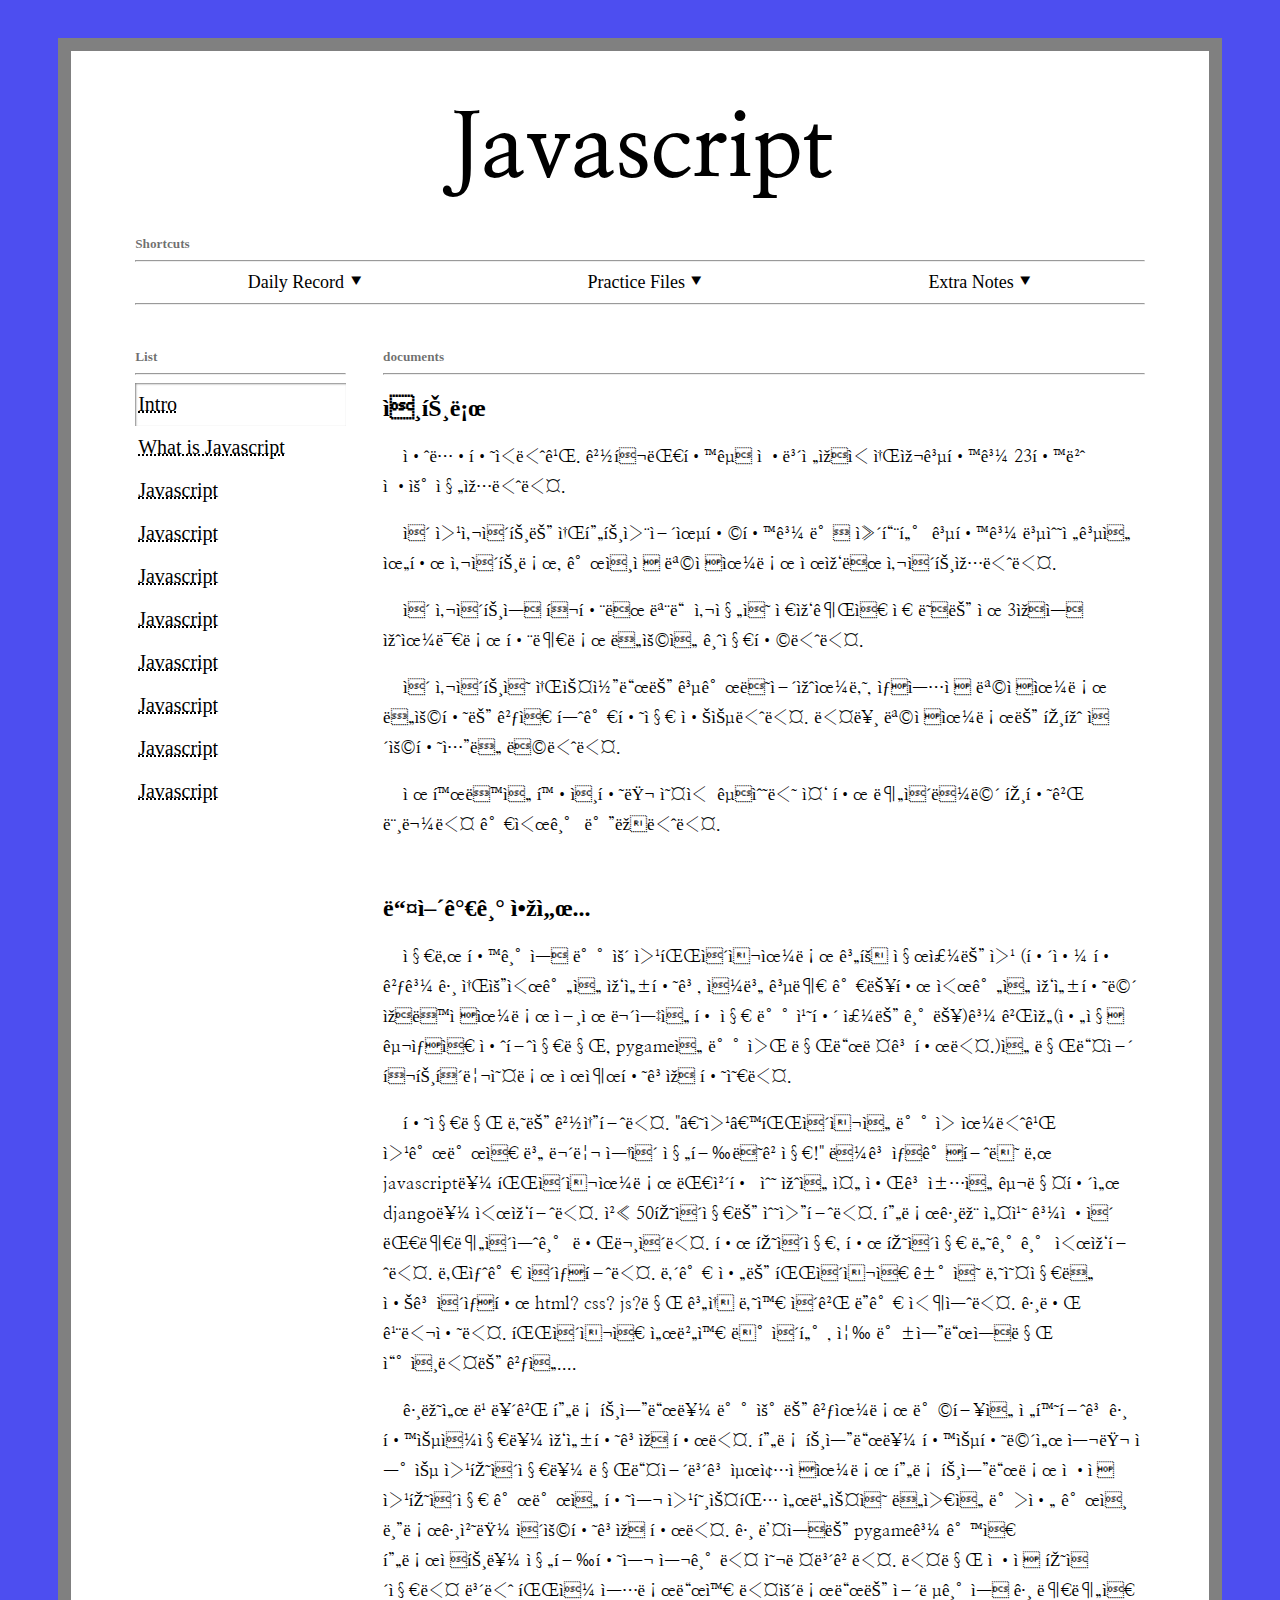
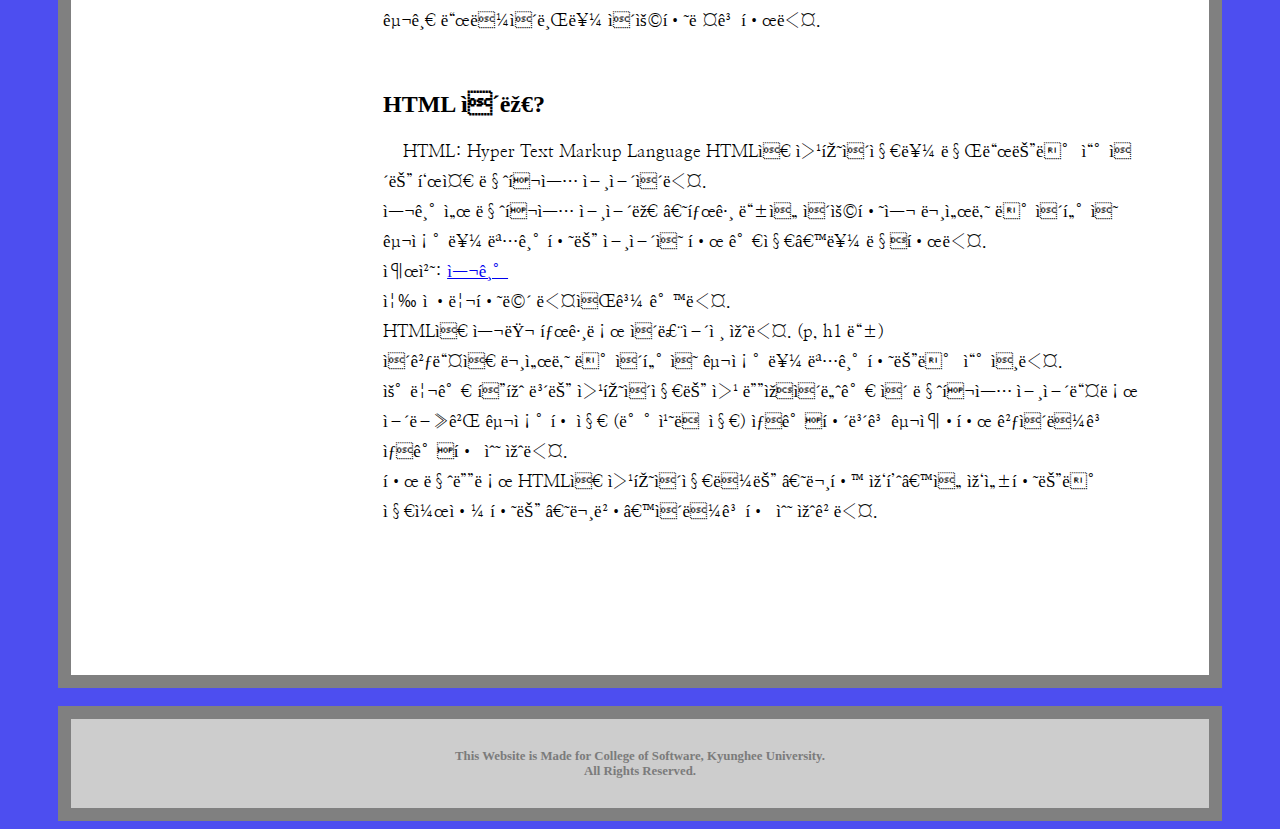
<file: html/Javascript.html>
<!DOCTYPE html>
<html lang="ko">
    <head>
        <title>WJJ Javascript</title>
        <meta name="charset" content="UTF-8">
        <meta name="viewport" content="width=device-width,initial-scale=1.0">
        <link rel="stylesheet" href="../css/Javascript.css">
        <!--Korean Font-->
        <link rel="preconnect" href="https://fonts.googleapis.com">
        <link rel="preconnect" href="https://fonts.gstatic.com" crossorigin>
        <link href="https://fonts.googleapis.com/css2?family=Nanum+Myeongjo&family=Quicksand:wght@300..700&display=swap" rel="stylesheet">

        <script src="../js/listcontrol.js"></script>
    </head>

    <body>
        <div id="greypaper">
            <div id="whitepaper">
                <header>
                <h1>Javascript</h1>
                </header>
                <h5>Shortcuts</h5>
                <hr>
                <nav>
                        <div class="button" id="button1">Daily Record &#11206;
                            
                        </div>
                        <div class="button" id="button2">Practice Files &#11206;

                        </div>
                        <div class="button" id="button3">Extra Notes &#11206;

                        </div>
                        <!--<div id="button4"></div>
                        <div id="button5"></div>
                        <div id="button6"></div>
                        <div id="button7"></div>-->
                </nav>
                <hr>
                <br>
                <div id="align_aside_article">
                    <aside>
                    <div id="list">
                        <br>
                        <h5>List</h5>
                        <hr>
                        <div id="_0" class="listitem" onclick="getSwitchDocument(this.id)">Intro</div>
                        <div id="_1" class="listitem" onclick="getSwitchDocument(this.id)">What is Javascript</div>
                        <div id="_2" class="listitem" onclick="getSwitchDocument(this.id)">Javascript</div>
                        <div id="_3" class="listitem" onclick="getSwitchDocument(this.id)">Javascript</div>
                        <div id="_4" class="listitem" onclick="getSwitchDocument(this.id)">Javascript</div>
                        <div id="_5" class="listitem" onclick="getSwitchDocument(this.id)">Javascript</div>
                        <div id="_6" class="listitem" onclick="getSwitchDocument(this.id)">Javascript</div>
                        <div id="_7" class="listitem" onclick="getSwitchDocument(this.id)">Javascript</div>
                        <div id="_8" class="listitem" onclick="getSwitchDocument(this.id)">Javascript</div>
                        <div id="_9" class="listitem" onclick="getSwitchDocument(this.id)">Javascript</div>
                    </div>
                    </aside>

                    <!--for aligning-->
                    <div id="noname"></div>

                    <article>
                    <div id="documents">
                        <br>
                        <h5>documents</h5>
                        <hr>
                        <!--You Can Write Here-->
                        <!--Remember to have <div class="documentitem" id =doc#> for appropriate operation-->

                        <div class="documentitem" id="doc_0">
                        
                        <h2>인트로</h2>
                        <p>안녕하십니까. 경희대학교 정보전자신소재공학과 23학번 정우진입니다. </p>
                        <p>이 웹사이트는 소프트웨어융합학과 및 컴퓨터 공학과 복수전공을 위한 사이트로, 개인적 목적으로 제작된 사이트입니다.</p>
                        <p>이 사이트에 포함된 모든 사진의 저작권은 저 또는 제 3자에 있으므로 함부로 도용을 금지합니다.</p>
                        <p>이 사이트의 소스코드는 공개되어있으나, 상업적 목적으로 도용하는 것은 허가하지 않습니다. 
                            다른 목적으로는 편히 이용하셔도 됩니다.</p>
                        <p>제 활동을 확인하러 오신 교수님 중 한 분이라면 편하게 머물다 가시기 바랍니다.</p>
                        <br>
                        </div>

                        <div class="documentitem" id="doc_1">
                        <h2>들어가기 앞서...</h2>
                        <p>
                            지난 학기에 배운 웹파이썬으로 계획 짜주는 웹 (해야 할 것과 그 소요시간을 작성하고, 
                            일별 공부 가능한 시간을 작성하면 자동적으로 언제 무엇을 할지 배치해 주는 기능)과 게임(아직 구상은 안했지만, 
                            pygame을 배워 만드려고 한다.)을 만들어 포트폴리오로 제출하고자 하였다. 
                        </p>
                        <p>
                            하지만 나는 경솔했다. "‘웹’파이썬을 배웠으니까 웹개발은 별 무리 없이 진행되겠지!" 라고 생각했던 
                            난 javascript를 파이썬으로 대체할 수 있을 줄 알고 책을 구매해서 django를 시작했다. 첫 50페이지는 수월했다.  
                            프로그램 설치 과정이 대부분이었기 때문이다. 한 페이지, 한 페이지 넘기기 시작했다. 낌새가 이상했다. 
                            내가 아는 파이썬은 거의 나오지도 않고 이상한 html? css? js?만 계속 나와 이게 뭔가 싶었다. 그때 깨달았다. 
                            파이썬은 서버와 데이터, 즉 백엔드에만 쓰인다는 것을.... 
                        </p>
                        <p>
                            그래서 빠르게 프론트엔드를 배우는 것으로 방향을 전환했고 그 학습일지를 작성하고자 한다.
                            프론트엔드를 학습하면서 여러 연습 웹페이지를 만들어보고 최종적으로 프론트엔드로 정적 웹페이지 개발을 하여 
                            웹호스팅 서비스의 도움을 받아 개인 블로그처럼 이용하고자 한다. 
                            그 뒤에는 pygame과 같은 프로젝트를 진행하여 여기다 올려보겠다. 다만 정적 페이지다 보니 파일 업로드와 
                            다운로드는 어렵기에 그 부분은 구글 드라이브를 이용하려고 한다. 
                        </p>
                        <br>
                        </div>

                        <div class="documentitem" id="doc_2">
                            <h2>HTML 이란?</h2>
                            <p>HTML: Hyper Text Markup Language
                                HTML은 웹페이지를 만드는데 쓰이는 표준 마크업 언어이다.<br>
                                여기서 마크업 언어란 ‘태그 등을 이용하여 문서나 데이터의 구조를 명기하는 언어의 한 가지’를 말한다.<br>
                                출처: <a href="https://ko.wikipedia.org/wiki/%EB%A7%88%ED%81%AC%EC%97%85_%EC%96%B8%EC%96%B4">여기</a>
                                <br>
                                즉 정리하면 다음과 같다.<br>
                                HTML은 여러 태그로 이루어져 있다. (p, h1 등)<br>
                                이것들은 문서나 데이터의 구조를 명기하는데 쓰인다.<br>
                                우리가 흔히 보는 웹페이지는 웹 디자이너가 이 마크업 언어들로 어떻게 구조할지 (배치될 지) 생각해보고 
                                구축한 것이라고 생각할 수 있다.<br>
                                한 마디로 HTML은 웹페이지라는 ‘문학 작품’을 작성하는데 지켜야 하는 ‘문법’이라고 할 수 있겠다.
                                </p>
                                <br>
                        </div>
                    </div>
                    </article>
                </div>
                <div id="noname2"></div>
                
            </div>
        </div>
        <footer>
            <br>
            <div id="footer_grey">
                <div id="footer_white">
                    <h4>This Website is Made for College of Software, Kyunghee University.
                        <br>All Rights Reserved.</h4>
                </div>
            </div>
        </footer>
    </body>
</html>
</file>
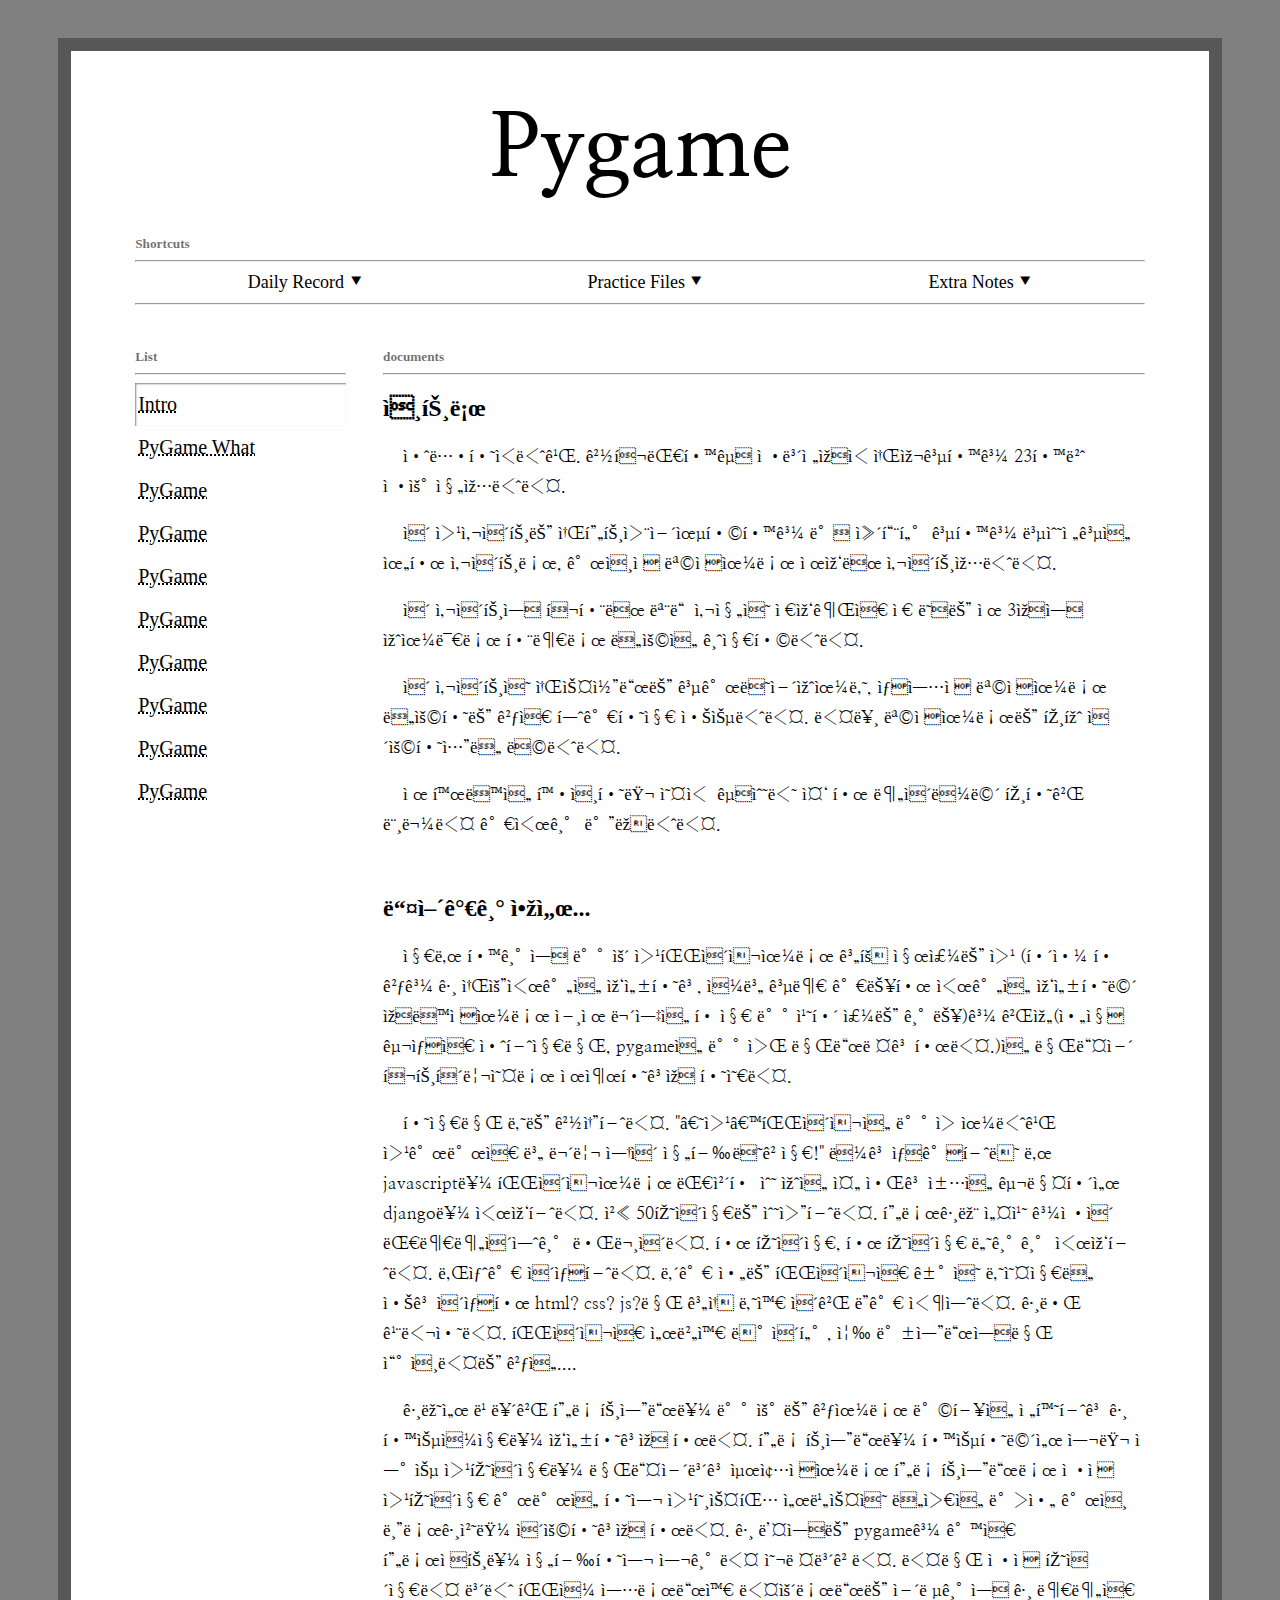
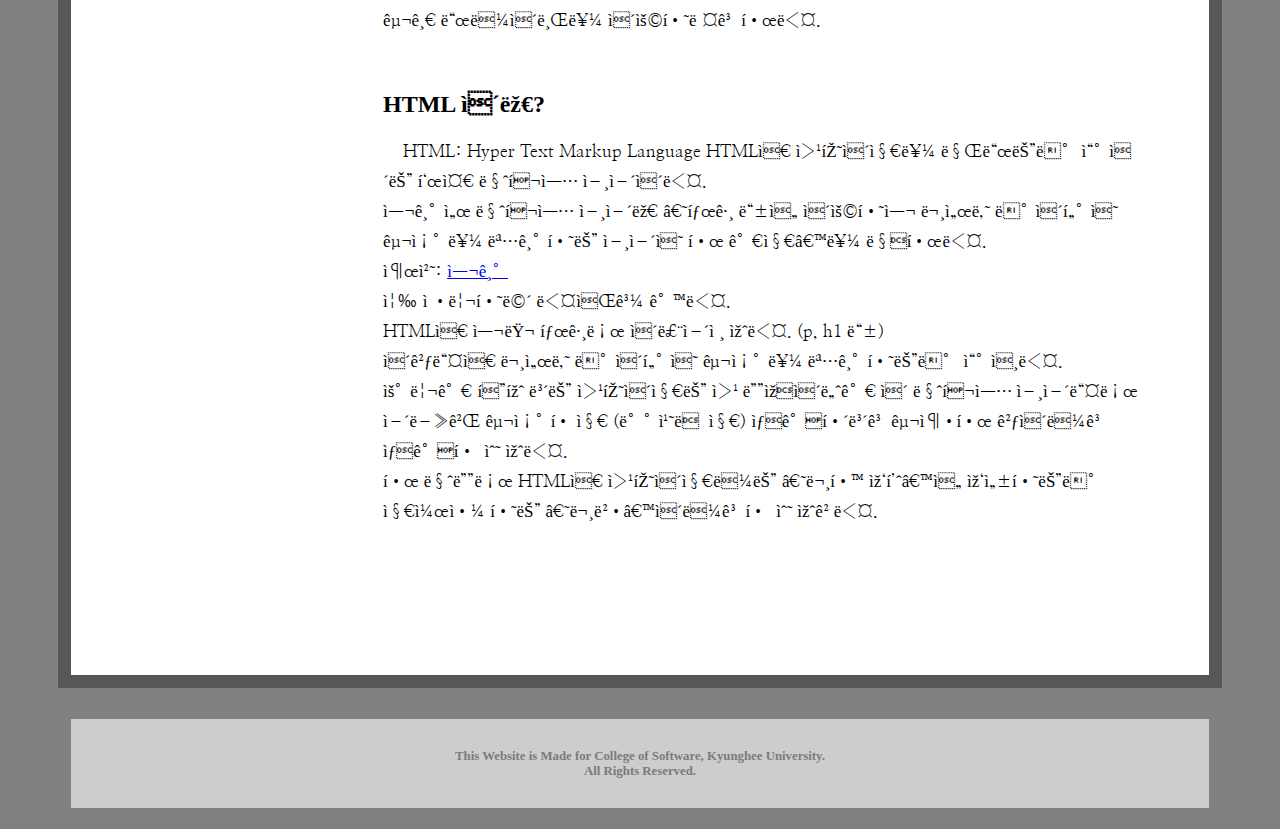
<file: html/PyGame.html>
<!DOCTYPE html>
<html lang="ko">
    <head>
        <title>WJJ Pygame</title>
        <meta name="charset" content="UTF-8">
        <meta name="viewport" content="width=device-width,initial-scale=1.0">
        <link rel="stylesheet" href="../css/Pygame.css">
        <!--Korean Font-->
        <link rel="preconnect" href="https://fonts.googleapis.com">
        <link rel="preconnect" href="https://fonts.gstatic.com" crossorigin>
        <link href="https://fonts.googleapis.com/css2?family=Nanum+Myeongjo&family=Quicksand:wght@300..700&display=swap" rel="stylesheet">

        <script src="../js/listcontrol.js"></script>
    </head>

    <body>
        <div id="greypaper">
            <div id="whitepaper">
                <header>
                <h1>Pygame</h1>
                </header>
                <h5>Shortcuts</h5>
                <hr>
                <nav>
                        <div class="button" id="button1">Daily Record &#11206;
                            
                        </div>
                        <div class="button" id="button2">Practice Files &#11206;

                        </div>
                        <div class="button" id="button3">Extra Notes &#11206;

                        </div>
                        <!--<div id="button4"></div>
                        <div id="button5"></div>
                        <div id="button6"></div>
                        <div id="button7"></div>-->
                </nav>
                <hr>
                <br>
                <div id="align_aside_article">
                    <aside>
                    <div id="list">
                        <br>
                        <h5>List</h5>
                        <hr>
                        <div id="_0" class="listitem" onclick="getSwitchDocument(this.id)">Intro</div>
                        <div id="_1" class="listitem" onclick="getSwitchDocument(this.id)">PyGame What</div>
                        <div id="_2" class="listitem" onclick="getSwitchDocument(this.id)">PyGame</div>
                        <div id="_3" class="listitem" onclick="getSwitchDocument(this.id)">PyGame</div>
                        <div id="_4" class="listitem" onclick="getSwitchDocument(this.id)">PyGame</div>
                        <div id="_5" class="listitem" onclick="getSwitchDocument(this.id)">PyGame</div>
                        <div id="_6" class="listitem" onclick="getSwitchDocument(this.id)">PyGame</div>
                        <div id="_7" class="listitem" onclick="getSwitchDocument(this.id)">PyGame</div>
                        <div id="_8" class="listitem" onclick="getSwitchDocument(this.id)">PyGame</div>
                        <div id="_9" class="listitem" onclick="getSwitchDocument(this.id)">PyGame</div>
                    </div>
                    </aside>

                    <!--for aligning-->
                    <div id="noname"></div>

                    <article>
                    <div id="documents">
                        <br>
                        <h5>documents</h5>
                        <hr>
                        <!--You Can Write Here-->
                        <!--Remember to have <div class="documentitem" id =doc#> for appropriate operation-->

                        <div class="documentitem" id="doc_0">
                        
                        <h2>인트로</h2>
                        <p>안녕하십니까. 경희대학교 정보전자신소재공학과 23학번 정우진입니다. </p>
                        <p>이 웹사이트는 소프트웨어융합학과 및 컴퓨터 공학과 복수전공을 위한 사이트로, 개인적 목적으로 제작된 사이트입니다.</p>
                        <p>이 사이트에 포함된 모든 사진의 저작권은 저 또는 제 3자에 있으므로 함부로 도용을 금지합니다.</p>
                        <p>이 사이트의 소스코드는 공개되어있으나, 상업적 목적으로 도용하는 것은 허가하지 않습니다. 
                            다른 목적으로는 편히 이용하셔도 됩니다.</p>
                        <p>제 활동을 확인하러 오신 교수님 중 한 분이라면 편하게 머물다 가시기 바랍니다.</p>
                        <br>
                        </div>

                        <div class="documentitem" id="doc_1">
                        <h2>들어가기 앞서...</h2>
                        <p>
                            지난 학기에 배운 웹파이썬으로 계획 짜주는 웹 (해야 할 것과 그 소요시간을 작성하고, 
                            일별 공부 가능한 시간을 작성하면 자동적으로 언제 무엇을 할지 배치해 주는 기능)과 게임(아직 구상은 안했지만, 
                            pygame을 배워 만드려고 한다.)을 만들어 포트폴리오로 제출하고자 하였다. 
                        </p>
                        <p>
                            하지만 나는 경솔했다. "‘웹’파이썬을 배웠으니까 웹개발은 별 무리 없이 진행되겠지!" 라고 생각했던 
                            난 javascript를 파이썬으로 대체할 수 있을 줄 알고 책을 구매해서 django를 시작했다. 첫 50페이지는 수월했다.  
                            프로그램 설치 과정이 대부분이었기 때문이다. 한 페이지, 한 페이지 넘기기 시작했다. 낌새가 이상했다. 
                            내가 아는 파이썬은 거의 나오지도 않고 이상한 html? css? js?만 계속 나와 이게 뭔가 싶었다. 그때 깨달았다. 
                            파이썬은 서버와 데이터, 즉 백엔드에만 쓰인다는 것을.... 
                        </p>
                        <p>
                            그래서 빠르게 프론트엔드를 배우는 것으로 방향을 전환했고 그 학습일지를 작성하고자 한다.
                            프론트엔드를 학습하면서 여러 연습 웹페이지를 만들어보고 최종적으로 프론트엔드로 정적 웹페이지 개발을 하여 
                            웹호스팅 서비스의 도움을 받아 개인 블로그처럼 이용하고자 한다. 
                            그 뒤에는 pygame과 같은 프로젝트를 진행하여 여기다 올려보겠다. 다만 정적 페이지다 보니 파일 업로드와 
                            다운로드는 어렵기에 그 부분은 구글 드라이브를 이용하려고 한다. 
                        </p>
                        <br>
                        </div>

                        <div class="documentitem" id="doc_2">
                            <h2>HTML 이란?</h2>
                            <p>HTML: Hyper Text Markup Language
                                HTML은 웹페이지를 만드는데 쓰이는 표준 마크업 언어이다.<br>
                                여기서 마크업 언어란 ‘태그 등을 이용하여 문서나 데이터의 구조를 명기하는 언어의 한 가지’를 말한다.<br>
                                출처: <a href="https://ko.wikipedia.org/wiki/%EB%A7%88%ED%81%AC%EC%97%85_%EC%96%B8%EC%96%B4">여기</a>
                                <br>
                                즉 정리하면 다음과 같다.<br>
                                HTML은 여러 태그로 이루어져 있다. (p, h1 등)<br>
                                이것들은 문서나 데이터의 구조를 명기하는데 쓰인다.<br>
                                우리가 흔히 보는 웹페이지는 웹 디자이너가 이 마크업 언어들로 어떻게 구조할지 (배치될 지) 생각해보고 
                                구축한 것이라고 생각할 수 있다.<br>
                                한 마디로 HTML은 웹페이지라는 ‘문학 작품’을 작성하는데 지켜야 하는 ‘문법’이라고 할 수 있겠다.
                                </p>
                                <br>
                        </div>
                    </div>
                    </article>
                </div>
                <div id="noname2"></div>
                
            </div>
        </div>
        <footer>
            <br>
            <div id="footer_grey">
                <div id="footer_white">
                    <h4>This Website is Made for College of Software, Kyunghee University.
                        <br>All Rights Reserved.</h4>
                </div>
            </div>
        </footer>
    </body>
</html>
</file>
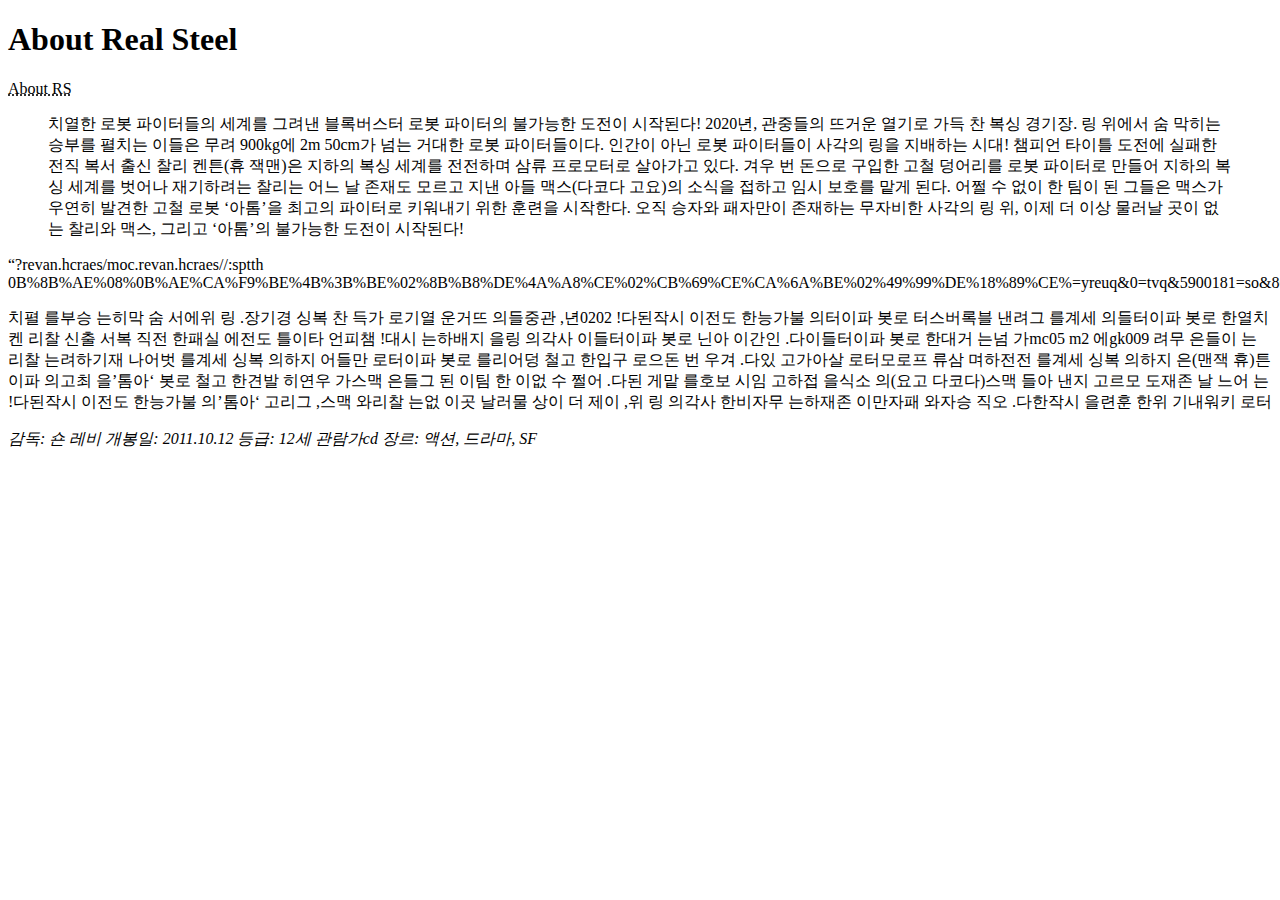
<file: practice_files/html/practice1.html>
<!DOCTYPE html>
	<html>
	    <head>
	
	    </head>
	    <body>
	        <h1>About Real Steel</h1>
	        <p><abbr title="Real Steel">About RS</abbr></p>
	        <blockquote>치열한 로봇 파이터들의 세계를 그려낸 블록버스터 로봇 파이터의 불가능한 도전이 시작된다! 2020년, 관중들의 뜨거운 열기로 가득 찬 복싱 경기장. 링 위에서 숨 막히는 승부를 펼치는 이들은 무려 900kg에 2m 50cm가 넘는 거대한 로봇 파이터들이다. 인간이 아닌 로봇 파이터들이 사각의 링을 지배하는 시대! 챔피언 타이틀 도전에 실패한 전직 복서 출신 찰리 켄튼(휴 잭맨)은 지하의 복싱 세계를 전전하며 삼류 프로모터로 살아가고 있다. 겨우 번 돈으로 구입한 고철 덩어리를 로봇 파이터로 만들어 지하의 복싱 세계를 벗어나 재기하려는 찰리는 어느 날 존재도 모르고 지낸 아들 맥스(다코다 고요)의 소식을 접하고 임시 보호를 맡게 된다. 어쩔 수 없이 한 팀이 된 그들은 맥스가 우연히 발견한 고철 로봇 ‘아톰’을 최고의 파이터로 키워내기 위한 훈련을 시작한다. 오직 승자와 패자만이 존재하는 무자비한 사각의 링 위, 이제 더 이상 물러날 곳이 없는 찰리와 맥스, 그리고 ‘아톰’의 불가능한 도전이 시작된다!</blockquote>
	        <q><bdo dir="rtl">https://search.naver.com/search.naver?where=nexearch&sm=tab_etc&mra=bkEw&pkid=68&os=1810095&qvt=0&query=%EC%98%81%ED%99%94%20%EB%A6%AC%EC%96%BC%20%EC%8A%A4%ED%8B%B8%20%EB%B3%B4%EB%9F%AC%EA%B0%80%EA%B8%B0</bdo></q>
	        <p title="Real"><bdo dir="rtl">치열한 로봇 파이터들의 세계를 그려낸 블록버스터 로봇 파이터의 불가능한 도전이 시작된다! 2020년, 관중들의 뜨거운 열기로 가득 찬 복싱 경기장. 링 위에서 숨 막히는 승부를 펼치는 이들은 무려 900kg에 2m 50cm가 넘는 거대한 로봇 파이터들이다. 인간이 아닌 로봇 파이터들이 사각의 링을 지배하는 시대! 챔피언 타이틀 도전에 실패한 전직 복서 출신 찰리 켄튼(휴 잭맨)은 지하의 복싱 세계를 전전하며 삼류 프로모터로 살아가고 있다. 겨우 번 돈으로 구입한 고철 덩어리를 로봇 파이터로 만들어 지하의 복싱 세계를 벗어나 재기하려는 찰리는 어느 날 존재도 모르고 지낸 아들 맥스(다코다 고요)의 소식을 접하고 임시 보호를 맡게 된다. 어쩔 수 없이 한 팀이 된 그들은 맥스가 우연히 발견한 고철 로봇 ‘아톰’을 최고의 파이터로 키워내기 위한 훈련을 시작한다. 오직 승자와 패자만이 존재하는 무자비한 사각의 링 위, 이제 더 이상 물러날 곳이 없는 찰리와 맥스, 그리고 ‘아톰’의 불가능한 도전이 시작된다!</bdo></p>
	        <address>
	            감독: 숀 레비
	            개봉일: 2011.10.12
	            등급: 12세 관람가cd
	            장르: 액션, 드라마, SF
	        </address>
	    </body>
	</html>
</file>
<file: css/main.css>
html,body{
    height:100%;
}
body{
    background-size:cover;
    background-position:50%;
    display:flex;
    justify-content: center;
    align-items: center;
    
}
.header{
    font-family:Quicksand, sans-serif,'Times New Roman', Times, serif;
    font-size:5vw;
    box-sizing: border-box;
    text-align: center;
    text-shadow:3px 3px 3px black;
    transition:opacity 0.5s;
    transition-timing-function: ease-out;
    color:white;
    opacity:50%;
    cursor:context-menu;
}
.header:hover{
    opacity:0%;
}
.arrow_top_left{
    position:absolute;
    top:10px;
    left:10px;
    z-index:0;
    opacity:40%;

}
.arrow_top_right{
    position:absolute;
    top:10px;
    right:10px;
    z-index:0;
    opacity:40%;
}
.arrow_bottom_left{
    position:absolute;
    bottom:10px;
    left:10px;
    z-index:0;
    opacity:40%;
}
.arrow_bottom_right{
    position:absolute;
    bottom:10px;
    right:10px;
    z-index:0;
    opacity:40%;
}
.arrow_top_left:hover{
    opacity: 50%;
    cursor: pointer;
}
.arrow_top_right:hover{
    opacity: 50%;
    cursor: pointer;
}
.arrow_bottom_left:hover{
    opacity: 50%;
    cursor: pointer;
}
.arrow_bottom_right:hover{
    opacity: 50%;
    cursor: pointer;
}
.battery{
    position:absolute;
    top:30px;
    right:50px;
    width:70px;
    height:70px;
    opacity:50%;
}
.battery:hover{
    opacity:60%
}
.reset{
    width:3vw;
    height:3vw;
    position:absolute;
    right:10px;
    top:45%;
    background-color: black;
    border:1vw solid rgb(161, 161, 161);
    border-radius:50%;
    cursor: pointer;
    opacity:50%;
    
}
.reset:hover{
    background-color: rgb(34, 34, 34);
    cursor: pointer;
}
#help{
    position:absolute;
    right:3%;
    top:15%;
    width:3vw;
    height:3vw;
    opacity:30%;
}
#help:hover{
    opacity:40%;
    cursor:pointer;
}
</file>
<file: css/CSS.css>
/*tags*/
body{
    background-color: #D1B217;
    font-family: 'Times New Roman', Times, serif;
}

h5{
    text-align:left;
    display:inline block;
    margin:0;
    color:rgba(0, 0, 0, 0.577);
}

h1,h3{
    font-family:"Nanum Myeongjo", serif;
    margin:30px 0;
}
pre{
    font-size:17px;
    font-family:"Nanum Myeongjo", serif;
    line-height:25px;
    color:rgb(0, 155, 0);
}
p,ol,ul,li,dl,dd,dt {
    font-size:17px;
    font-family:"Nanum Myeongjo", serif;
    line-height:30px;
    text-indent:20px;
}

/*border papers*/
#greypaper{
    width:90%;
    background-color: grey;
    margin:auto;
    margin-top:3vw;
    padding:1vw;
}

#whitepaper{
    background-color: white;
    margin:auto;
    text-align:center;
    padding:1vw 5vw;
}

#whitepaper h1{
    font-size:7vw;
}

/*navigation bar*/
nav {
    display:flex;
    flex-flow:row wrap;
    justify-content: center;
    position:relative;
}

.button{
    flex-grow:1;
    font-size:large;
    border-radius:1vw;
    padding:2px;
    cursor:context-menu;
    box-sizing: border-box;
}

#button1:hover{
    box-shadow:1px 1px 2px rgb(135, 135, 135) inset;
}

#button2:hover{
    box-shadow:1px 1px 2px rgb(135, 135, 135) inset;
}

#button3:hover{
    box-shadow:1px 1px 2px rgb(135, 135, 135) inset;
}

/*aside*/
aside{
    margin-right:0;
    width:10%;
    flex-grow:3;
}

aside #list{
    list-style-type:none;
    list-style-position: inside;
    text-align: left;
}

.listitem{
    font-size: 20px;
    padding:10px 3px;
    text-decoration-line: underline;
    text-decoration-style: dotted;
    text-decoration-thickness:2px;
    cursor:pointer;
}
aside .listitem:hover{
    background-color: rgb(232, 232, 232);
}
aside #_0{
    box-shadow:1px 1px 2px rgb(135, 135, 135) inset;
}

/*documents*/
article {
    width:50%;
    box-sizing: border-box;
    text-align: left;
    margin-right:0;
    flex-grow:7;
}
/*Default setting for Each Documents*/
#doc1{
    display:block;
}
#doc2{
    display:none;
}
#doc3{
    display:none;
}

/*#documents{
    box-shadow:1px 1px 2px rgb(135, 135, 135) inset;
}
*/

/*align aside and article(document)*/
#align_aside_article{
    display:flex;
    flex-flow: row nowrap;
    justify-content: space-between;
    
}
#noname{
    flex-grow:1;
}
#noname2{
    box-sizing:border-box;
    height:100px;
}

/*footer*/
#footer_grey{
    background-color: grey;
    font-size:1vw;
    color:white;
    width:90%;
    margin-top:3vw;
    padding:1vw;
    margin:auto;
    text-align: center;
}
#footer_white{
    background-color: rgb(205, 205, 205);
    text-align:center;
    font-size:1vw;
    color:rgb(123, 123, 123);
    margin:auto;
    padding:1vw 5vw;
}
#footer_white >img{
    float:right;
}
</file>
<file: css/HELP.css>
/*tags*/
body{
    background-color: black;
    font-family: 'Times New Roman', Times, serif;
}

h5{
    text-align:left;
    display:inline block;
    margin:0;
    color:rgba(0, 0, 0, 0.577);
}

h1,h3{
    font-family:"Nanum Myeongjo", serif;
    margin:30px 0;
}
pre{
    font-size:17px;
    font-family:"Nanum Myeongjo", serif;
    line-height:25px;
    color:rgb(0, 155, 0);
}
p,ol,ul,li,dl,dd,dt {
    font-size:17px;
    font-family:"Nanum Myeongjo", serif;
    line-height:30px;
    text-indent:20px;
}

/*border papers*/
#greypaper{
    width:90%;
    background-color: grey;
    margin:auto;
    margin-top:3vw;
    padding:1vw;
}

#whitepaper{
    background-color: white;
    margin:auto;
    text-align:center;
    padding:1vw 5vw;
}

#whitepaper h1{
    font-size:7vw;
}

/*navigation bar*/
nav {
    display:flex;
    flex-flow:row wrap;
    justify-content: center;
    position:relative;
}

.button{
    flex-grow:1;
    font-size:large;
    border-radius:1vw;
    padding:2px;
    cursor:context-menu;
    box-sizing: border-box;
}

#button1:hover{
    box-shadow:1px 1px 2px rgb(135, 135, 135) inset;
}

#button2:hover{
    box-shadow:1px 1px 2px rgb(135, 135, 135) inset;
}

#button3:hover{
    box-shadow:1px 1px 2px rgb(135, 135, 135) inset;
}

/*aside*/
aside{
    margin-right:0;
    width:10%;
    flex-grow:3;
}

aside #list{
    list-style-type:none;
    list-style-position: inside;
    text-align: left;
}

.listitem{
    font-size: 20px;
    padding:10px 3px;
    text-decoration-line: underline;
    text-decoration-style: dotted;
    text-decoration-thickness:2px;
    cursor:pointer;
}
aside .listitem:hover{
    background-color: rgb(232, 232, 232);
}
aside #_0{
    box-shadow:1px 1px 2px rgb(135, 135, 135) inset;
}

/*documents*/
article {
    width:50%;
    box-sizing: border-box;
    text-align: left;
    margin-right:0;
    flex-grow:7;
}
/*Default setting for Each Documents*/
#doc1{
    display:block;
}
#doc2{
    display:none;
}
#doc3{
    display:none;
}

/*#documents{
    box-shadow:1px 1px 2px rgb(135, 135, 135) inset;
}
*/

/*align aside and article(document)*/
#align_aside_article{
    display:flex;
    flex-flow: row nowrap;
    justify-content: space-between;
    
}
#noname{
    flex-grow:1;
}
#noname2{
    box-sizing:border-box;
    height:100px;
}

/*footer*/
#footer_grey{
    background-color: grey;
    font-size:1vw;
    color:white;
    width:90%;
    margin-top:3vw;
    padding:1vw;
    margin:auto;
    text-align: center;
}
#footer_white{
    background-color: rgb(205, 205, 205);
    text-align:center;
    font-size:1vw;
    color:rgb(101, 101, 101);
    margin:auto;
    padding:1vw 5vw;
}
#footer_white >img{
    float:right;
}
</file>
<file: css/HTML.css>
/*tags*/
body{
    background-color: #4DF0BA;
    font-family: 'Times New Roman', Times, serif;
}

h5{
    text-align:left;
    display:inline block;
    margin:0;
    color:rgba(0, 0, 0, 0.577);
}

h1,h3{
    font-family:"Nanum Myeongjo", serif;
    margin:30px 0;
}
pre{
    font-size:17px;
    font-family:"Nanum Myeongjo", serif;
    line-height:25px;
    color:rgb(0, 155, 0);
}
p,ol,ul,li,dl,dd,dt {
    font-size:17px;
    font-family:"Nanum Myeongjo", serif;
    line-height:30px;
    text-indent:20px;
}

/*border papers*/
#greypaper{
    width:90%;
    background-color: grey;
    margin:auto;
    margin-top:3vw;
    padding:1vw;
}

#whitepaper{
    background-color: white;
    margin:auto;
    text-align:center;
    padding:1vw 5vw;
}

#whitepaper h1{
    font-size:7vw;
}

/*navigation bar*/
nav {
    display:flex;
    flex-flow:row wrap;
    justify-content: center;
    position:relative;
}

.button{
    flex-grow:1;
    font-size:large;
    border-radius:1vw;
    padding:2px;
    cursor:context-menu;
    box-sizing: border-box;
}

#button1:hover{
    box-shadow:1px 1px 2px rgb(135, 135, 135) inset;
}

#button2:hover{
    box-shadow:1px 1px 2px rgb(135, 135, 135) inset;
}

#button3:hover{
    box-shadow:1px 1px 2px rgb(135, 135, 135) inset;
}

/*aside*/
aside{
    margin-right:0;
    width:10%;
    flex-grow:3;
}

aside #list{
    list-style-type:none;
    list-style-position: inside;
    text-align: left;
}

.listitem{
    font-size: 20px;
    padding:10px 3px;
    text-decoration-line: underline;
    text-decoration-style: dotted;
    text-decoration-thickness:2px;
    cursor:pointer;
}
aside .listitem:hover{
    background-color: rgb(232, 232, 232);
}
aside #_0{
    box-shadow:1px 1px 2px rgb(135, 135, 135) inset;
}

/*documents*/
article {
    width:50%;
    box-sizing: border-box;
    text-align: left;
    margin-right:0;
    flex-grow:7;
}
/*Default setting for Each Documents*/
#doc1{
    display:block;
}
#doc2{
    display:none;
}
#doc3{
    display:none;
}

/*#documents{
    box-shadow:1px 1px 2px rgb(135, 135, 135) inset;
}
*/

/*align aside and article(document)*/
#align_aside_article{
    display:flex;
    flex-flow: row nowrap;
    justify-content: space-between;
    
}
#noname{
    flex-grow:1;
}
#noname2{
    box-sizing:border-box;
    height:100px;
}

/*footer*/
#footer_grey{
    background-color: grey;
    font-size:1vw;
    color:white;
    width:90%;
    margin-top:3vw;
    padding:1vw;
    margin:auto;
    text-align: center;
}
#footer_white{
    background-color: rgb(205, 205, 205);
    text-align:center;
    font-size:1vw;
    color:rgb(101, 101, 101);
    margin:auto;
    padding:1vw 5vw;
}
#footer_white >img{
    float:right;
}
</file>
<file: css/Javascript.css>
/*tags*/
body{
    background-color: #4D4EF0;
    font-family: 'Times New Roman', Times, serif;
}

h5{
    text-align:left;
    display:inline block;
    margin:0;
    color:rgba(0, 0, 0, 0.577);
}

h1,h3{
    font-family:"Nanum Myeongjo", serif;
    margin:30px 0;
}
pre{
    font-size:17px;
    font-family:"Nanum Myeongjo", serif;
    line-height:25px;
    color:rgb(0, 155, 0);
}
p,ol,ul,li,dl,dd,dt {
    font-size:17px;
    font-family:"Nanum Myeongjo", serif;
    line-height:30px;
    text-indent:20px;
}

/*border papers*/
#greypaper{
    width:90%;
    background-color: grey;
    margin:auto;
    margin-top:3vw;
    padding:1vw;
}

#whitepaper{
    background-color: white;
    margin:auto;
    text-align:center;
    padding:1vw 5vw;
}

#whitepaper h1{
    font-size:7vw;
}

/*navigation bar*/
nav {
    display:flex;
    flex-flow:row wrap;
    justify-content: center;
    position:relative;
}

.button{
    flex-grow:1;
    font-size:large;
    border-radius:1vw;
    padding:2px;
    cursor:context-menu;
    box-sizing: border-box;
}

#button1:hover{
    box-shadow:1px 1px 2px rgb(135, 135, 135) inset;
}

#button2:hover{
    box-shadow:1px 1px 2px rgb(135, 135, 135) inset;
}

#button3:hover{
    box-shadow:1px 1px 2px rgb(135, 135, 135) inset;
}

/*aside*/
aside{
    margin-right:0;
    width:10%;
    flex-grow:3;
}

aside #list{
    list-style-type:none;
    list-style-position: inside;
    text-align: left;
}

.listitem{
    font-size: 20px;
    padding:10px 3px;
    text-decoration-line: underline;
    text-decoration-style: dotted;
    text-decoration-thickness:2px;
    cursor:pointer;
}
aside .listitem:hover{
    background-color: rgb(232, 232, 232);
}
aside #_0{
    box-shadow:1px 1px 2px rgb(135, 135, 135) inset;
}

/*documents*/
article {
    width:50%;
    box-sizing: border-box;
    text-align: left;
    margin-right:0;
    flex-grow:7;
}
/*Default setting for Each Documents*/
#doc1{
    display:block;
}
#doc2{
    display:none;
}
#doc3{
    display:none;
}

/*#documents{
    box-shadow:1px 1px 2px rgb(135, 135, 135) inset;
}
*/

/*align aside and article(document)*/
#align_aside_article{
    display:flex;
    flex-flow: row nowrap;
    justify-content: space-between;
    
}
#noname{
    flex-grow:1;
}
#noname2{
    box-sizing:border-box;
    height:100px;
}

/*footer*/
#footer_grey{
    background-color: grey;
    font-size:1vw;
    color:white;
    width:90%;
    margin-top:3vw;
    padding:1vw;
    margin:auto;
    text-align: center;
}
#footer_white{
    background-color: rgb(205, 205, 205);
    text-align:center;
    font-size:1vw;
    color:rgb(123, 123, 123);
    margin:auto;
    padding:1vw 5vw;
}
#footer_white >img{
    float:right;
}
</file>
<file: css/Pygame.css>
/*tags*/
body{
    background-color: grey;
    font-family: 'Times New Roman', Times, serif;
}

h5{
    text-align:left;
    display:inline block;
    margin:0;
    color:rgba(0, 0, 0, 0.577);
}

h1,h3{
    font-family:"Nanum Myeongjo", serif;
    margin:30px 0;
}
pre{
    font-size:17px;
    font-family:"Nanum Myeongjo", serif;
    line-height:25px;
    color:rgb(0, 155, 0);
}
p,ol,ul,li,dl,dd,dt {
    font-size:17px;
    font-family:"Nanum Myeongjo", serif;
    line-height:30px;
    text-indent:20px;
}

/*border papers*/
#greypaper{
    width:90%;
    background-color: rgb(87, 87, 87);
    margin:auto;
    margin-top:3vw;
    padding:1vw;
}

#whitepaper{
    background-color: white;
    margin:auto;
    text-align:center;
    padding:1vw 5vw;
}

#whitepaper h1{
    font-size:7vw;
}

/*navigation bar*/
nav {
    display:flex;
    flex-flow:row wrap;
    justify-content: center;
    position:relative;
}

.button{
    flex-grow:1;
    font-size:large;
    border-radius:1vw;
    padding:2px;
    cursor:context-menu;
    box-sizing: border-box;
}

#button1:hover{
    box-shadow:1px 1px 2px rgb(135, 135, 135) inset;
}

#button2:hover{
    box-shadow:1px 1px 2px rgb(135, 135, 135) inset;
}

#button3:hover{
    box-shadow:1px 1px 2px rgb(135, 135, 135) inset;
}

/*aside*/
aside{
    margin-right:0;
    width:10%;
    flex-grow:3;
}

aside #list{
    list-style-type:none;
    list-style-position: inside;
    text-align: left;
}

.listitem{
    font-size: 20px;
    padding:10px 3px;
    text-decoration-line: underline;
    text-decoration-style: dotted;
    text-decoration-thickness:2px;
    cursor:pointer;
}
aside .listitem:hover{
    background-color: rgb(232, 232, 232);
}
aside #_0{
    box-shadow:1px 1px 2px rgb(135, 135, 135) inset;
}

/*documents*/
article {
    width:50%;
    box-sizing: border-box;
    text-align: left;
    margin-right:0;
    flex-grow:7;
}
/*Default setting for Each Documents*/
#doc1{
    display:block;
}
#doc2{
    display:none;
}
#doc3{
    display:none;
}

/*#documents{
    box-shadow:1px 1px 2px rgb(135, 135, 135) inset;
}
*/

/*align aside and article(document)*/
#align_aside_article{
    display:flex;
    flex-flow: row nowrap;
    justify-content: space-between;
    
}
#noname{
    flex-grow:1;
}
#noname2{
    box-sizing:border-box;
    height:100px;
}

/*footer*/
#footer_grey{
    background-color: grey;
    font-size:1vw;
    color:white;
    width:90%;
    margin-top:3vw;
    padding:1vw;
    margin:auto;
    text-align: center;
}
#footer_white{
    background-color: rgb(205, 205, 205);
    text-align:center;
    font-size:1vw;
    color:rgb(123, 123, 123);
    margin:auto;
    padding:1vw 5vw;
}
#footer_white >img{
    float:right;
}
</file>
